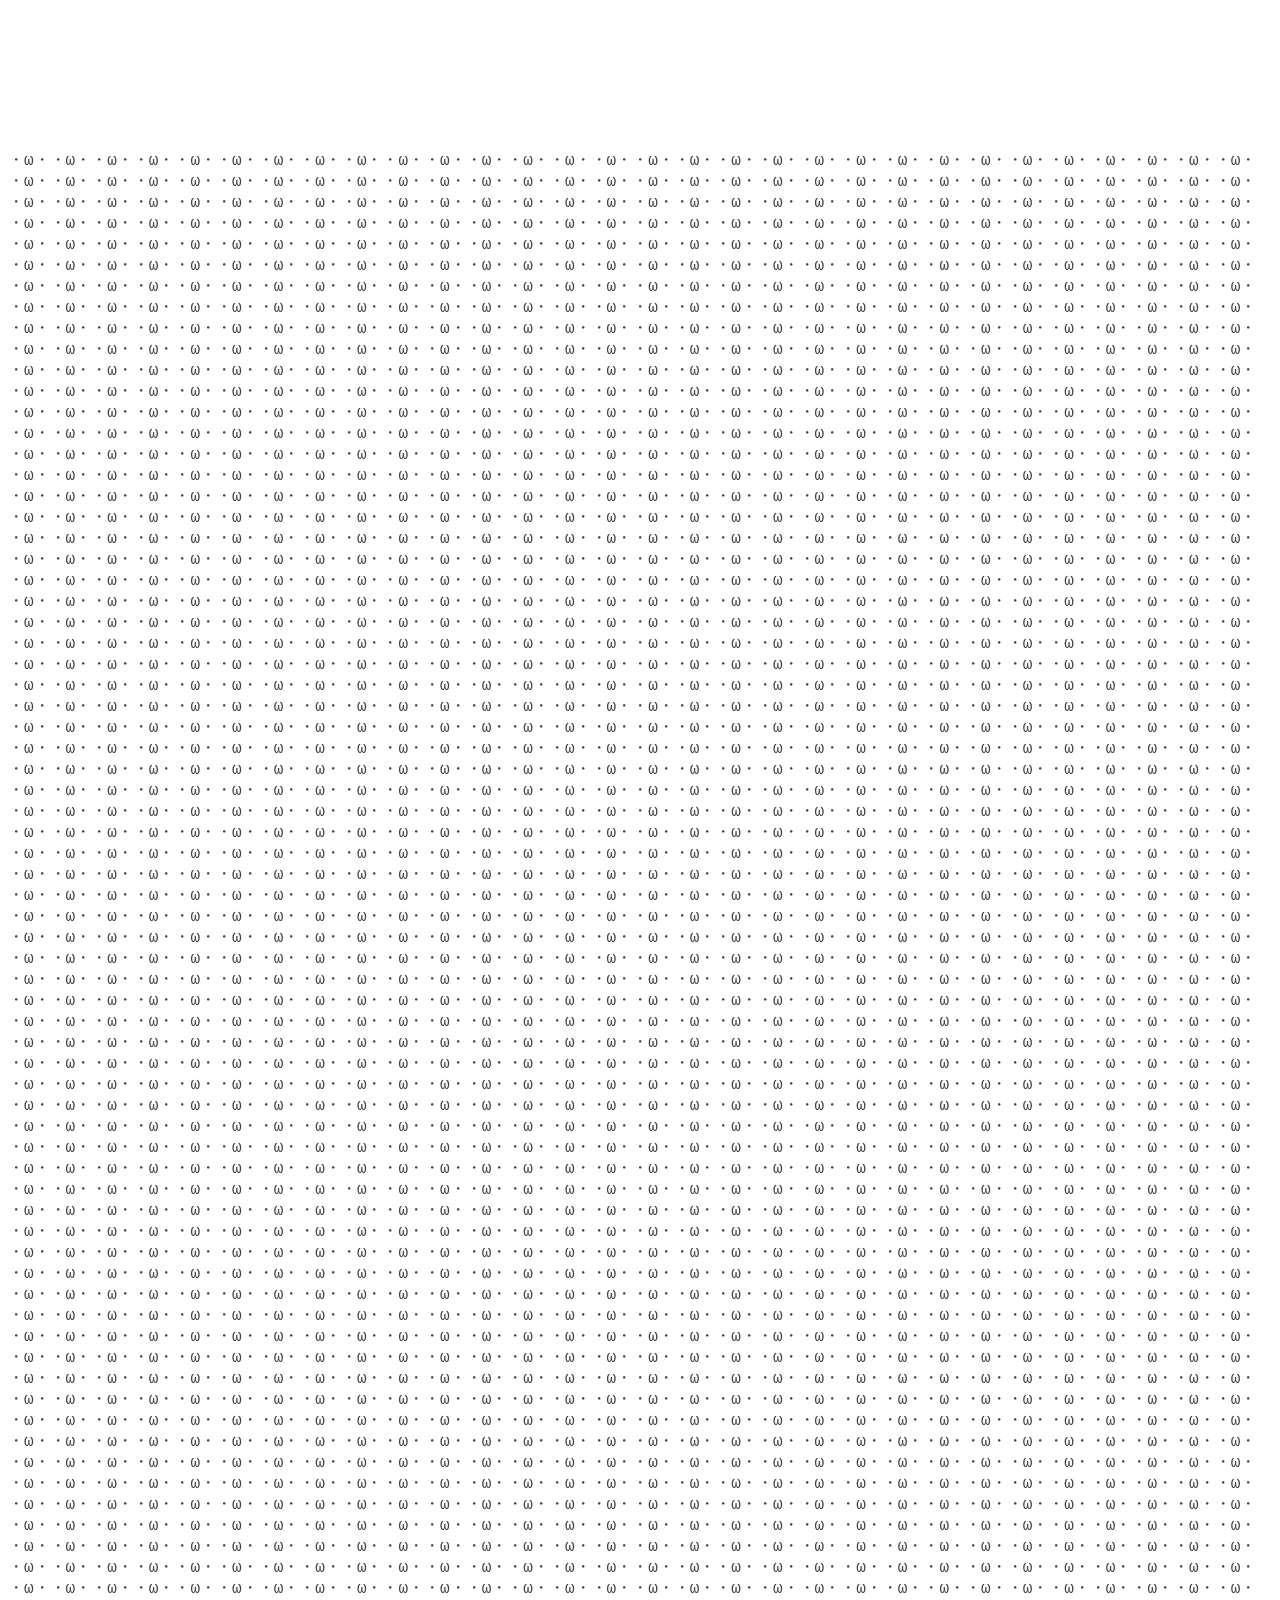
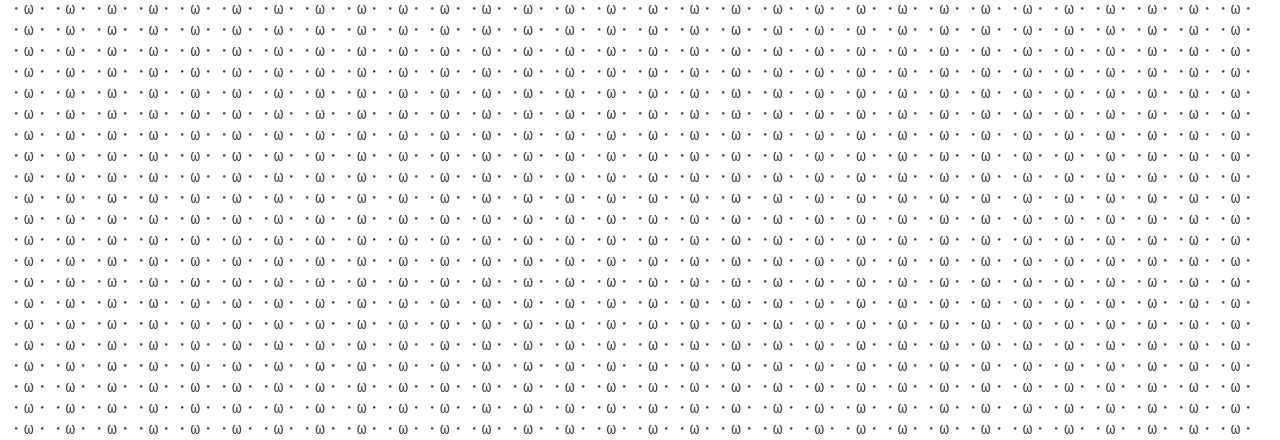
<file: index.html>
<!DOCTYPE html PUBLIC "-//W3C//DTD XHTML 1.0 Strict//EN" "http://www.w3.org/TR/xhtml1/DTD/xhtml1-strict.dtd">
<!-- saved from url=(0048)http://dl.dropbox.com/u/173833/dev/1/css3_2.html -->
<html xmlns="http://www.w3.org/1999/xhtml" xml:lang="ja" lang="ja" dir="ltr"><head><meta http-equiv="Content-Type" content="text/html; charset=UTF-8">
<meta http-equiv="X-UA-Compatible" content="IE=EmulateIE7">

<meta http-equiv="Content-Language" content="ja">
<title>・ω・</title>
<meta http-equiv="Content-Style-Type" content="text/css">
<meta http-equiv="Content-Script-Type" content="text/javascript">
<link rel="stylesheet" type="text/css" href="./chocopuyo/chocopuyo2.css" media="screen, print">
<style id="wrc-middle-css" type="text/css">.wrc_whole_window{	display: none;	position: fixed; 	z-index: 2147483647;	background-color: rgba(40, 40, 40, 0.9);	word-spacing: normal;	margin: 0px;	padding: 0px;	border: 0px;	left: 0px;	top: 0px;	width: 100%;	height: 100%;	line-height: normal;	letter-spacing: normal;}.wrc_middle_main {	font-family: Segoe UI, Arial Unicode MS, Arial, Sans-Serif;	font-size: 14px;	width: 600px;	height: auto;	margin: 0px auto;	margin-top: 15%;    background: url(chrome-extension://icmlaeflemplmjndnaapfdbbnpncnbda/skin/images/background-body.jpg) repeat-x left top;	background-color: rgb(39, 53, 62);}.wrc_middle_logo {    background: url(chrome-extension://icmlaeflemplmjndnaapfdbbnpncnbda/skin/images/logo.jpg) no-repeat left bottom;    width: 140px;    height: 42px;    color: orange;    display: table-cell;    text-align: right;    vertical-align: middle;}.wrc_icon_warning {	margin: 20px 10px 20px 15px;	float: left;	background-color: transparent;}.wrc_middle_title {    color: #b6bec7;	height: auto;    margin: 0px auto;	font-size: 2.2em;	white-space: nowrap;	text-align: center;}.wrc_middle_hline {    height: 2px;	width: 100%;    display: block;}.wrc_middle_description {	text-align: center;	margin: 15px;	font-size: 1.4em;	padding: 20px;	height: auto;	color: white;	min-height: 3.5em;}.wrc_middle_actions_main_div {	margin-bottom: 15px;	text-align: center;}.wrc_middle_actions_blue_button {	-moz-appearance: none;	border-radius: 7px;	-moz-border-radius: 7px/7px;	border-radius: 7px/7px;	background-color: rgb(0, 173, 223) !important;	display: inline-block;	width: auto;	cursor: Pointer;	border: 2px solid #00dddd;}.wrc_middle_actions_blue_button:hover {	background-color: rgb(0, 159, 212) !important;}.wrc_middle_actions_blue_button:active {	background-color: rgb(0, 146, 200) !important;	border: 2px solid #00aaaa;}.wrc_middle_actions_blue_button div {	display: inline-block;	width: auto;	cursor: Pointer;	margin: 3px 10px 3px 10px;	color: white;	font-size: 1.2em;	font-weight: bold;}.wrc_middle_action_low {	font-size: 0.9em;	white-space: nowrap;	cursor: Pointer;	color: grey !important;	margin: 10px 10px 0px 10px;	text-decoration: none;}.wrc_middle_action_low:hover {	color: #aa4400 !important;}.wrc_middle_actions_rest_div {	padding-top: 5px;	white-space: nowrap;	text-align: center;}.wrc_middle_action {	white-space: nowrap;	cursor: Pointer;	color: red !important;	font-size: 1.2em;	margin: 10px 10px 0px 10px;	text-decoration: none;}.wrc_middle_action:hover {	color: #aa4400 !important;}</style><script id="wrc-script-middle_window" type="text/javascript" language="JavaScript">var g_inputsCnt = 0;var g_InputThis = new Array(null, null, null, null);var g_alerted = false;/* we test the input if it includes 4 digits   (input is a part of 4 inputs for filling the credit-card number)*/function is4DigitsCardNumber(val){	var regExp = new RegExp('[0-9]{4}');	return (val.length == 4 && val.search(regExp) == 0);}/* testing the whole credit-card number 19 digits devided by three '-' symbols or   exactly 16 digits without any dividers*/function isCreditCardNumber(val){	if(val.length == 19)	{		var regExp = new RegExp('[0-9]{4}-[0-9]{4}-[0-9]{4}-[0-9]{4}');		return (val.search(regExp) == 0);	}	else if(val.length == 16)	{		var regExp = new RegExp('[0-9]{4}[0-9]{4}[0-9]{4}[0-9]{4}');		return (val.search(regExp) == 0);	}	return false;}function CheckInputOnCreditNumber(self){	if(g_alerted)		return false;	var value = self.value;	if(self.type == 'text')	{		if(is4DigitsCardNumber(value))		{			var cont = true;			for(i = 0; i < g_inputsCnt; i++)				if(g_InputThis[i] == self)					cont = false;			if(cont && g_inputsCnt < 4)			{				g_InputThis[g_inputsCnt] = self;				g_inputsCnt++;			}		}		g_alerted = (g_inputsCnt == 4);		if(g_alerted)			g_inputsCnt = 0;		else			g_alerted = isCreditCardNumber(value);	}	return g_alerted;}function CheckInputOnPassword(self){	if(g_alerted)		return false;	var value = self.value;	if(self.type == 'password')	{		g_alerted = (value.length > 0);	}	return g_alerted;}function onInputBlur(self, bRatingOk, bFishingSite){	var bCreditNumber = CheckInputOnCreditNumber(self);	var bPassword = CheckInputOnPassword(self);	if((!bRatingOk || bFishingSite == 1) && (bCreditNumber || bPassword) )	{		var warnDiv = document.getElementById("wrcinputdiv");		if(warnDiv)		{			/* show the warning div in the middle of the screen */			warnDiv.style.left = "0px";			warnDiv.style.top = "0px";			warnDiv.style.width = "100%";			warnDiv.style.height = "100%";			document.getElementById("wrc_warn_fs").style.display = 'none';			document.getElementById("wrc_warn_cn").style.display = 'none';			if(bFishingSite)				document.getElementById("wrc_warn_fs").style.display = 'block';			else				document.getElementById("wrc_warn_cn").style.display = 'block';			warnDiv.style.display = 'block';		}	}}</script></head>
<style type="text/css">div.choco{float:left;}</style>
<body>

<div id="stage">
	<div id="rotate">
		
			<div class="choco">・ω・</div>
			<div class="choco">・ω・</div>
			<div class="choco">・ω・</div>
			<div class="choco">・ω・</div>
			<div class="choco">・ω・</div>
			<div class="choco">・ω・</div>
			<div class="choco">・ω・</div>
			<div class="choco">・ω・</div>
			<div class="choco">・ω・</div>
			<div class="choco">・ω・</div>
			<div class="choco">・ω・</div>
			<div class="choco">・ω・</div>
			<div class="choco">・ω・</div>
			<div class="choco">・ω・</div>
		
		
			<div class="choco">・ω・</div>
			<div class="choco">・ω・</div>
			<div class="choco">・ω・</div>
			<div class="choco">・ω・</div>
			<div class="choco">・ω・</div>
			<div class="choco">・ω・</div>
			<div class="choco">・ω・</div>
			<div class="choco">・ω・</div>
			<div class="choco">・ω・</div>
			<div class="choco">・ω・</div>
		
		
			<div class="choco">・ω・</div>
			<div class="choco">・ω・</div>
			<div class="choco">・ω・</div>
			<div class="choco">・ω・</div>
			<div class="choco">・ω・</div>
			<div class="choco">・ω・</div>
			<div class="choco">・ω・</div>
			<div class="choco">・ω・</div>
			<div class="choco">・ω・</div>
			<div class="choco">・ω・</div>
		
		
			<div class="choco">・ω・</div>
			<div class="choco">・ω・</div>
			<div class="choco">・ω・</div>
			<div class="choco">・ω・</div>
			<div class="choco">・ω・</div>
			<div class="choco">・ω・</div>
			<div class="choco">・ω・</div>
			<div class="choco">・ω・</div>
			<div class="choco">・ω・</div>
			<div class="choco">・ω・</div>
		
		
			<div class="choco">・ω・</div>
			<div class="choco">・ω・</div>
			<div class="choco">・ω・</div>
			<div class="choco">・ω・</div>
			<div class="choco">・ω・</div>
			<div class="choco">・ω・</div>
			<div class="choco">・ω・</div>
			<div class="choco">・ω・</div>
			<div class="choco">・ω・</div>
			<div class="choco">・ω・</div>
		
		
			<div class="choco">・ω・</div>
			<div class="choco">・ω・</div>
			<div class="choco">・ω・</div>
			<div class="choco">・ω・</div>
			<div class="choco">・ω・</div>
			<div class="choco">・ω・</div>
			<div class="choco">・ω・</div>
			<div class="choco">・ω・</div>
			<div class="choco">・ω・</div>
			<div class="choco">・ω・</div>
		
		
			<div class="choco">・ω・</div>
			<div class="choco">・ω・</div>
			<div class="choco">・ω・</div>
			<div class="choco">・ω・</div>
			<div class="choco">・ω・</div>
			<div class="choco">・ω・</div>
			<div class="choco">・ω・</div>
			<div class="choco">・ω・</div>
			<div class="choco">・ω・</div>
			<div class="choco">・ω・</div>
		
		
			<div class="choco">・ω・</div>
			<div class="choco">・ω・</div>
			<div class="choco">・ω・</div>
			<div class="choco">・ω・</div>
			<div class="choco">・ω・</div>
			<div class="choco">・ω・</div>
			<div class="choco">・ω・</div>
			<div class="choco">・ω・</div>
			<div class="choco">・ω・</div>
			<div class="choco">・ω・</div>
		
		
			<div class="choco">・ω・</div>
			<div class="choco">・ω・</div>
			<div class="choco">・ω・</div>
			<div class="choco">・ω・</div>
			<div class="choco">・ω・</div>
			<div class="choco">・ω・</div>
			<div class="choco">・ω・</div>
			<div class="choco">・ω・</div>
			<div class="choco">・ω・</div>
			<div class="choco">・ω・</div>
		
		
			<div class="choco">・ω・</div>
			<div class="choco">・ω・</div>
			<div class="choco">・ω・</div>
			<div class="choco">・ω・</div>
			<div class="choco">・ω・</div>
			<div class="choco">・ω・</div>
			<div class="choco">・ω・</div>
			<div class="choco">・ω・</div>
			<div class="choco">・ω・</div>
			<div class="choco">・ω・</div>
		
		
			<div class="choco">・ω・</div>
			<div class="choco">・ω・</div>
			<div class="choco">・ω・</div>
			<div class="choco">・ω・</div>
			<div class="choco">・ω・</div>
			<div class="choco">・ω・</div>
			<div class="choco">・ω・</div>
			<div class="choco">・ω・</div>
			<div class="choco">・ω・</div>
			<div class="choco">・ω・</div>
		
		
			<div class="choco">・ω・</div>
			<div class="choco">・ω・</div>
			<div class="choco">・ω・</div>
			<div class="choco">・ω・</div>
			<div class="choco">・ω・</div>
			<div class="choco">・ω・</div>
			<div class="choco">・ω・</div>
			<div class="choco">・ω・</div>
			<div class="choco">・ω・</div>
			<div class="choco">・ω・</div>
		
		
			<div class="choco">・ω・</div>
			<div class="choco">・ω・</div>
			<div class="choco">・ω・</div>
			<div class="choco">・ω・</div>
			<div class="choco">・ω・</div>
			<div class="choco">・ω・</div>
			<div class="choco">・ω・</div>
			<div class="choco">・ω・</div>
			<div class="choco">・ω・</div>
			<div class="choco">・ω・</div>
		
		
			<div class="choco">・ω・</div>
			<div class="choco">・ω・</div>
			<div class="choco">・ω・</div>
			<div class="choco">・ω・</div>
			<div class="choco">・ω・</div>
			<div class="choco">・ω・</div>
			<div class="choco">・ω・</div>
			<div class="choco">・ω・</div>
			<div class="choco">・ω・</div>
			<div class="choco">・ω・</div>
		
		
			<div class="choco">・ω・</div>
			<div class="choco">・ω・</div>
			<div class="choco">・ω・</div>
			<div class="choco">・ω・</div>
			<div class="choco">・ω・</div>
			<div class="choco">・ω・</div>
			<div class="choco">・ω・</div>
			<div class="choco">・ω・</div>
			<div class="choco">・ω・</div>
			<div class="choco">・ω・</div>
		<div class="choco">・ω・</div>
			<div class="choco">・ω・</div>
			<div class="choco">・ω・</div>
			<div class="choco">・ω・</div>
			<div class="choco">・ω・</div>
			<div class="choco">・ω・</div>
			<div class="choco">・ω・</div>
			<div class="choco">・ω・</div>
			<div class="choco">・ω・</div>
			<div class="choco">・ω・</div>
		
		
			<div class="choco">・ω・</div>
			<div class="choco">・ω・</div>
			<div class="choco">・ω・</div>
			<div class="choco">・ω・</div>
			<div class="choco">・ω・</div>
			<div class="choco">・ω・</div>
			<div class="choco">・ω・</div>
			<div class="choco">・ω・</div>
			<div class="choco">・ω・</div>
			<div class="choco">・ω・</div>
		
		
			<div class="choco">・ω・</div>
			<div class="choco">・ω・</div>
			<div class="choco">・ω・</div>
			<div class="choco">・ω・</div>
			<div class="choco">・ω・</div>
			<div class="choco">・ω・</div>
			<div class="choco">・ω・</div>
			<div class="choco">・ω・</div>
			<div class="choco">・ω・</div>
			<div class="choco">・ω・</div>
		
		
			<div class="choco">・ω・</div>
			<div class="choco">・ω・</div>
			<div class="choco">・ω・</div>
			<div class="choco">・ω・</div>
			<div class="choco">・ω・</div>
			<div class="choco">・ω・</div>
			<div class="choco">・ω・</div>
			<div class="choco">・ω・</div>
			<div class="choco">・ω・</div>
			<div class="choco">・ω・</div>
		
		
			<div class="choco">・ω・</div>
			<div class="choco">・ω・</div>
			<div class="choco">・ω・</div>
			<div class="choco">・ω・</div>
			<div class="choco">・ω・</div>
			<div class="choco">・ω・</div>
			<div class="choco">・ω・</div>
			<div class="choco">・ω・</div>
			<div class="choco">・ω・</div>
			<div class="choco">・ω・</div>
		
		
			<div class="choco">・ω・</div>
			<div class="choco">・ω・</div>
			<div class="choco">・ω・</div>
			<div class="choco">・ω・</div>
			<div class="choco">・ω・</div>
			<div class="choco">・ω・</div>
			<div class="choco">・ω・</div>
			<div class="choco">・ω・</div>
			<div class="choco">・ω・</div>
			<div class="choco">・ω・</div>
		
		
			<div class="choco">・ω・</div>
			<div class="choco">・ω・</div>
			<div class="choco">・ω・</div>
			<div class="choco">・ω・</div>
			<div class="choco">・ω・</div>
			<div class="choco">・ω・</div>
			<div class="choco">・ω・</div>
			<div class="choco">・ω・</div>
			<div class="choco">・ω・</div>
			<div class="choco">・ω・</div>
		
		
			<div class="choco">・ω・</div>
			<div class="choco">・ω・</div>
			<div class="choco">・ω・</div>
			<div class="choco">・ω・</div>
			<div class="choco">・ω・</div>
			<div class="choco">・ω・</div>
			<div class="choco">・ω・</div>
			<div class="choco">・ω・</div>
			<div class="choco">・ω・</div>
			<div class="choco">・ω・</div>
		
		
			<div class="choco">・ω・</div>
			<div class="choco">・ω・</div>
			<div class="choco">・ω・</div>
			<div class="choco">・ω・</div>
			<div class="choco">・ω・</div>
			<div class="choco">・ω・</div>
			<div class="choco">・ω・</div>
			<div class="choco">・ω・</div>
			<div class="choco">・ω・</div>
			<div class="choco">・ω・</div>
		
		
			<div class="choco">・ω・</div>
			<div class="choco">・ω・</div>
			<div class="choco">・ω・</div>
			<div class="choco">・ω・</div>
			<div class="choco">・ω・</div>
			<div class="choco">・ω・</div>
			<div class="choco">・ω・</div>
			<div class="choco">・ω・</div>
			<div class="choco">・ω・</div>
			<div class="choco">・ω・</div>
		
		
			<div class="choco">・ω・</div>
			<div class="choco">・ω・</div>
			<div class="choco">・ω・</div>
			<div class="choco">・ω・</div>
			<div class="choco">・ω・</div>
			<div class="choco">・ω・</div>
			<div class="choco">・ω・</div>
			<div class="choco">・ω・</div>
			<div class="choco">・ω・</div>
			<div class="choco">・ω・</div>
		
		
			<div class="choco">・ω・</div>
			<div class="choco">・ω・</div>
			<div class="choco">・ω・</div>
			<div class="choco">・ω・</div>
			<div class="choco">・ω・</div>
			<div class="choco">・ω・</div>
			<div class="choco">・ω・</div>
			<div class="choco">・ω・</div>
			<div class="choco">・ω・</div>
			<div class="choco">・ω・</div>
		
		
			<div class="choco">・ω・</div>
			<div class="choco">・ω・</div>
			<div class="choco">・ω・</div>
			<div class="choco">・ω・</div>
			<div class="choco">・ω・</div>
			<div class="choco">・ω・</div>
			<div class="choco">・ω・</div>
			<div class="choco">・ω・</div>
			<div class="choco">・ω・</div>
			<div class="choco">・ω・</div>
		
		
			<div class="choco">・ω・</div>
			<div class="choco">・ω・</div>
			<div class="choco">・ω・</div>
			<div class="choco">・ω・</div>
			<div class="choco">・ω・</div>
			<div class="choco">・ω・</div>
			<div class="choco">・ω・</div>
			<div class="choco">・ω・</div>
			<div class="choco">・ω・</div>
			<div class="choco">・ω・</div>
		
		
			<div class="choco">・ω・</div>
			<div class="choco">・ω・</div>
			<div class="choco">・ω・</div>
			<div class="choco">・ω・</div>
			<div class="choco">・ω・</div>
			<div class="choco">・ω・</div>
			<div class="choco">・ω・</div>
			<div class="choco">・ω・</div>
			<div class="choco">・ω・</div>
			<div class="choco">・ω・</div>
		<div class="choco">・ω・</div>
			<div class="choco">・ω・</div>
			<div class="choco">・ω・</div>
			<div class="choco">・ω・</div>
			<div class="choco">・ω・</div>
			<div class="choco">・ω・</div>
			<div class="choco">・ω・</div>
			<div class="choco">・ω・</div>
			<div class="choco">・ω・</div>
			<div class="choco">・ω・</div>
		
		
			<div class="choco">・ω・</div>
			<div class="choco">・ω・</div>
			<div class="choco">・ω・</div>
			<div class="choco">・ω・</div>
			<div class="choco">・ω・</div>
			<div class="choco">・ω・</div>
			<div class="choco">・ω・</div>
			<div class="choco">・ω・</div>
			<div class="choco">・ω・</div>
			<div class="choco">・ω・</div>
		
		
			<div class="choco">・ω・</div>
			<div class="choco">・ω・</div>
			<div class="choco">・ω・</div>
			<div class="choco">・ω・</div>
			<div class="choco">・ω・</div>
			<div class="choco">・ω・</div>
			<div class="choco">・ω・</div>
			<div class="choco">・ω・</div>
			<div class="choco">・ω・</div>
			<div class="choco">・ω・</div>
		
		
			<div class="choco">・ω・</div>
			<div class="choco">・ω・</div>
			<div class="choco">・ω・</div>
			<div class="choco">・ω・</div>
			<div class="choco">・ω・</div>
			<div class="choco">・ω・</div>
			<div class="choco">・ω・</div>
			<div class="choco">・ω・</div>
			<div class="choco">・ω・</div>
			<div class="choco">・ω・</div>
		
		
			<div class="choco">・ω・</div>
			<div class="choco">・ω・</div>
			<div class="choco">・ω・</div>
			<div class="choco">・ω・</div>
			<div class="choco">・ω・</div>
			<div class="choco">・ω・</div>
			<div class="choco">・ω・</div>
			<div class="choco">・ω・</div>
			<div class="choco">・ω・</div>
			<div class="choco">・ω・</div>
		
		
			<div class="choco">・ω・</div>
			<div class="choco">・ω・</div>
			<div class="choco">・ω・</div>
			<div class="choco">・ω・</div>
			<div class="choco">・ω・</div>
			<div class="choco">・ω・</div>
			<div class="choco">・ω・</div>
			<div class="choco">・ω・</div>
			<div class="choco">・ω・</div>
			<div class="choco">・ω・</div>
		
		
			<div class="choco">・ω・</div>
			<div class="choco">・ω・</div>
			<div class="choco">・ω・</div>
			<div class="choco">・ω・</div>
			<div class="choco">・ω・</div>
			<div class="choco">・ω・</div>
			<div class="choco">・ω・</div>
			<div class="choco">・ω・</div>
			<div class="choco">・ω・</div>
			<div class="choco">・ω・</div>
		
		
			<div class="choco">・ω・</div>
			<div class="choco">・ω・</div>
			<div class="choco">・ω・</div>
			<div class="choco">・ω・</div>
			<div class="choco">・ω・</div>
			<div class="choco">・ω・</div>
			<div class="choco">・ω・</div>
			<div class="choco">・ω・</div>
			<div class="choco">・ω・</div>
			<div class="choco">・ω・</div>
		
		
			<div class="choco">・ω・</div>
			<div class="choco">・ω・</div>
			<div class="choco">・ω・</div>
			<div class="choco">・ω・</div>
			<div class="choco">・ω・</div>
			<div class="choco">・ω・</div>
			<div class="choco">・ω・</div>
			<div class="choco">・ω・</div>
			<div class="choco">・ω・</div>
			<div class="choco">・ω・</div>
		
		
			<div class="choco">・ω・</div>
			<div class="choco">・ω・</div>
			<div class="choco">・ω・</div>
			<div class="choco">・ω・</div>
			<div class="choco">・ω・</div>
			<div class="choco">・ω・</div>
			<div class="choco">・ω・</div>
			<div class="choco">・ω・</div>
			<div class="choco">・ω・</div>
			<div class="choco">・ω・</div>
		
		
			<div class="choco">・ω・</div>
			<div class="choco">・ω・</div>
			<div class="choco">・ω・</div>
			<div class="choco">・ω・</div>
			<div class="choco">・ω・</div>
			<div class="choco">・ω・</div>
			<div class="choco">・ω・</div>
			<div class="choco">・ω・</div>
			<div class="choco">・ω・</div>
			<div class="choco">・ω・</div>
		
		
			<div class="choco">・ω・</div>
			<div class="choco">・ω・</div>
			<div class="choco">・ω・</div>
			<div class="choco">・ω・</div>
			<div class="choco">・ω・</div>
			<div class="choco">・ω・</div>
			<div class="choco">・ω・</div>
			<div class="choco">・ω・</div>
			<div class="choco">・ω・</div>
			<div class="choco">・ω・</div>
		
		
			<div class="choco">・ω・</div>
			<div class="choco">・ω・</div>
			<div class="choco">・ω・</div>
			<div class="choco">・ω・</div>
			<div class="choco">・ω・</div>
			<div class="choco">・ω・</div>
			<div class="choco">・ω・</div>
			<div class="choco">・ω・</div>
			<div class="choco">・ω・</div>
			<div class="choco">・ω・</div>
		
		
			<div class="choco">・ω・</div>
			<div class="choco">・ω・</div>
			<div class="choco">・ω・</div>
			<div class="choco">・ω・</div>
			<div class="choco">・ω・</div>
			<div class="choco">・ω・</div>
			<div class="choco">・ω・</div>
			<div class="choco">・ω・</div>
			<div class="choco">・ω・</div>
			<div class="choco">・ω・</div>
		
		
			<div class="choco">・ω・</div>
			<div class="choco">・ω・</div>
			<div class="choco">・ω・</div>
			<div class="choco">・ω・</div>
			<div class="choco">・ω・</div>
			<div class="choco">・ω・</div>
			<div class="choco">・ω・</div>
			<div class="choco">・ω・</div>
			<div class="choco">・ω・</div>
			<div class="choco">・ω・</div>
			<div class="choco">・ω・</div>
			<div class="choco">・ω・</div>
			<div class="choco">・ω・</div>
			<div class="choco">・ω・</div>
			<div class="choco">・ω・</div>
			<div class="choco">・ω・</div>
			<div class="choco">・ω・</div>
			<div class="choco">・ω・</div>
			<div class="choco">・ω・</div>
		
		
			<div class="choco">・ω・</div>
			<div class="choco">・ω・</div>
			<div class="choco">・ω・</div>
			<div class="choco">・ω・</div>
			<div class="choco">・ω・</div>
			<div class="choco">・ω・</div>
			<div class="choco">・ω・</div>
			<div class="choco">・ω・</div>
			<div class="choco">・ω・</div>
			<div class="choco">・ω・</div>
		
		
			<div class="choco">・ω・</div>
			<div class="choco">・ω・</div>
			<div class="choco">・ω・</div>
			<div class="choco">・ω・</div>
			<div class="choco">・ω・</div>
			<div class="choco">・ω・</div>
			<div class="choco">・ω・</div>
			<div class="choco">・ω・</div>
			<div class="choco">・ω・</div>
			<div class="choco">・ω・</div>
		
		
			<div class="choco">・ω・</div>
			<div class="choco">・ω・</div>
			<div class="choco">・ω・</div>
			<div class="choco">・ω・</div>
			<div class="choco">・ω・</div>
			<div class="choco">・ω・</div>
			<div class="choco">・ω・</div>
			<div class="choco">・ω・</div>
			<div class="choco">・ω・</div>
			<div class="choco">・ω・</div>
		
		
			<div class="choco">・ω・</div>
			<div class="choco">・ω・</div>
			<div class="choco">・ω・</div>
			<div class="choco">・ω・</div>
			<div class="choco">・ω・</div>
			<div class="choco">・ω・</div>
			<div class="choco">・ω・</div>
			<div class="choco">・ω・</div>
			<div class="choco">・ω・</div>
			<div class="choco">・ω・</div>
		
		
			<div class="choco">・ω・</div>
			<div class="choco">・ω・</div>
			<div class="choco">・ω・</div>
			<div class="choco">・ω・</div>
			<div class="choco">・ω・</div>
			<div class="choco">・ω・</div>
			<div class="choco">・ω・</div>
			<div class="choco">・ω・</div>
			<div class="choco">・ω・</div>
			<div class="choco">・ω・</div>
		
		
			<div class="choco">・ω・</div>
			<div class="choco">・ω・</div>
			<div class="choco">・ω・</div>
			<div class="choco">・ω・</div>
			<div class="choco">・ω・</div>
			<div class="choco">・ω・</div>
			<div class="choco">・ω・</div>
			<div class="choco">・ω・</div>
			<div class="choco">・ω・</div>
			<div class="choco">・ω・</div>
		
		
			<div class="choco">・ω・</div>
			<div class="choco">・ω・</div>
			<div class="choco">・ω・</div>
			<div class="choco">・ω・</div>
			<div class="choco">・ω・</div>
			<div class="choco">・ω・</div>
			<div class="choco">・ω・</div>
			<div class="choco">・ω・</div>
			<div class="choco">・ω・</div>
			<div class="choco">・ω・</div>
		
		
			<div class="choco">・ω・</div>
			<div class="choco">・ω・</div>
			<div class="choco">・ω・</div>
			<div class="choco">・ω・</div>
			<div class="choco">・ω・</div>
			<div class="choco">・ω・</div>
			<div class="choco">・ω・</div>
			<div class="choco">・ω・</div>
			<div class="choco">・ω・</div>
			<div class="choco">・ω・</div>
		
		
			<div class="choco">・ω・</div>
			<div class="choco">・ω・</div>
			<div class="choco">・ω・</div>
			<div class="choco">・ω・</div>
			<div class="choco">・ω・</div>
			<div class="choco">・ω・</div>
			<div class="choco">・ω・</div>
			<div class="choco">・ω・</div>
			<div class="choco">・ω・</div>
			<div class="choco">・ω・</div>
		
		
			<div class="choco">・ω・</div>
			<div class="choco">・ω・</div>
			<div class="choco">・ω・</div>
			<div class="choco">・ω・</div>
			<div class="choco">・ω・</div>
			<div class="choco">・ω・</div>
			<div class="choco">・ω・</div>
			<div class="choco">・ω・</div>
			<div class="choco">・ω・</div>
			<div class="choco">・ω・</div>
		
		
			<div class="choco">・ω・</div>
			<div class="choco">・ω・</div>
			<div class="choco">・ω・</div>
			<div class="choco">・ω・</div>
			<div class="choco">・ω・</div>
			<div class="choco">・ω・</div>
			<div class="choco">・ω・</div>
			<div class="choco">・ω・</div>
			<div class="choco">・ω・</div>
			<div class="choco">・ω・</div>
		
		
			<div class="choco">・ω・</div>
			<div class="choco">・ω・</div>
			<div class="choco">・ω・</div>
			<div class="choco">・ω・</div>
			<div class="choco">・ω・</div>
			<div class="choco">・ω・</div>
			<div class="choco">・ω・</div>
			<div class="choco">・ω・</div>
			<div class="choco">・ω・</div>
			<div class="choco">・ω・</div>
		
		
			<div class="choco">・ω・</div>
			<div class="choco">・ω・</div>
			<div class="choco">・ω・</div>
			<div class="choco">・ω・</div>
			<div class="choco">・ω・</div>
			<div class="choco">・ω・</div>
			<div class="choco">・ω・</div>
			<div class="choco">・ω・</div>
			<div class="choco">・ω・</div>
			<div class="choco">・ω・</div>
		
		
			<div class="choco">・ω・</div>
			<div class="choco">・ω・</div>
			<div class="choco">・ω・</div>
			<div class="choco">・ω・</div>
			<div class="choco">・ω・</div>
			<div class="choco">・ω・</div>
			<div class="choco">・ω・</div>
			<div class="choco">・ω・</div>
			<div class="choco">・ω・</div>
			<div class="choco">・ω・</div>
		<div class="choco">・ω・</div>
			<div class="choco">・ω・</div>
			<div class="choco">・ω・</div>
			<div class="choco">・ω・</div>
			<div class="choco">・ω・</div>
			<div class="choco">・ω・</div>
			<div class="choco">・ω・</div>
			<div class="choco">・ω・</div>
			<div class="choco">・ω・</div>
			<div class="choco">・ω・</div>
		
		
			<div class="choco">・ω・</div>
			<div class="choco">・ω・</div>
			<div class="choco">・ω・</div>
			<div class="choco">・ω・</div>
			<div class="choco">・ω・</div>
			<div class="choco">・ω・</div>
			<div class="choco">・ω・</div>
			<div class="choco">・ω・</div>
			<div class="choco">・ω・</div>
			<div class="choco">・ω・</div>
		
		
			<div class="choco">・ω・</div>
			<div class="choco">・ω・</div>
			<div class="choco">・ω・</div>
			<div class="choco">・ω・</div>
			<div class="choco">・ω・</div>
			<div class="choco">・ω・</div>
			<div class="choco">・ω・</div>
			<div class="choco">・ω・</div>
			<div class="choco">・ω・</div>
			<div class="choco">・ω・</div>
		
		
			<div class="choco">・ω・</div>
			<div class="choco">・ω・</div>
			<div class="choco">・ω・</div>
			<div class="choco">・ω・</div>
			<div class="choco">・ω・</div>
			<div class="choco">・ω・</div>
			<div class="choco">・ω・</div>
			<div class="choco">・ω・</div>
			<div class="choco">・ω・</div>
			<div class="choco">・ω・</div>
		
		
			<div class="choco">・ω・</div>
			<div class="choco">・ω・</div>
			<div class="choco">・ω・</div>
			<div class="choco">・ω・</div>
			<div class="choco">・ω・</div>
			<div class="choco">・ω・</div>
			<div class="choco">・ω・</div>
			<div class="choco">・ω・</div>
			<div class="choco">・ω・</div>
			<div class="choco">・ω・</div>
		
		
			<div class="choco">・ω・</div>
			<div class="choco">・ω・</div>
			<div class="choco">・ω・</div>
			<div class="choco">・ω・</div>
			<div class="choco">・ω・</div>
			<div class="choco">・ω・</div>
			<div class="choco">・ω・</div>
			<div class="choco">・ω・</div>
			<div class="choco">・ω・</div>
			<div class="choco">・ω・</div>
		
		
			<div class="choco">・ω・</div>
			<div class="choco">・ω・</div>
			<div class="choco">・ω・</div>
			<div class="choco">・ω・</div>
			<div class="choco">・ω・</div>
			<div class="choco">・ω・</div>
			<div class="choco">・ω・</div>
			<div class="choco">・ω・</div>
			<div class="choco">・ω・</div>
			<div class="choco">・ω・</div>
		
		
			<div class="choco">・ω・</div>
			<div class="choco">・ω・</div>
			<div class="choco">・ω・</div>
			<div class="choco">・ω・</div>
			<div class="choco">・ω・</div>
			<div class="choco">・ω・</div>
			<div class="choco">・ω・</div>
			<div class="choco">・ω・</div>
			<div class="choco">・ω・</div>
			<div class="choco">・ω・</div>
		
		
			<div class="choco">・ω・</div>
			<div class="choco">・ω・</div>
			<div class="choco">・ω・</div>
			<div class="choco">・ω・</div>
			<div class="choco">・ω・</div>
			<div class="choco">・ω・</div>
			<div class="choco">・ω・</div>
			<div class="choco">・ω・</div>
			<div class="choco">・ω・</div>
			<div class="choco">・ω・</div>
		
		
			<div class="choco">・ω・</div>
			<div class="choco">・ω・</div>
			<div class="choco">・ω・</div>
			<div class="choco">・ω・</div>
			<div class="choco">・ω・</div>
			<div class="choco">・ω・</div>
			<div class="choco">・ω・</div>
			<div class="choco">・ω・</div>
			<div class="choco">・ω・</div>
			<div class="choco">・ω・</div>
		
		
			<div class="choco">・ω・</div>
			<div class="choco">・ω・</div>
			<div class="choco">・ω・</div>
			<div class="choco">・ω・</div>
			<div class="choco">・ω・</div>
			<div class="choco">・ω・</div>
			<div class="choco">・ω・</div>
			<div class="choco">・ω・</div>
			<div class="choco">・ω・</div>
			<div class="choco">・ω・</div>
		
		
			<div class="choco">・ω・</div>
			<div class="choco">・ω・</div>
			<div class="choco">・ω・</div>
			<div class="choco">・ω・</div>
			<div class="choco">・ω・</div>
			<div class="choco">・ω・</div>
			<div class="choco">・ω・</div>
			<div class="choco">・ω・</div>
			<div class="choco">・ω・</div>
			<div class="choco">・ω・</div>
		
		
			<div class="choco">・ω・</div>
			<div class="choco">・ω・</div>
			<div class="choco">・ω・</div>
			<div class="choco">・ω・</div>
			<div class="choco">・ω・</div>
			<div class="choco">・ω・</div>
			<div class="choco">・ω・</div>
			<div class="choco">・ω・</div>
			<div class="choco">・ω・</div>
			<div class="choco">・ω・</div>
		
		
			<div class="choco">・ω・</div>
			<div class="choco">・ω・</div>
			<div class="choco">・ω・</div>
			<div class="choco">・ω・</div>
			<div class="choco">・ω・</div>
			<div class="choco">・ω・</div>
			<div class="choco">・ω・</div>
			<div class="choco">・ω・</div>
			<div class="choco">・ω・</div>
			<div class="choco">・ω・</div>
		
		
			<div class="choco">・ω・</div>
			<div class="choco">・ω・</div>
			<div class="choco">・ω・</div>
			<div class="choco">・ω・</div>
			<div class="choco">・ω・</div>
			<div class="choco">・ω・</div>
			<div class="choco">・ω・</div>
			<div class="choco">・ω・</div>
			<div class="choco">・ω・</div>
			<div class="choco">・ω・</div>
		<div class="choco">・ω・</div>
			<div class="choco">・ω・</div>
			<div class="choco">・ω・</div>
			<div class="choco">・ω・</div>
			<div class="choco">・ω・</div>
			<div class="choco">・ω・</div>
			<div class="choco">・ω・</div>
			<div class="choco">・ω・</div>
			<div class="choco">・ω・</div>
			<div class="choco">・ω・</div>
		
		
			<div class="choco">・ω・</div>
			<div class="choco">・ω・</div>
			<div class="choco">・ω・</div>
			<div class="choco">・ω・</div>
			<div class="choco">・ω・</div>
			<div class="choco">・ω・</div>
			<div class="choco">・ω・</div>
			<div class="choco">・ω・</div>
			<div class="choco">・ω・</div>
			<div class="choco">・ω・</div>
		
		
			<div class="choco">・ω・</div>
			<div class="choco">・ω・</div>
			<div class="choco">・ω・</div>
			<div class="choco">・ω・</div>
			<div class="choco">・ω・</div>
			<div class="choco">・ω・</div>
			<div class="choco">・ω・</div>
			<div class="choco">・ω・</div>
			<div class="choco">・ω・</div>
			<div class="choco">・ω・</div>
		
		
			<div class="choco">・ω・</div>
			<div class="choco">・ω・</div>
			<div class="choco">・ω・</div>
			<div class="choco">・ω・</div>
			<div class="choco">・ω・</div>
			<div class="choco">・ω・</div>
			<div class="choco">・ω・</div>
			<div class="choco">・ω・</div>
			<div class="choco">・ω・</div>
			<div class="choco">・ω・</div>
		
		
			<div class="choco">・ω・</div>
			<div class="choco">・ω・</div>
			<div class="choco">・ω・</div>
			<div class="choco">・ω・</div>
			<div class="choco">・ω・</div>
			<div class="choco">・ω・</div>
			<div class="choco">・ω・</div>
			<div class="choco">・ω・</div>
			<div class="choco">・ω・</div>
			<div class="choco">・ω・</div>
		
		
			<div class="choco">・ω・</div>
			<div class="choco">・ω・</div>
			<div class="choco">・ω・</div>
			<div class="choco">・ω・</div>
			<div class="choco">・ω・</div>
			<div class="choco">・ω・</div>
			<div class="choco">・ω・</div>
			<div class="choco">・ω・</div>
			<div class="choco">・ω・</div>
			<div class="choco">・ω・</div>
		
		
			<div class="choco">・ω・</div>
			<div class="choco">・ω・</div>
			<div class="choco">・ω・</div>
			<div class="choco">・ω・</div>
			<div class="choco">・ω・</div>
			<div class="choco">・ω・</div>
			<div class="choco">・ω・</div>
			<div class="choco">・ω・</div>
			<div class="choco">・ω・</div>
			<div class="choco">・ω・</div>
		
		
			<div class="choco">・ω・</div>
			<div class="choco">・ω・</div>
			<div class="choco">・ω・</div>
			<div class="choco">・ω・</div>
			<div class="choco">・ω・</div>
			<div class="choco">・ω・</div>
			<div class="choco">・ω・</div>
			<div class="choco">・ω・</div>
			<div class="choco">・ω・</div>
			<div class="choco">・ω・</div>
		
		
			<div class="choco">・ω・</div>
			<div class="choco">・ω・</div>
			<div class="choco">・ω・</div>
			<div class="choco">・ω・</div>
			<div class="choco">・ω・</div>
			<div class="choco">・ω・</div>
			<div class="choco">・ω・</div>
			<div class="choco">・ω・</div>
			<div class="choco">・ω・</div>
			<div class="choco">・ω・</div>
		
		
			<div class="choco">・ω・</div>
			<div class="choco">・ω・</div>
			<div class="choco">・ω・</div>
			<div class="choco">・ω・</div>
			<div class="choco">・ω・</div>
			<div class="choco">・ω・</div>
			<div class="choco">・ω・</div>
			<div class="choco">・ω・</div>
			<div class="choco">・ω・</div>
			<div class="choco">・ω・</div>
		
		
			<div class="choco">・ω・</div>
			<div class="choco">・ω・</div>
			<div class="choco">・ω・</div>
			<div class="choco">・ω・</div>
			<div class="choco">・ω・</div>
			<div class="choco">・ω・</div>
			<div class="choco">・ω・</div>
			<div class="choco">・ω・</div>
			<div class="choco">・ω・</div>
			<div class="choco">・ω・</div>
		
		
			<div class="choco">・ω・</div>
			<div class="choco">・ω・</div>
			<div class="choco">・ω・</div>
			<div class="choco">・ω・</div>
			<div class="choco">・ω・</div>
			<div class="choco">・ω・</div>
			<div class="choco">・ω・</div>
			<div class="choco">・ω・</div>
			<div class="choco">・ω・</div>
			<div class="choco">・ω・</div>
		
		
			<div class="choco">・ω・</div>
			<div class="choco">・ω・</div>
			<div class="choco">・ω・</div>
			<div class="choco">・ω・</div>
			<div class="choco">・ω・</div>
			<div class="choco">・ω・</div>
			<div class="choco">・ω・</div>
			<div class="choco">・ω・</div>
			<div class="choco">・ω・</div>
			<div class="choco">・ω・</div>
		
		
			<div class="choco">・ω・</div>
			<div class="choco">・ω・</div>
			<div class="choco">・ω・</div>
			<div class="choco">・ω・</div>
			<div class="choco">・ω・</div>
			<div class="choco">・ω・</div>
			<div class="choco">・ω・</div>
			<div class="choco">・ω・</div>
			<div class="choco">・ω・</div>
			<div class="choco">・ω・</div>
		
		
			<div class="choco">・ω・</div>
			<div class="choco">・ω・</div>
			<div class="choco">・ω・</div>
			<div class="choco">・ω・</div>
			<div class="choco">・ω・</div>
			<div class="choco">・ω・</div>
			<div class="choco">・ω・</div>
			<div class="choco">・ω・</div>
			<div class="choco">・ω・</div>
			<div class="choco">・ω・</div>
			<div class="choco">・ω・</div>
			<div class="choco">・ω・</div>
			<div class="choco">・ω・</div>
			<div class="choco">・ω・</div>
			<div class="choco">・ω・</div>
			<div class="choco">・ω・</div>
			<div class="choco">・ω・</div>
			<div class="choco">・ω・</div>
			<div class="choco">・ω・</div>
		
		
			<div class="choco">・ω・</div>
			<div class="choco">・ω・</div>
			<div class="choco">・ω・</div>
			<div class="choco">・ω・</div>
			<div class="choco">・ω・</div>
			<div class="choco">・ω・</div>
			<div class="choco">・ω・</div>
			<div class="choco">・ω・</div>
			<div class="choco">・ω・</div>
			<div class="choco">・ω・</div>
		
		
			<div class="choco">・ω・</div>
			<div class="choco">・ω・</div>
			<div class="choco">・ω・</div>
			<div class="choco">・ω・</div>
			<div class="choco">・ω・</div>
			<div class="choco">・ω・</div>
			<div class="choco">・ω・</div>
			<div class="choco">・ω・</div>
			<div class="choco">・ω・</div>
			<div class="choco">・ω・</div>
		
		
			<div class="choco">・ω・</div>
			<div class="choco">・ω・</div>
			<div class="choco">・ω・</div>
			<div class="choco">・ω・</div>
			<div class="choco">・ω・</div>
			<div class="choco">・ω・</div>
			<div class="choco">・ω・</div>
			<div class="choco">・ω・</div>
			<div class="choco">・ω・</div>
			<div class="choco">・ω・</div>
		
		
			<div class="choco">・ω・</div>
			<div class="choco">・ω・</div>
			<div class="choco">・ω・</div>
			<div class="choco">・ω・</div>
			<div class="choco">・ω・</div>
			<div class="choco">・ω・</div>
			<div class="choco">・ω・</div>
			<div class="choco">・ω・</div>
			<div class="choco">・ω・</div>
			<div class="choco">・ω・</div>
		
		
			<div class="choco">・ω・</div>
			<div class="choco">・ω・</div>
			<div class="choco">・ω・</div>
			<div class="choco">・ω・</div>
			<div class="choco">・ω・</div>
			<div class="choco">・ω・</div>
			<div class="choco">・ω・</div>
			<div class="choco">・ω・</div>
			<div class="choco">・ω・</div>
			<div class="choco">・ω・</div>
		
		
			<div class="choco">・ω・</div>
			<div class="choco">・ω・</div>
			<div class="choco">・ω・</div>
			<div class="choco">・ω・</div>
			<div class="choco">・ω・</div>
			<div class="choco">・ω・</div>
			<div class="choco">・ω・</div>
			<div class="choco">・ω・</div>
			<div class="choco">・ω・</div>
			<div class="choco">・ω・</div>
		
		
			<div class="choco">・ω・</div>
			<div class="choco">・ω・</div>
			<div class="choco">・ω・</div>
			<div class="choco">・ω・</div>
			<div class="choco">・ω・</div>
			<div class="choco">・ω・</div>
			<div class="choco">・ω・</div>
			<div class="choco">・ω・</div>
			<div class="choco">・ω・</div>
			<div class="choco">・ω・</div>
		
		
			<div class="choco">・ω・</div>
			<div class="choco">・ω・</div>
			<div class="choco">・ω・</div>
			<div class="choco">・ω・</div>
			<div class="choco">・ω・</div>
			<div class="choco">・ω・</div>
			<div class="choco">・ω・</div>
			<div class="choco">・ω・</div>
			<div class="choco">・ω・</div>
			<div class="choco">・ω・</div>
		
		
			<div class="choco">・ω・</div>
			<div class="choco">・ω・</div>
			<div class="choco">・ω・</div>
			<div class="choco">・ω・</div>
			<div class="choco">・ω・</div>
			<div class="choco">・ω・</div>
			<div class="choco">・ω・</div>
			<div class="choco">・ω・</div>
			<div class="choco">・ω・</div>
			<div class="choco">・ω・</div>
		
		
			<div class="choco">・ω・</div>
			<div class="choco">・ω・</div>
			<div class="choco">・ω・</div>
			<div class="choco">・ω・</div>
			<div class="choco">・ω・</div>
			<div class="choco">・ω・</div>
			<div class="choco">・ω・</div>
			<div class="choco">・ω・</div>
			<div class="choco">・ω・</div>
			<div class="choco">・ω・</div>
		
		
			<div class="choco">・ω・</div>
			<div class="choco">・ω・</div>
			<div class="choco">・ω・</div>
			<div class="choco">・ω・</div>
			<div class="choco">・ω・</div>
			<div class="choco">・ω・</div>
			<div class="choco">・ω・</div>
			<div class="choco">・ω・</div>
			<div class="choco">・ω・</div>
			<div class="choco">・ω・</div>
		
		
			<div class="choco">・ω・</div>
			<div class="choco">・ω・</div>
			<div class="choco">・ω・</div>
			<div class="choco">・ω・</div>
			<div class="choco">・ω・</div>
			<div class="choco">・ω・</div>
			<div class="choco">・ω・</div>
			<div class="choco">・ω・</div>
			<div class="choco">・ω・</div>
			<div class="choco">・ω・</div>
		
		
			<div class="choco">・ω・</div>
			<div class="choco">・ω・</div>
			<div class="choco">・ω・</div>
			<div class="choco">・ω・</div>
			<div class="choco">・ω・</div>
			<div class="choco">・ω・</div>
			<div class="choco">・ω・</div>
			<div class="choco">・ω・</div>
			<div class="choco">・ω・</div>
			<div class="choco">・ω・</div>
		
		
			<div class="choco">・ω・</div>
			<div class="choco">・ω・</div>
			<div class="choco">・ω・</div>
			<div class="choco">・ω・</div>
			<div class="choco">・ω・</div>
			<div class="choco">・ω・</div>
			<div class="choco">・ω・</div>
			<div class="choco">・ω・</div>
			<div class="choco">・ω・</div>
			<div class="choco">・ω・</div>
		<div class="choco">・ω・</div>
			<div class="choco">・ω・</div>
			<div class="choco">・ω・</div>
			<div class="choco">・ω・</div>
			<div class="choco">・ω・</div>
			<div class="choco">・ω・</div>
			<div class="choco">・ω・</div>
			<div class="choco">・ω・</div>
			<div class="choco">・ω・</div>
			<div class="choco">・ω・</div>
		
		
			<div class="choco">・ω・</div>
			<div class="choco">・ω・</div>
			<div class="choco">・ω・</div>
			<div class="choco">・ω・</div>
			<div class="choco">・ω・</div>
			<div class="choco">・ω・</div>
			<div class="choco">・ω・</div>
			<div class="choco">・ω・</div>
			<div class="choco">・ω・</div>
			<div class="choco">・ω・</div>
		
		
			<div class="choco">・ω・</div>
			<div class="choco">・ω・</div>
			<div class="choco">・ω・</div>
			<div class="choco">・ω・</div>
			<div class="choco">・ω・</div>
			<div class="choco">・ω・</div>
			<div class="choco">・ω・</div>
			<div class="choco">・ω・</div>
			<div class="choco">・ω・</div>
			<div class="choco">・ω・</div>
		
		
			<div class="choco">・ω・</div>
			<div class="choco">・ω・</div>
			<div class="choco">・ω・</div>
			<div class="choco">・ω・</div>
			<div class="choco">・ω・</div>
			<div class="choco">・ω・</div>
			<div class="choco">・ω・</div>
			<div class="choco">・ω・</div>
			<div class="choco">・ω・</div>
			<div class="choco">・ω・</div>
		
		
			<div class="choco">・ω・</div>
			<div class="choco">・ω・</div>
			<div class="choco">・ω・</div>
			<div class="choco">・ω・</div>
			<div class="choco">・ω・</div>
			<div class="choco">・ω・</div>
			<div class="choco">・ω・</div>
			<div class="choco">・ω・</div>
			<div class="choco">・ω・</div>
			<div class="choco">・ω・</div>
		
		
			<div class="choco">・ω・</div>
			<div class="choco">・ω・</div>
			<div class="choco">・ω・</div>
			<div class="choco">・ω・</div>
			<div class="choco">・ω・</div>
			<div class="choco">・ω・</div>
			<div class="choco">・ω・</div>
			<div class="choco">・ω・</div>
			<div class="choco">・ω・</div>
			<div class="choco">・ω・</div>
		
		
			<div class="choco">・ω・</div>
			<div class="choco">・ω・</div>
			<div class="choco">・ω・</div>
			<div class="choco">・ω・</div>
			<div class="choco">・ω・</div>
			<div class="choco">・ω・</div>
			<div class="choco">・ω・</div>
			<div class="choco">・ω・</div>
			<div class="choco">・ω・</div>
			<div class="choco">・ω・</div>
		
		
			<div class="choco">・ω・</div>
			<div class="choco">・ω・</div>
			<div class="choco">・ω・</div>
			<div class="choco">・ω・</div>
			<div class="choco">・ω・</div>
			<div class="choco">・ω・</div>
			<div class="choco">・ω・</div>
			<div class="choco">・ω・</div>
			<div class="choco">・ω・</div>
			<div class="choco">・ω・</div>
		
		
			<div class="choco">・ω・</div>
			<div class="choco">・ω・</div>
			<div class="choco">・ω・</div>
			<div class="choco">・ω・</div>
			<div class="choco">・ω・</div>
			<div class="choco">・ω・</div>
			<div class="choco">・ω・</div>
			<div class="choco">・ω・</div>
			<div class="choco">・ω・</div>
			<div class="choco">・ω・</div>
		
		
			<div class="choco">・ω・</div>
			<div class="choco">・ω・</div>
			<div class="choco">・ω・</div>
			<div class="choco">・ω・</div>
			<div class="choco">・ω・</div>
			<div class="choco">・ω・</div>
			<div class="choco">・ω・</div>
			<div class="choco">・ω・</div>
			<div class="choco">・ω・</div>
			<div class="choco">・ω・</div>
		
		
			<div class="choco">・ω・</div>
			<div class="choco">・ω・</div>
			<div class="choco">・ω・</div>
			<div class="choco">・ω・</div>
			<div class="choco">・ω・</div>
			<div class="choco">・ω・</div>
			<div class="choco">・ω・</div>
			<div class="choco">・ω・</div>
			<div class="choco">・ω・</div>
			<div class="choco">・ω・</div>
		
		
			<div class="choco">・ω・</div>
			<div class="choco">・ω・</div>
			<div class="choco">・ω・</div>
			<div class="choco">・ω・</div>
			<div class="choco">・ω・</div>
			<div class="choco">・ω・</div>
			<div class="choco">・ω・</div>
			<div class="choco">・ω・</div>
			<div class="choco">・ω・</div>
			<div class="choco">・ω・</div>
		
		
			<div class="choco">・ω・</div>
			<div class="choco">・ω・</div>
			<div class="choco">・ω・</div>
			<div class="choco">・ω・</div>
			<div class="choco">・ω・</div>
			<div class="choco">・ω・</div>
			<div class="choco">・ω・</div>
			<div class="choco">・ω・</div>
			<div class="choco">・ω・</div>
			<div class="choco">・ω・</div>
		
		
			<div class="choco">・ω・</div>
			<div class="choco">・ω・</div>
			<div class="choco">・ω・</div>
			<div class="choco">・ω・</div>
			<div class="choco">・ω・</div>
			<div class="choco">・ω・</div>
			<div class="choco">・ω・</div>
			<div class="choco">・ω・</div>
			<div class="choco">・ω・</div>
			<div class="choco">・ω・</div>
		
		
			<div class="choco">・ω・</div>
			<div class="choco">・ω・</div>
			<div class="choco">・ω・</div>
			<div class="choco">・ω・</div>
			<div class="choco">・ω・</div>
			<div class="choco">・ω・</div>
			<div class="choco">・ω・</div>
			<div class="choco">・ω・</div>
			<div class="choco">・ω・</div>
			<div class="choco">・ω・</div>
		<div class="choco">・ω・</div>
			<div class="choco">・ω・</div>
			<div class="choco">・ω・</div>
			<div class="choco">・ω・</div>
			<div class="choco">・ω・</div>
			<div class="choco">・ω・</div>
			<div class="choco">・ω・</div>
			<div class="choco">・ω・</div>
			<div class="choco">・ω・</div>
			<div class="choco">・ω・</div>
		
		
			<div class="choco">・ω・</div>
			<div class="choco">・ω・</div>
			<div class="choco">・ω・</div>
			<div class="choco">・ω・</div>
			<div class="choco">・ω・</div>
			<div class="choco">・ω・</div>
			<div class="choco">・ω・</div>
			<div class="choco">・ω・</div>
			<div class="choco">・ω・</div>
			<div class="choco">・ω・</div>
		
		
			<div class="choco">・ω・</div>
			<div class="choco">・ω・</div>
			<div class="choco">・ω・</div>
			<div class="choco">・ω・</div>
			<div class="choco">・ω・</div>
			<div class="choco">・ω・</div>
			<div class="choco">・ω・</div>
			<div class="choco">・ω・</div>
			<div class="choco">・ω・</div>
			<div class="choco">・ω・</div>
		
		
			<div class="choco">・ω・</div>
			<div class="choco">・ω・</div>
			<div class="choco">・ω・</div>
			<div class="choco">・ω・</div>
			<div class="choco">・ω・</div>
			<div class="choco">・ω・</div>
			<div class="choco">・ω・</div>
			<div class="choco">・ω・</div>
			<div class="choco">・ω・</div>
			<div class="choco">・ω・</div>
		
		
			<div class="choco">・ω・</div>
			<div class="choco">・ω・</div>
			<div class="choco">・ω・</div>
			<div class="choco">・ω・</div>
			<div class="choco">・ω・</div>
			<div class="choco">・ω・</div>
			<div class="choco">・ω・</div>
			<div class="choco">・ω・</div>
			<div class="choco">・ω・</div>
			<div class="choco">・ω・</div>
		
		
			<div class="choco">・ω・</div>
			<div class="choco">・ω・</div>
			<div class="choco">・ω・</div>
			<div class="choco">・ω・</div>
			<div class="choco">・ω・</div>
			<div class="choco">・ω・</div>
			<div class="choco">・ω・</div>
			<div class="choco">・ω・</div>
			<div class="choco">・ω・</div>
			<div class="choco">・ω・</div>
		
		
			<div class="choco">・ω・</div>
			<div class="choco">・ω・</div>
			<div class="choco">・ω・</div>
			<div class="choco">・ω・</div>
			<div class="choco">・ω・</div>
			<div class="choco">・ω・</div>
			<div class="choco">・ω・</div>
			<div class="choco">・ω・</div>
			<div class="choco">・ω・</div>
			<div class="choco">・ω・</div>
		
		
			<div class="choco">・ω・</div>
			<div class="choco">・ω・</div>
			<div class="choco">・ω・</div>
			<div class="choco">・ω・</div>
			<div class="choco">・ω・</div>
			<div class="choco">・ω・</div>
			<div class="choco">・ω・</div>
			<div class="choco">・ω・</div>
			<div class="choco">・ω・</div>
			<div class="choco">・ω・</div>
		
		
			<div class="choco">・ω・</div>
			<div class="choco">・ω・</div>
			<div class="choco">・ω・</div>
			<div class="choco">・ω・</div>
			<div class="choco">・ω・</div>
			<div class="choco">・ω・</div>
			<div class="choco">・ω・</div>
			<div class="choco">・ω・</div>
			<div class="choco">・ω・</div>
			<div class="choco">・ω・</div>
		
		
			<div class="choco">・ω・</div>
			<div class="choco">・ω・</div>
			<div class="choco">・ω・</div>
			<div class="choco">・ω・</div>
			<div class="choco">・ω・</div>
			<div class="choco">・ω・</div>
			<div class="choco">・ω・</div>
			<div class="choco">・ω・</div>
			<div class="choco">・ω・</div>
			<div class="choco">・ω・</div>
		
		
			<div class="choco">・ω・</div>
			<div class="choco">・ω・</div>
			<div class="choco">・ω・</div>
			<div class="choco">・ω・</div>
			<div class="choco">・ω・</div>
			<div class="choco">・ω・</div>
			<div class="choco">・ω・</div>
			<div class="choco">・ω・</div>
			<div class="choco">・ω・</div>
			<div class="choco">・ω・</div>
		
		
			<div class="choco">・ω・</div>
			<div class="choco">・ω・</div>
			<div class="choco">・ω・</div>
			<div class="choco">・ω・</div>
			<div class="choco">・ω・</div>
			<div class="choco">・ω・</div>
			<div class="choco">・ω・</div>
			<div class="choco">・ω・</div>
			<div class="choco">・ω・</div>
			<div class="choco">・ω・</div>
		
		
			<div class="choco">・ω・</div>
			<div class="choco">・ω・</div>
			<div class="choco">・ω・</div>
			<div class="choco">・ω・</div>
			<div class="choco">・ω・</div>
			<div class="choco">・ω・</div>
			<div class="choco">・ω・</div>
			<div class="choco">・ω・</div>
			<div class="choco">・ω・</div>
			<div class="choco">・ω・</div>
		
		
			<div class="choco">・ω・</div>
			<div class="choco">・ω・</div>
			<div class="choco">・ω・</div>
			<div class="choco">・ω・</div>
			<div class="choco">・ω・</div>
			<div class="choco">・ω・</div>
			<div class="choco">・ω・</div>
			<div class="choco">・ω・</div>
			<div class="choco">・ω・</div>
			<div class="choco">・ω・</div>
		
		
			<div class="choco">・ω・</div>
			<div class="choco">・ω・</div>
			<div class="choco">・ω・</div>
			<div class="choco">・ω・</div>
			<div class="choco">・ω・</div>
			<div class="choco">・ω・</div>
			<div class="choco">・ω・</div>
			<div class="choco">・ω・</div>
			<div class="choco">・ω・</div>
			<div class="choco">・ω・</div>
			<div class="choco">・ω・</div>
			<div class="choco">・ω・</div>
			<div class="choco">・ω・</div>
			<div class="choco">・ω・</div>
			<div class="choco">・ω・</div>
			<div class="choco">・ω・</div>
			<div class="choco">・ω・</div>
			<div class="choco">・ω・</div>
			<div class="choco">・ω・</div>
		
		
			<div class="choco">・ω・</div>
			<div class="choco">・ω・</div>
			<div class="choco">・ω・</div>
			<div class="choco">・ω・</div>
			<div class="choco">・ω・</div>
			<div class="choco">・ω・</div>
			<div class="choco">・ω・</div>
			<div class="choco">・ω・</div>
			<div class="choco">・ω・</div>
			<div class="choco">・ω・</div>
		
		
			<div class="choco">・ω・</div>
			<div class="choco">・ω・</div>
			<div class="choco">・ω・</div>
			<div class="choco">・ω・</div>
			<div class="choco">・ω・</div>
			<div class="choco">・ω・</div>
			<div class="choco">・ω・</div>
			<div class="choco">・ω・</div>
			<div class="choco">・ω・</div>
			<div class="choco">・ω・</div>
		
		
			<div class="choco">・ω・</div>
			<div class="choco">・ω・</div>
			<div class="choco">・ω・</div>
			<div class="choco">・ω・</div>
			<div class="choco">・ω・</div>
			<div class="choco">・ω・</div>
			<div class="choco">・ω・</div>
			<div class="choco">・ω・</div>
			<div class="choco">・ω・</div>
			<div class="choco">・ω・</div>
		
		
			<div class="choco">・ω・</div>
			<div class="choco">・ω・</div>
			<div class="choco">・ω・</div>
			<div class="choco">・ω・</div>
			<div class="choco">・ω・</div>
			<div class="choco">・ω・</div>
			<div class="choco">・ω・</div>
			<div class="choco">・ω・</div>
			<div class="choco">・ω・</div>
			<div class="choco">・ω・</div>
		
		
			<div class="choco">・ω・</div>
			<div class="choco">・ω・</div>
			<div class="choco">・ω・</div>
			<div class="choco">・ω・</div>
			<div class="choco">・ω・</div>
			<div class="choco">・ω・</div>
			<div class="choco">・ω・</div>
			<div class="choco">・ω・</div>
			<div class="choco">・ω・</div>
			<div class="choco">・ω・</div>
		
		
			<div class="choco">・ω・</div>
			<div class="choco">・ω・</div>
			<div class="choco">・ω・</div>
			<div class="choco">・ω・</div>
			<div class="choco">・ω・</div>
			<div class="choco">・ω・</div>
			<div class="choco">・ω・</div>
			<div class="choco">・ω・</div>
			<div class="choco">・ω・</div>
			<div class="choco">・ω・</div>
		
		
			<div class="choco">・ω・</div>
			<div class="choco">・ω・</div>
			<div class="choco">・ω・</div>
			<div class="choco">・ω・</div>
			<div class="choco">・ω・</div>
			<div class="choco">・ω・</div>
			<div class="choco">・ω・</div>
			<div class="choco">・ω・</div>
			<div class="choco">・ω・</div>
			<div class="choco">・ω・</div>
		
		
			<div class="choco">・ω・</div>
			<div class="choco">・ω・</div>
			<div class="choco">・ω・</div>
			<div class="choco">・ω・</div>
			<div class="choco">・ω・</div>
			<div class="choco">・ω・</div>
			<div class="choco">・ω・</div>
			<div class="choco">・ω・</div>
			<div class="choco">・ω・</div>
			<div class="choco">・ω・</div>
		
		
			<div class="choco">・ω・</div>
			<div class="choco">・ω・</div>
			<div class="choco">・ω・</div>
			<div class="choco">・ω・</div>
			<div class="choco">・ω・</div>
			<div class="choco">・ω・</div>
			<div class="choco">・ω・</div>
			<div class="choco">・ω・</div>
			<div class="choco">・ω・</div>
			<div class="choco">・ω・</div>
		
		
			<div class="choco">・ω・</div>
			<div class="choco">・ω・</div>
			<div class="choco">・ω・</div>
			<div class="choco">・ω・</div>
			<div class="choco">・ω・</div>
			<div class="choco">・ω・</div>
			<div class="choco">・ω・</div>
			<div class="choco">・ω・</div>
			<div class="choco">・ω・</div>
			<div class="choco">・ω・</div>
		
		
			<div class="choco">・ω・</div>
			<div class="choco">・ω・</div>
			<div class="choco">・ω・</div>
			<div class="choco">・ω・</div>
			<div class="choco">・ω・</div>
			<div class="choco">・ω・</div>
			<div class="choco">・ω・</div>
			<div class="choco">・ω・</div>
			<div class="choco">・ω・</div>
			<div class="choco">・ω・</div>
		
		
			<div class="choco">・ω・</div>
			<div class="choco">・ω・</div>
			<div class="choco">・ω・</div>
			<div class="choco">・ω・</div>
			<div class="choco">・ω・</div>
			<div class="choco">・ω・</div>
			<div class="choco">・ω・</div>
			<div class="choco">・ω・</div>
			<div class="choco">・ω・</div>
			<div class="choco">・ω・</div>
		
		
			<div class="choco">・ω・</div>
			<div class="choco">・ω・</div>
			<div class="choco">・ω・</div>
			<div class="choco">・ω・</div>
			<div class="choco">・ω・</div>
			<div class="choco">・ω・</div>
			<div class="choco">・ω・</div>
			<div class="choco">・ω・</div>
			<div class="choco">・ω・</div>
			<div class="choco">・ω・</div>
		
		
			<div class="choco">・ω・</div>
			<div class="choco">・ω・</div>
			<div class="choco">・ω・</div>
			<div class="choco">・ω・</div>
			<div class="choco">・ω・</div>
			<div class="choco">・ω・</div>
			<div class="choco">・ω・</div>
			<div class="choco">・ω・</div>
			<div class="choco">・ω・</div>
			<div class="choco">・ω・</div>
		<div class="choco">・ω・</div>
			<div class="choco">・ω・</div>
			<div class="choco">・ω・</div>
			<div class="choco">・ω・</div>
			<div class="choco">・ω・</div>
			<div class="choco">・ω・</div>
			<div class="choco">・ω・</div>
			<div class="choco">・ω・</div>
			<div class="choco">・ω・</div>
			<div class="choco">・ω・</div>
		
		
			<div class="choco">・ω・</div>
			<div class="choco">・ω・</div>
			<div class="choco">・ω・</div>
			<div class="choco">・ω・</div>
			<div class="choco">・ω・</div>
			<div class="choco">・ω・</div>
			<div class="choco">・ω・</div>
			<div class="choco">・ω・</div>
			<div class="choco">・ω・</div>
			<div class="choco">・ω・</div>
		
		
			<div class="choco">・ω・</div>
			<div class="choco">・ω・</div>
			<div class="choco">・ω・</div>
			<div class="choco">・ω・</div>
			<div class="choco">・ω・</div>
			<div class="choco">・ω・</div>
			<div class="choco">・ω・</div>
			<div class="choco">・ω・</div>
			<div class="choco">・ω・</div>
			<div class="choco">・ω・</div>
		
		
			<div class="choco">・ω・</div>
			<div class="choco">・ω・</div>
			<div class="choco">・ω・</div>
			<div class="choco">・ω・</div>
			<div class="choco">・ω・</div>
			<div class="choco">・ω・</div>
			<div class="choco">・ω・</div>
			<div class="choco">・ω・</div>
			<div class="choco">・ω・</div>
			<div class="choco">・ω・</div>
		
		
			<div class="choco">・ω・</div>
			<div class="choco">・ω・</div>
			<div class="choco">・ω・</div>
			<div class="choco">・ω・</div>
			<div class="choco">・ω・</div>
			<div class="choco">・ω・</div>
			<div class="choco">・ω・</div>
			<div class="choco">・ω・</div>
			<div class="choco">・ω・</div>
			<div class="choco">・ω・</div>
		
		
			<div class="choco">・ω・</div>
			<div class="choco">・ω・</div>
			<div class="choco">・ω・</div>
			<div class="choco">・ω・</div>
			<div class="choco">・ω・</div>
			<div class="choco">・ω・</div>
			<div class="choco">・ω・</div>
			<div class="choco">・ω・</div>
			<div class="choco">・ω・</div>
			<div class="choco">・ω・</div>
		
		
			<div class="choco">・ω・</div>
			<div class="choco">・ω・</div>
			<div class="choco">・ω・</div>
			<div class="choco">・ω・</div>
			<div class="choco">・ω・</div>
			<div class="choco">・ω・</div>
			<div class="choco">・ω・</div>
			<div class="choco">・ω・</div>
			<div class="choco">・ω・</div>
			<div class="choco">・ω・</div>
		
		
			<div class="choco">・ω・</div>
			<div class="choco">・ω・</div>
			<div class="choco">・ω・</div>
			<div class="choco">・ω・</div>
			<div class="choco">・ω・</div>
			<div class="choco">・ω・</div>
			<div class="choco">・ω・</div>
			<div class="choco">・ω・</div>
			<div class="choco">・ω・</div>
			<div class="choco">・ω・</div>
		
		
			<div class="choco">・ω・</div>
			<div class="choco">・ω・</div>
			<div class="choco">・ω・</div>
			<div class="choco">・ω・</div>
			<div class="choco">・ω・</div>
			<div class="choco">・ω・</div>
			<div class="choco">・ω・</div>
			<div class="choco">・ω・</div>
			<div class="choco">・ω・</div>
			<div class="choco">・ω・</div>
		
		
			<div class="choco">・ω・</div>
			<div class="choco">・ω・</div>
			<div class="choco">・ω・</div>
			<div class="choco">・ω・</div>
			<div class="choco">・ω・</div>
			<div class="choco">・ω・</div>
			<div class="choco">・ω・</div>
			<div class="choco">・ω・</div>
			<div class="choco">・ω・</div>
			<div class="choco">・ω・</div>
		
		
			<div class="choco">・ω・</div>
			<div class="choco">・ω・</div>
			<div class="choco">・ω・</div>
			<div class="choco">・ω・</div>
			<div class="choco">・ω・</div>
			<div class="choco">・ω・</div>
			<div class="choco">・ω・</div>
			<div class="choco">・ω・</div>
			<div class="choco">・ω・</div>
			<div class="choco">・ω・</div>
		
		
			<div class="choco">・ω・</div>
			<div class="choco">・ω・</div>
			<div class="choco">・ω・</div>
			<div class="choco">・ω・</div>
			<div class="choco">・ω・</div>
			<div class="choco">・ω・</div>
			<div class="choco">・ω・</div>
			<div class="choco">・ω・</div>
			<div class="choco">・ω・</div>
			<div class="choco">・ω・</div>
		
		
			<div class="choco">・ω・</div>
			<div class="choco">・ω・</div>
			<div class="choco">・ω・</div>
			<div class="choco">・ω・</div>
			<div class="choco">・ω・</div>
			<div class="choco">・ω・</div>
			<div class="choco">・ω・</div>
			<div class="choco">・ω・</div>
			<div class="choco">・ω・</div>
			<div class="choco">・ω・</div>
		
		
			<div class="choco">・ω・</div>
			<div class="choco">・ω・</div>
			<div class="choco">・ω・</div>
			<div class="choco">・ω・</div>
			<div class="choco">・ω・</div>
			<div class="choco">・ω・</div>
			<div class="choco">・ω・</div>
			<div class="choco">・ω・</div>
			<div class="choco">・ω・</div>
			<div class="choco">・ω・</div>
		
		
			<div class="choco">・ω・</div>
			<div class="choco">・ω・</div>
			<div class="choco">・ω・</div>
			<div class="choco">・ω・</div>
			<div class="choco">・ω・</div>
			<div class="choco">・ω・</div>
			<div class="choco">・ω・</div>
			<div class="choco">・ω・</div>
			<div class="choco">・ω・</div>
			<div class="choco">・ω・</div>
		<div class="choco">・ω・</div>
			<div class="choco">・ω・</div>
			<div class="choco">・ω・</div>
			<div class="choco">・ω・</div>
			<div class="choco">・ω・</div>
			<div class="choco">・ω・</div>
			<div class="choco">・ω・</div>
			<div class="choco">・ω・</div>
			<div class="choco">・ω・</div>
			<div class="choco">・ω・</div>
		
		
			<div class="choco">・ω・</div>
			<div class="choco">・ω・</div>
			<div class="choco">・ω・</div>
			<div class="choco">・ω・</div>
			<div class="choco">・ω・</div>
			<div class="choco">・ω・</div>
			<div class="choco">・ω・</div>
			<div class="choco">・ω・</div>
			<div class="choco">・ω・</div>
			<div class="choco">・ω・</div>
		
		
			<div class="choco">・ω・</div>
			<div class="choco">・ω・</div>
			<div class="choco">・ω・</div>
			<div class="choco">・ω・</div>
			<div class="choco">・ω・</div>
			<div class="choco">・ω・</div>
			<div class="choco">・ω・</div>
			<div class="choco">・ω・</div>
			<div class="choco">・ω・</div>
			<div class="choco">・ω・</div>
		
		
			<div class="choco">・ω・</div>
			<div class="choco">・ω・</div>
			<div class="choco">・ω・</div>
			<div class="choco">・ω・</div>
			<div class="choco">・ω・</div>
			<div class="choco">・ω・</div>
			<div class="choco">・ω・</div>
			<div class="choco">・ω・</div>
			<div class="choco">・ω・</div>
			<div class="choco">・ω・</div>
		
		
			<div class="choco">・ω・</div>
			<div class="choco">・ω・</div>
			<div class="choco">・ω・</div>
			<div class="choco">・ω・</div>
			<div class="choco">・ω・</div>
			<div class="choco">・ω・</div>
			<div class="choco">・ω・</div>
			<div class="choco">・ω・</div>
			<div class="choco">・ω・</div>
			<div class="choco">・ω・</div>
		
		
			<div class="choco">・ω・</div>
			<div class="choco">・ω・</div>
			<div class="choco">・ω・</div>
			<div class="choco">・ω・</div>
			<div class="choco">・ω・</div>
			<div class="choco">・ω・</div>
			<div class="choco">・ω・</div>
			<div class="choco">・ω・</div>
			<div class="choco">・ω・</div>
			<div class="choco">・ω・</div>
		
		
			<div class="choco">・ω・</div>
			<div class="choco">・ω・</div>
			<div class="choco">・ω・</div>
			<div class="choco">・ω・</div>
			<div class="choco">・ω・</div>
			<div class="choco">・ω・</div>
			<div class="choco">・ω・</div>
			<div class="choco">・ω・</div>
			<div class="choco">・ω・</div>
			<div class="choco">・ω・</div>
		
		
			<div class="choco">・ω・</div>
			<div class="choco">・ω・</div>
			<div class="choco">・ω・</div>
			<div class="choco">・ω・</div>
			<div class="choco">・ω・</div>
			<div class="choco">・ω・</div>
			<div class="choco">・ω・</div>
			<div class="choco">・ω・</div>
			<div class="choco">・ω・</div>
			<div class="choco">・ω・</div>
		
		
			<div class="choco">・ω・</div>
			<div class="choco">・ω・</div>
			<div class="choco">・ω・</div>
			<div class="choco">・ω・</div>
			<div class="choco">・ω・</div>
			<div class="choco">・ω・</div>
			<div class="choco">・ω・</div>
			<div class="choco">・ω・</div>
			<div class="choco">・ω・</div>
			<div class="choco">・ω・</div>
		
		
			<div class="choco">・ω・</div>
			<div class="choco">・ω・</div>
			<div class="choco">・ω・</div>
			<div class="choco">・ω・</div>
			<div class="choco">・ω・</div>
			<div class="choco">・ω・</div>
			<div class="choco">・ω・</div>
			<div class="choco">・ω・</div>
			<div class="choco">・ω・</div>
			<div class="choco">・ω・</div>
		
		
			<div class="choco">・ω・</div>
			<div class="choco">・ω・</div>
			<div class="choco">・ω・</div>
			<div class="choco">・ω・</div>
			<div class="choco">・ω・</div>
			<div class="choco">・ω・</div>
			<div class="choco">・ω・</div>
			<div class="choco">・ω・</div>
			<div class="choco">・ω・</div>
			<div class="choco">・ω・</div>
		
		
			<div class="choco">・ω・</div>
			<div class="choco">・ω・</div>
			<div class="choco">・ω・</div>
			<div class="choco">・ω・</div>
			<div class="choco">・ω・</div>
			<div class="choco">・ω・</div>
			<div class="choco">・ω・</div>
			<div class="choco">・ω・</div>
			<div class="choco">・ω・</div>
			<div class="choco">・ω・</div>
		
		
			<div class="choco">・ω・</div>
			<div class="choco">・ω・</div>
			<div class="choco">・ω・</div>
			<div class="choco">・ω・</div>
			<div class="choco">・ω・</div>
			<div class="choco">・ω・</div>
			<div class="choco">・ω・</div>
			<div class="choco">・ω・</div>
			<div class="choco">・ω・</div>
			<div class="choco">・ω・</div>
		
		
			<div class="choco">・ω・</div>
			<div class="choco">・ω・</div>
			<div class="choco">・ω・</div>
			<div class="choco">・ω・</div>
			<div class="choco">・ω・</div>
			<div class="choco">・ω・</div>
			<div class="choco">・ω・</div>
			<div class="choco">・ω・</div>
			<div class="choco">・ω・</div>
			<div class="choco">・ω・</div>
		
		
			<div class="choco">・ω・</div>
			<div class="choco">・ω・</div>
			<div class="choco">・ω・</div>
			<div class="choco">・ω・</div>
			<div class="choco">・ω・</div>
			<div class="choco">・ω・</div>
			<div class="choco">・ω・</div>
			<div class="choco">・ω・</div>
			<div class="choco">・ω・</div>
			<div class="choco">・ω・</div>
			<div class="choco">・ω・</div>
			<div class="choco">・ω・</div>
			<div class="choco">・ω・</div>
			<div class="choco">・ω・</div>
			<div class="choco">・ω・</div>
			<div class="choco">・ω・</div>
			<div class="choco">・ω・</div>
			<div class="choco">・ω・</div>
			<div class="choco">・ω・</div>
		
		
			<div class="choco">・ω・</div>
			<div class="choco">・ω・</div>
			<div class="choco">・ω・</div>
			<div class="choco">・ω・</div>
			<div class="choco">・ω・</div>
			<div class="choco">・ω・</div>
			<div class="choco">・ω・</div>
			<div class="choco">・ω・</div>
			<div class="choco">・ω・</div>
			<div class="choco">・ω・</div>
		
		
			<div class="choco">・ω・</div>
			<div class="choco">・ω・</div>
			<div class="choco">・ω・</div>
			<div class="choco">・ω・</div>
			<div class="choco">・ω・</div>
			<div class="choco">・ω・</div>
			<div class="choco">・ω・</div>
			<div class="choco">・ω・</div>
			<div class="choco">・ω・</div>
			<div class="choco">・ω・</div>
		
		
			<div class="choco">・ω・</div>
			<div class="choco">・ω・</div>
			<div class="choco">・ω・</div>
			<div class="choco">・ω・</div>
			<div class="choco">・ω・</div>
			<div class="choco">・ω・</div>
			<div class="choco">・ω・</div>
			<div class="choco">・ω・</div>
			<div class="choco">・ω・</div>
			<div class="choco">・ω・</div>
		
		
			<div class="choco">・ω・</div>
			<div class="choco">・ω・</div>
			<div class="choco">・ω・</div>
			<div class="choco">・ω・</div>
			<div class="choco">・ω・</div>
			<div class="choco">・ω・</div>
			<div class="choco">・ω・</div>
			<div class="choco">・ω・</div>
			<div class="choco">・ω・</div>
			<div class="choco">・ω・</div>
		
		
			<div class="choco">・ω・</div>
			<div class="choco">・ω・</div>
			<div class="choco">・ω・</div>
			<div class="choco">・ω・</div>
			<div class="choco">・ω・</div>
			<div class="choco">・ω・</div>
			<div class="choco">・ω・</div>
			<div class="choco">・ω・</div>
			<div class="choco">・ω・</div>
			<div class="choco">・ω・</div>
		
		
			<div class="choco">・ω・</div>
			<div class="choco">・ω・</div>
			<div class="choco">・ω・</div>
			<div class="choco">・ω・</div>
			<div class="choco">・ω・</div>
			<div class="choco">・ω・</div>
			<div class="choco">・ω・</div>
			<div class="choco">・ω・</div>
			<div class="choco">・ω・</div>
			<div class="choco">・ω・</div>
		
		
			<div class="choco">・ω・</div>
			<div class="choco">・ω・</div>
			<div class="choco">・ω・</div>
			<div class="choco">・ω・</div>
			<div class="choco">・ω・</div>
			<div class="choco">・ω・</div>
			<div class="choco">・ω・</div>
			<div class="choco">・ω・</div>
			<div class="choco">・ω・</div>
			<div class="choco">・ω・</div>
		
		
			<div class="choco">・ω・</div>
			<div class="choco">・ω・</div>
			<div class="choco">・ω・</div>
			<div class="choco">・ω・</div>
			<div class="choco">・ω・</div>
			<div class="choco">・ω・</div>
			<div class="choco">・ω・</div>
			<div class="choco">・ω・</div>
			<div class="choco">・ω・</div>
			<div class="choco">・ω・</div>
		
		
			<div class="choco">・ω・</div>
			<div class="choco">・ω・</div>
			<div class="choco">・ω・</div>
			<div class="choco">・ω・</div>
			<div class="choco">・ω・</div>
			<div class="choco">・ω・</div>
			<div class="choco">・ω・</div>
			<div class="choco">・ω・</div>
			<div class="choco">・ω・</div>
			<div class="choco">・ω・</div>
		
		
			<div class="choco">・ω・</div>
			<div class="choco">・ω・</div>
			<div class="choco">・ω・</div>
			<div class="choco">・ω・</div>
			<div class="choco">・ω・</div>
			<div class="choco">・ω・</div>
			<div class="choco">・ω・</div>
			<div class="choco">・ω・</div>
			<div class="choco">・ω・</div>
			<div class="choco">・ω・</div>
		
		
			<div class="choco">・ω・</div>
			<div class="choco">・ω・</div>
			<div class="choco">・ω・</div>
			<div class="choco">・ω・</div>
			<div class="choco">・ω・</div>
			<div class="choco">・ω・</div>
			<div class="choco">・ω・</div>
			<div class="choco">・ω・</div>
			<div class="choco">・ω・</div>
			<div class="choco">・ω・</div>
		
		
			<div class="choco">・ω・</div>
			<div class="choco">・ω・</div>
			<div class="choco">・ω・</div>
			<div class="choco">・ω・</div>
			<div class="choco">・ω・</div>
			<div class="choco">・ω・</div>
			<div class="choco">・ω・</div>
			<div class="choco">・ω・</div>
			<div class="choco">・ω・</div>
			<div class="choco">・ω・</div>
		
		
			<div class="choco">・ω・</div>
			<div class="choco">・ω・</div>
			<div class="choco">・ω・</div>
			<div class="choco">・ω・</div>
			<div class="choco">・ω・</div>
			<div class="choco">・ω・</div>
			<div class="choco">・ω・</div>
			<div class="choco">・ω・</div>
			<div class="choco">・ω・</div>
			<div class="choco">・ω・</div>
		
		
			<div class="choco">・ω・</div>
			<div class="choco">・ω・</div>
			<div class="choco">・ω・</div>
			<div class="choco">・ω・</div>
			<div class="choco">・ω・</div>
			<div class="choco">・ω・</div>
			<div class="choco">・ω・</div>
			<div class="choco">・ω・</div>
			<div class="choco">・ω・</div>
			<div class="choco">・ω・</div>
		<div class="choco">・ω・</div>
			<div class="choco">・ω・</div>
			<div class="choco">・ω・</div>
			<div class="choco">・ω・</div>
			<div class="choco">・ω・</div>
			<div class="choco">・ω・</div>
			<div class="choco">・ω・</div>
			<div class="choco">・ω・</div>
			<div class="choco">・ω・</div>
			<div class="choco">・ω・</div>
		
		
			<div class="choco">・ω・</div>
			<div class="choco">・ω・</div>
			<div class="choco">・ω・</div>
			<div class="choco">・ω・</div>
			<div class="choco">・ω・</div>
			<div class="choco">・ω・</div>
			<div class="choco">・ω・</div>
			<div class="choco">・ω・</div>
			<div class="choco">・ω・</div>
			<div class="choco">・ω・</div>
		
		
			<div class="choco">・ω・</div>
			<div class="choco">・ω・</div>
			<div class="choco">・ω・</div>
			<div class="choco">・ω・</div>
			<div class="choco">・ω・</div>
			<div class="choco">・ω・</div>
			<div class="choco">・ω・</div>
			<div class="choco">・ω・</div>
			<div class="choco">・ω・</div>
			<div class="choco">・ω・</div>
		
		
			<div class="choco">・ω・</div>
			<div class="choco">・ω・</div>
			<div class="choco">・ω・</div>
			<div class="choco">・ω・</div>
			<div class="choco">・ω・</div>
			<div class="choco">・ω・</div>
			<div class="choco">・ω・</div>
			<div class="choco">・ω・</div>
			<div class="choco">・ω・</div>
			<div class="choco">・ω・</div>
		
		
			<div class="choco">・ω・</div>
			<div class="choco">・ω・</div>
			<div class="choco">・ω・</div>
			<div class="choco">・ω・</div>
			<div class="choco">・ω・</div>
			<div class="choco">・ω・</div>
			<div class="choco">・ω・</div>
			<div class="choco">・ω・</div>
			<div class="choco">・ω・</div>
			<div class="choco">・ω・</div>
		
		
			<div class="choco">・ω・</div>
			<div class="choco">・ω・</div>
			<div class="choco">・ω・</div>
			<div class="choco">・ω・</div>
			<div class="choco">・ω・</div>
			<div class="choco">・ω・</div>
			<div class="choco">・ω・</div>
			<div class="choco">・ω・</div>
			<div class="choco">・ω・</div>
			<div class="choco">・ω・</div>
		
		
			<div class="choco">・ω・</div>
			<div class="choco">・ω・</div>
			<div class="choco">・ω・</div>
			<div class="choco">・ω・</div>
			<div class="choco">・ω・</div>
			<div class="choco">・ω・</div>
			<div class="choco">・ω・</div>
			<div class="choco">・ω・</div>
			<div class="choco">・ω・</div>
			<div class="choco">・ω・</div>
		
		
			<div class="choco">・ω・</div>
			<div class="choco">・ω・</div>
			<div class="choco">・ω・</div>
			<div class="choco">・ω・</div>
			<div class="choco">・ω・</div>
			<div class="choco">・ω・</div>
			<div class="choco">・ω・</div>
			<div class="choco">・ω・</div>
			<div class="choco">・ω・</div>
			<div class="choco">・ω・</div>
		
		
			<div class="choco">・ω・</div>
			<div class="choco">・ω・</div>
			<div class="choco">・ω・</div>
			<div class="choco">・ω・</div>
			<div class="choco">・ω・</div>
			<div class="choco">・ω・</div>
			<div class="choco">・ω・</div>
			<div class="choco">・ω・</div>
			<div class="choco">・ω・</div>
			<div class="choco">・ω・</div>
		
		
			<div class="choco">・ω・</div>
			<div class="choco">・ω・</div>
			<div class="choco">・ω・</div>
			<div class="choco">・ω・</div>
			<div class="choco">・ω・</div>
			<div class="choco">・ω・</div>
			<div class="choco">・ω・</div>
			<div class="choco">・ω・</div>
			<div class="choco">・ω・</div>
			<div class="choco">・ω・</div>
		
		
			<div class="choco">・ω・</div>
			<div class="choco">・ω・</div>
			<div class="choco">・ω・</div>
			<div class="choco">・ω・</div>
			<div class="choco">・ω・</div>
			<div class="choco">・ω・</div>
			<div class="choco">・ω・</div>
			<div class="choco">・ω・</div>
			<div class="choco">・ω・</div>
			<div class="choco">・ω・</div>
		
		
			<div class="choco">・ω・</div>
			<div class="choco">・ω・</div>
			<div class="choco">・ω・</div>
			<div class="choco">・ω・</div>
			<div class="choco">・ω・</div>
			<div class="choco">・ω・</div>
			<div class="choco">・ω・</div>
			<div class="choco">・ω・</div>
			<div class="choco">・ω・</div>
			<div class="choco">・ω・</div>
		
		
			<div class="choco">・ω・</div>
			<div class="choco">・ω・</div>
			<div class="choco">・ω・</div>
			<div class="choco">・ω・</div>
			<div class="choco">・ω・</div>
			<div class="choco">・ω・</div>
			<div class="choco">・ω・</div>
			<div class="choco">・ω・</div>
			<div class="choco">・ω・</div>
			<div class="choco">・ω・</div>
		
		
			<div class="choco">・ω・</div>
			<div class="choco">・ω・</div>
			<div class="choco">・ω・</div>
			<div class="choco">・ω・</div>
			<div class="choco">・ω・</div>
			<div class="choco">・ω・</div>
			<div class="choco">・ω・</div>
			<div class="choco">・ω・</div>
			<div class="choco">・ω・</div>
			<div class="choco">・ω・</div>
		
		
			<div class="choco">・ω・</div>
			<div class="choco">・ω・</div>
			<div class="choco">・ω・</div>
			<div class="choco">・ω・</div>
			<div class="choco">・ω・</div>
			<div class="choco">・ω・</div>
			<div class="choco">・ω・</div>
			<div class="choco">・ω・</div>
			<div class="choco">・ω・</div>
			<div class="choco">・ω・</div>
		<div class="choco">・ω・</div>
			<div class="choco">・ω・</div>
			<div class="choco">・ω・</div>
			<div class="choco">・ω・</div>
			<div class="choco">・ω・</div>
			<div class="choco">・ω・</div>
			<div class="choco">・ω・</div>
			<div class="choco">・ω・</div>
			<div class="choco">・ω・</div>
			<div class="choco">・ω・</div>
		
		
			<div class="choco">・ω・</div>
			<div class="choco">・ω・</div>
			<div class="choco">・ω・</div>
			<div class="choco">・ω・</div>
			<div class="choco">・ω・</div>
			<div class="choco">・ω・</div>
			<div class="choco">・ω・</div>
			<div class="choco">・ω・</div>
			<div class="choco">・ω・</div>
			<div class="choco">・ω・</div>
		
		
			<div class="choco">・ω・</div>
			<div class="choco">・ω・</div>
			<div class="choco">・ω・</div>
			<div class="choco">・ω・</div>
			<div class="choco">・ω・</div>
			<div class="choco">・ω・</div>
			<div class="choco">・ω・</div>
			<div class="choco">・ω・</div>
			<div class="choco">・ω・</div>
			<div class="choco">・ω・</div>
		
		
			<div class="choco">・ω・</div>
			<div class="choco">・ω・</div>
			<div class="choco">・ω・</div>
			<div class="choco">・ω・</div>
			<div class="choco">・ω・</div>
			<div class="choco">・ω・</div>
			<div class="choco">・ω・</div>
			<div class="choco">・ω・</div>
			<div class="choco">・ω・</div>
			<div class="choco">・ω・</div>
		
		
			<div class="choco">・ω・</div>
			<div class="choco">・ω・</div>
			<div class="choco">・ω・</div>
			<div class="choco">・ω・</div>
			<div class="choco">・ω・</div>
			<div class="choco">・ω・</div>
			<div class="choco">・ω・</div>
			<div class="choco">・ω・</div>
			<div class="choco">・ω・</div>
			<div class="choco">・ω・</div>
		
		
			<div class="choco">・ω・</div>
			<div class="choco">・ω・</div>
			<div class="choco">・ω・</div>
			<div class="choco">・ω・</div>
			<div class="choco">・ω・</div>
			<div class="choco">・ω・</div>
			<div class="choco">・ω・</div>
			<div class="choco">・ω・</div>
			<div class="choco">・ω・</div>
			<div class="choco">・ω・</div>
		
		
			<div class="choco">・ω・</div>
			<div class="choco">・ω・</div>
			<div class="choco">・ω・</div>
			<div class="choco">・ω・</div>
			<div class="choco">・ω・</div>
			<div class="choco">・ω・</div>
			<div class="choco">・ω・</div>
			<div class="choco">・ω・</div>
			<div class="choco">・ω・</div>
			<div class="choco">・ω・</div>
		
		
			<div class="choco">・ω・</div>
			<div class="choco">・ω・</div>
			<div class="choco">・ω・</div>
			<div class="choco">・ω・</div>
			<div class="choco">・ω・</div>
			<div class="choco">・ω・</div>
			<div class="choco">・ω・</div>
			<div class="choco">・ω・</div>
			<div class="choco">・ω・</div>
			<div class="choco">・ω・</div>
		
		
			<div class="choco">・ω・</div>
			<div class="choco">・ω・</div>
			<div class="choco">・ω・</div>
			<div class="choco">・ω・</div>
			<div class="choco">・ω・</div>
			<div class="choco">・ω・</div>
			<div class="choco">・ω・</div>
			<div class="choco">・ω・</div>
			<div class="choco">・ω・</div>
			<div class="choco">・ω・</div>
		
		
			<div class="choco">・ω・</div>
			<div class="choco">・ω・</div>
			<div class="choco">・ω・</div>
			<div class="choco">・ω・</div>
			<div class="choco">・ω・</div>
			<div class="choco">・ω・</div>
			<div class="choco">・ω・</div>
			<div class="choco">・ω・</div>
			<div class="choco">・ω・</div>
			<div class="choco">・ω・</div>
		
		
			<div class="choco">・ω・</div>
			<div class="choco">・ω・</div>
			<div class="choco">・ω・</div>
			<div class="choco">・ω・</div>
			<div class="choco">・ω・</div>
			<div class="choco">・ω・</div>
			<div class="choco">・ω・</div>
			<div class="choco">・ω・</div>
			<div class="choco">・ω・</div>
			<div class="choco">・ω・</div>
		
		
			<div class="choco">・ω・</div>
			<div class="choco">・ω・</div>
			<div class="choco">・ω・</div>
			<div class="choco">・ω・</div>
			<div class="choco">・ω・</div>
			<div class="choco">・ω・</div>
			<div class="choco">・ω・</div>
			<div class="choco">・ω・</div>
			<div class="choco">・ω・</div>
			<div class="choco">・ω・</div>
		
		
			<div class="choco">・ω・</div>
			<div class="choco">・ω・</div>
			<div class="choco">・ω・</div>
			<div class="choco">・ω・</div>
			<div class="choco">・ω・</div>
			<div class="choco">・ω・</div>
			<div class="choco">・ω・</div>
			<div class="choco">・ω・</div>
			<div class="choco">・ω・</div>
			<div class="choco">・ω・</div>
		
		
			<div class="choco">・ω・</div>
			<div class="choco">・ω・</div>
			<div class="choco">・ω・</div>
			<div class="choco">・ω・</div>
			<div class="choco">・ω・</div>
			<div class="choco">・ω・</div>
			<div class="choco">・ω・</div>
			<div class="choco">・ω・</div>
			<div class="choco">・ω・</div>
			<div class="choco">・ω・</div>
		
		
			<div class="choco">・ω・</div>
			<div class="choco">・ω・</div>
			<div class="choco">・ω・</div>
			<div class="choco">・ω・</div>
			<div class="choco">・ω・</div>
			<div class="choco">・ω・</div>
			<div class="choco">・ω・</div>
			<div class="choco">・ω・</div>
			<div class="choco">・ω・</div>
			<div class="choco">・ω・</div>
			<div class="choco">・ω・</div>
			<div class="choco">・ω・</div>
			<div class="choco">・ω・</div>
			<div class="choco">・ω・</div>
			<div class="choco">・ω・</div>
			<div class="choco">・ω・</div>
			<div class="choco">・ω・</div>
			<div class="choco">・ω・</div>
			<div class="choco">・ω・</div>
			<div class="choco">・ω・</div>
		
		
			<div class="choco">・ω・</div>
			<div class="choco">・ω・</div>
			<div class="choco">・ω・</div>
			<div class="choco">・ω・</div>
			<div class="choco">・ω・</div>
			<div class="choco">・ω・</div>
			<div class="choco">・ω・</div>
			<div class="choco">・ω・</div>
			<div class="choco">・ω・</div>
			<div class="choco">・ω・</div>
		
		
			<div class="choco">・ω・</div>
			<div class="choco">・ω・</div>
			<div class="choco">・ω・</div>
			<div class="choco">・ω・</div>
			<div class="choco">・ω・</div>
			<div class="choco">・ω・</div>
			<div class="choco">・ω・</div>
			<div class="choco">・ω・</div>
			<div class="choco">・ω・</div>
			<div class="choco">・ω・</div>
		
		
			<div class="choco">・ω・</div>
			<div class="choco">・ω・</div>
			<div class="choco">・ω・</div>
			<div class="choco">・ω・</div>
			<div class="choco">・ω・</div>
			<div class="choco">・ω・</div>
			<div class="choco">・ω・</div>
			<div class="choco">・ω・</div>
			<div class="choco">・ω・</div>
			<div class="choco">・ω・</div>
		
		
			<div class="choco">・ω・</div>
			<div class="choco">・ω・</div>
			<div class="choco">・ω・</div>
			<div class="choco">・ω・</div>
			<div class="choco">・ω・</div>
			<div class="choco">・ω・</div>
			<div class="choco">・ω・</div>
			<div class="choco">・ω・</div>
			<div class="choco">・ω・</div>
			<div class="choco">・ω・</div>
		
		
			<div class="choco">・ω・</div>
			<div class="choco">・ω・</div>
			<div class="choco">・ω・</div>
			<div class="choco">・ω・</div>
			<div class="choco">・ω・</div>
			<div class="choco">・ω・</div>
			<div class="choco">・ω・</div>
			<div class="choco">・ω・</div>
			<div class="choco">・ω・</div>
			<div class="choco">・ω・</div>
		
		
			<div class="choco">・ω・</div>
			<div class="choco">・ω・</div>
			<div class="choco">・ω・</div>
			<div class="choco">・ω・</div>
			<div class="choco">・ω・</div>
			<div class="choco">・ω・</div>
			<div class="choco">・ω・</div>
			<div class="choco">・ω・</div>
			<div class="choco">・ω・</div>
			<div class="choco">・ω・</div>
		
		
			<div class="choco">・ω・</div>
			<div class="choco">・ω・</div>
			<div class="choco">・ω・</div>
			<div class="choco">・ω・</div>
			<div class="choco">・ω・</div>
			<div class="choco">・ω・</div>
			<div class="choco">・ω・</div>
			<div class="choco">・ω・</div>
			<div class="choco">・ω・</div>
			<div class="choco">・ω・</div>
		
		
			<div class="choco">・ω・</div>
			<div class="choco">・ω・</div>
			<div class="choco">・ω・</div>
			<div class="choco">・ω・</div>
			<div class="choco">・ω・</div>
			<div class="choco">・ω・</div>
			<div class="choco">・ω・</div>
			<div class="choco">・ω・</div>
			<div class="choco">・ω・</div>
			<div class="choco">・ω・</div>
		
		
			<div class="choco">・ω・</div>
			<div class="choco">・ω・</div>
			<div class="choco">・ω・</div>
			<div class="choco">・ω・</div>
			<div class="choco">・ω・</div>
			<div class="choco">・ω・</div>
			<div class="choco">・ω・</div>
			<div class="choco">・ω・</div>
			<div class="choco">・ω・</div>
			<div class="choco">・ω・</div>
		
		
			<div class="choco">・ω・</div>
			<div class="choco">・ω・</div>
			<div class="choco">・ω・</div>
			<div class="choco">・ω・</div>
			<div class="choco">・ω・</div>
			<div class="choco">・ω・</div>
			<div class="choco">・ω・</div>
			<div class="choco">・ω・</div>
			<div class="choco">・ω・</div>
			<div class="choco">・ω・</div>
		
		
			<div class="choco">・ω・</div>
			<div class="choco">・ω・</div>
			<div class="choco">・ω・</div>
			<div class="choco">・ω・</div>
			<div class="choco">・ω・</div>
			<div class="choco">・ω・</div>
			<div class="choco">・ω・</div>
			<div class="choco">・ω・</div>
			<div class="choco">・ω・</div>
			<div class="choco">・ω・</div>
		
		
			<div class="choco">・ω・</div>
			<div class="choco">・ω・</div>
			<div class="choco">・ω・</div>
			<div class="choco">・ω・</div>
			<div class="choco">・ω・</div>
			<div class="choco">・ω・</div>
			<div class="choco">・ω・</div>
			<div class="choco">・ω・</div>
			<div class="choco">・ω・</div>
			<div class="choco">・ω・</div>
		
		
			<div class="choco">・ω・</div>
			<div class="choco">・ω・</div>
			<div class="choco">・ω・</div>
			<div class="choco">・ω・</div>
			<div class="choco">・ω・</div>
			<div class="choco">・ω・</div>
			<div class="choco">・ω・</div>
			<div class="choco">・ω・</div>
			<div class="choco">・ω・</div>
			<div class="choco">・ω・</div>
		
		
			<div class="choco">・ω・</div>
			<div class="choco">・ω・</div>
			<div class="choco">・ω・</div>
			<div class="choco">・ω・</div>
			<div class="choco">・ω・</div>
			<div class="choco">・ω・</div>
			<div class="choco">・ω・</div>
			<div class="choco">・ω・</div>
			<div class="choco">・ω・</div>
			<div class="choco">・ω・</div>
		<div class="choco">・ω・</div>
			<div class="choco">・ω・</div>
			<div class="choco">・ω・</div>
			<div class="choco">・ω・</div>
			<div class="choco">・ω・</div>
			<div class="choco">・ω・</div>
			<div class="choco">・ω・</div>
			<div class="choco">・ω・</div>
			<div class="choco">・ω・</div>
			<div class="choco">・ω・</div>
		
		
			<div class="choco">・ω・</div>
			<div class="choco">・ω・</div>
			<div class="choco">・ω・</div>
			<div class="choco">・ω・</div>
			<div class="choco">・ω・</div>
			<div class="choco">・ω・</div>
			<div class="choco">・ω・</div>
			<div class="choco">・ω・</div>
			<div class="choco">・ω・</div>
			<div class="choco">・ω・</div>
		
		
			<div class="choco">・ω・</div>
			<div class="choco">・ω・</div>
			<div class="choco">・ω・</div>
			<div class="choco">・ω・</div>
			<div class="choco">・ω・</div>
			<div class="choco">・ω・</div>
			<div class="choco">・ω・</div>
			<div class="choco">・ω・</div>
			<div class="choco">・ω・</div>
			<div class="choco">・ω・</div>
		
		
			<div class="choco">・ω・</div>
			<div class="choco">・ω・</div>
			<div class="choco">・ω・</div>
			<div class="choco">・ω・</div>
			<div class="choco">・ω・</div>
			<div class="choco">・ω・</div>
			<div class="choco">・ω・</div>
			<div class="choco">・ω・</div>
			<div class="choco">・ω・</div>
			<div class="choco">・ω・</div>
		
		
			<div class="choco">・ω・</div>
			<div class="choco">・ω・</div>
			<div class="choco">・ω・</div>
			<div class="choco">・ω・</div>
			<div class="choco">・ω・</div>
			<div class="choco">・ω・</div>
			<div class="choco">・ω・</div>
			<div class="choco">・ω・</div>
			<div class="choco">・ω・</div>
			<div class="choco">・ω・</div>
		
		
			<div class="choco">・ω・</div>
			<div class="choco">・ω・</div>
			<div class="choco">・ω・</div>
			<div class="choco">・ω・</div>
			<div class="choco">・ω・</div>
			<div class="choco">・ω・</div>
			<div class="choco">・ω・</div>
			<div class="choco">・ω・</div>
			<div class="choco">・ω・</div>
			<div class="choco">・ω・</div>
		
		
			<div class="choco">・ω・</div>
			<div class="choco">・ω・</div>
			<div class="choco">・ω・</div>
			<div class="choco">・ω・</div>
			<div class="choco">・ω・</div>
			<div class="choco">・ω・</div>
			<div class="choco">・ω・</div>
			<div class="choco">・ω・</div>
			<div class="choco">・ω・</div>
			<div class="choco">・ω・</div>
		
		
			<div class="choco">・ω・</div>
			<div class="choco">・ω・</div>
			<div class="choco">・ω・</div>
			<div class="choco">・ω・</div>
			<div class="choco">・ω・</div>
			<div class="choco">・ω・</div>
			<div class="choco">・ω・</div>
			<div class="choco">・ω・</div>
			<div class="choco">・ω・</div>
			<div class="choco">・ω・</div>
		
		
			<div class="choco">・ω・</div>
			<div class="choco">・ω・</div>
			<div class="choco">・ω・</div>
			<div class="choco">・ω・</div>
			<div class="choco">・ω・</div>
			<div class="choco">・ω・</div>
			<div class="choco">・ω・</div>
			<div class="choco">・ω・</div>
			<div class="choco">・ω・</div>
			<div class="choco">・ω・</div>
		
		
			<div class="choco">・ω・</div>
			<div class="choco">・ω・</div>
			<div class="choco">・ω・</div>
			<div class="choco">・ω・</div>
			<div class="choco">・ω・</div>
			<div class="choco">・ω・</div>
			<div class="choco">・ω・</div>
			<div class="choco">・ω・</div>
			<div class="choco">・ω・</div>
			<div class="choco">・ω・</div>
		
		
			<div class="choco">・ω・</div>
			<div class="choco">・ω・</div>
			<div class="choco">・ω・</div>
			<div class="choco">・ω・</div>
			<div class="choco">・ω・</div>
			<div class="choco">・ω・</div>
			<div class="choco">・ω・</div>
			<div class="choco">・ω・</div>
			<div class="choco">・ω・</div>
			<div class="choco">・ω・</div>
		
		
			<div class="choco">・ω・</div>
			<div class="choco">・ω・</div>
			<div class="choco">・ω・</div>
			<div class="choco">・ω・</div>
			<div class="choco">・ω・</div>
			<div class="choco">・ω・</div>
			<div class="choco">・ω・</div>
			<div class="choco">・ω・</div>
			<div class="choco">・ω・</div>
			<div class="choco">・ω・</div>
		
		
			<div class="choco">・ω・</div>
			<div class="choco">・ω・</div>
			<div class="choco">・ω・</div>
			<div class="choco">・ω・</div>
			<div class="choco">・ω・</div>
			<div class="choco">・ω・</div>
			<div class="choco">・ω・</div>
			<div class="choco">・ω・</div>
			<div class="choco">・ω・</div>
			<div class="choco">・ω・</div>
		
		
			<div class="choco">・ω・</div>
			<div class="choco">・ω・</div>
			<div class="choco">・ω・</div>
			<div class="choco">・ω・</div>
			<div class="choco">・ω・</div>
			<div class="choco">・ω・</div>
			<div class="choco">・ω・</div>
			<div class="choco">・ω・</div>
			<div class="choco">・ω・</div>
			<div class="choco">・ω・</div>
		
		
			<div class="choco">・ω・</div>
			<div class="choco">・ω・</div>
			<div class="choco">・ω・</div>
			<div class="choco">・ω・</div>
			<div class="choco">・ω・</div>
			<div class="choco">・ω・</div>
			<div class="choco">・ω・</div>
			<div class="choco">・ω・</div>
			<div class="choco">・ω・</div>
			<div class="choco">・ω・</div>
		<div class="choco">・ω・</div>
			<div class="choco">・ω・</div>
			<div class="choco">・ω・</div>
			<div class="choco">・ω・</div>
			<div class="choco">・ω・</div>
			<div class="choco">・ω・</div>
			<div class="choco">・ω・</div>
			<div class="choco">・ω・</div>
			<div class="choco">・ω・</div>
			<div class="choco">・ω・</div>
		
		
			<div class="choco">・ω・</div>
			<div class="choco">・ω・</div>
			<div class="choco">・ω・</div>
			<div class="choco">・ω・</div>
			<div class="choco">・ω・</div>
			<div class="choco">・ω・</div>
			<div class="choco">・ω・</div>
			<div class="choco">・ω・</div>
			<div class="choco">・ω・</div>
			<div class="choco">・ω・</div>
		
		
			<div class="choco">・ω・</div>
			<div class="choco">・ω・</div>
			<div class="choco">・ω・</div>
			<div class="choco">・ω・</div>
			<div class="choco">・ω・</div>
			<div class="choco">・ω・</div>
			<div class="choco">・ω・</div>
			<div class="choco">・ω・</div>
			<div class="choco">・ω・</div>
			<div class="choco">・ω・</div>
		
		
			<div class="choco">・ω・</div>
			<div class="choco">・ω・</div>
			<div class="choco">・ω・</div>
			<div class="choco">・ω・</div>
			<div class="choco">・ω・</div>
			<div class="choco">・ω・</div>
			<div class="choco">・ω・</div>
			<div class="choco">・ω・</div>
			<div class="choco">・ω・</div>
			<div class="choco">・ω・</div>
		
		
			<div class="choco">・ω・</div>
			<div class="choco">・ω・</div>
			<div class="choco">・ω・</div>
			<div class="choco">・ω・</div>
			<div class="choco">・ω・</div>
			<div class="choco">・ω・</div>
			<div class="choco">・ω・</div>
			<div class="choco">・ω・</div>
			<div class="choco">・ω・</div>
			<div class="choco">・ω・</div>
		
		
			<div class="choco">・ω・</div>
			<div class="choco">・ω・</div>
			<div class="choco">・ω・</div>
			<div class="choco">・ω・</div>
			<div class="choco">・ω・</div>
			<div class="choco">・ω・</div>
			<div class="choco">・ω・</div>
			<div class="choco">・ω・</div>
			<div class="choco">・ω・</div>
			<div class="choco">・ω・</div>
		
		
			<div class="choco">・ω・</div>
			<div class="choco">・ω・</div>
			<div class="choco">・ω・</div>
			<div class="choco">・ω・</div>
			<div class="choco">・ω・</div>
			<div class="choco">・ω・</div>
			<div class="choco">・ω・</div>
			<div class="choco">・ω・</div>
			<div class="choco">・ω・</div>
			<div class="choco">・ω・</div>
		
		
			<div class="choco">・ω・</div>
			<div class="choco">・ω・</div>
			<div class="choco">・ω・</div>
			<div class="choco">・ω・</div>
			<div class="choco">・ω・</div>
			<div class="choco">・ω・</div>
			<div class="choco">・ω・</div>
			<div class="choco">・ω・</div>
			<div class="choco">・ω・</div>
			<div class="choco">・ω・</div>
		
		
			<div class="choco">・ω・</div>
			<div class="choco">・ω・</div>
			<div class="choco">・ω・</div>
			<div class="choco">・ω・</div>
			<div class="choco">・ω・</div>
			<div class="choco">・ω・</div>
			<div class="choco">・ω・</div>
			<div class="choco">・ω・</div>
			<div class="choco">・ω・</div>
			<div class="choco">・ω・</div>
		
		
			<div class="choco">・ω・</div>
			<div class="choco">・ω・</div>
			<div class="choco">・ω・</div>
			<div class="choco">・ω・</div>
			<div class="choco">・ω・</div>
			<div class="choco">・ω・</div>
			<div class="choco">・ω・</div>
			<div class="choco">・ω・</div>
			<div class="choco">・ω・</div>
			<div class="choco">・ω・</div>
		
		
			<div class="choco">・ω・</div>
			<div class="choco">・ω・</div>
			<div class="choco">・ω・</div>
			<div class="choco">・ω・</div>
			<div class="choco">・ω・</div>
			<div class="choco">・ω・</div>
			<div class="choco">・ω・</div>
			<div class="choco">・ω・</div>
			<div class="choco">・ω・</div>
			<div class="choco">・ω・</div>
		
		
			<div class="choco">・ω・</div>
			<div class="choco">・ω・</div>
			<div class="choco">・ω・</div>
			<div class="choco">・ω・</div>
			<div class="choco">・ω・</div>
			<div class="choco">・ω・</div>
			<div class="choco">・ω・</div>
			<div class="choco">・ω・</div>
			<div class="choco">・ω・</div>
			<div class="choco">・ω・</div>
		
		
			<div class="choco">・ω・</div>
			<div class="choco">・ω・</div>
			<div class="choco">・ω・</div>
			<div class="choco">・ω・</div>
			<div class="choco">・ω・</div>
			<div class="choco">・ω・</div>
			<div class="choco">・ω・</div>
			<div class="choco">・ω・</div>
			<div class="choco">・ω・</div>
			<div class="choco">・ω・</div>
		
		
			<div class="choco">・ω・</div>
			<div class="choco">・ω・</div>
			<div class="choco">・ω・</div>
			<div class="choco">・ω・</div>
			<div class="choco">・ω・</div>
			<div class="choco">・ω・</div>
			<div class="choco">・ω・</div>
			<div class="choco">・ω・</div>
			<div class="choco">・ω・</div>
			<div class="choco">・ω・</div>
		
		
			<div class="choco">・ω・</div>
			<div class="choco">・ω・</div>
			<div class="choco">・ω・</div>
			<div class="choco">・ω・</div>
			<div class="choco">・ω・</div>
			<div class="choco">・ω・</div>
			<div class="choco">・ω・</div>
			<div class="choco">・ω・</div>
			<div class="choco">・ω・</div>
			<div class="choco">・ω・</div>
		
	</div>
</div>

<!-- Scripts [-->
<script type="text/javascript" src="./chocopuyo/jquery.min.js"></script>
<script type="text/javascript" src="./chocopuyo/jquery.cheat-code.js"></script>
<script type="text/javascript" src="./chocopuyo/meca.js"></script>
<script type="text/javascript" src="./chocopuyo/meca.config.js"></script>
<noscript>&lt;p id="msgNoscript"&gt;当サイトは、ブラウザのJavaScript設定を有効にしてご覧ください。&lt;/p&gt;</noscript>
<!--] Scripts-->

<!--Analytics [-->
<!--] Analytics-->


</body></html>
</file>
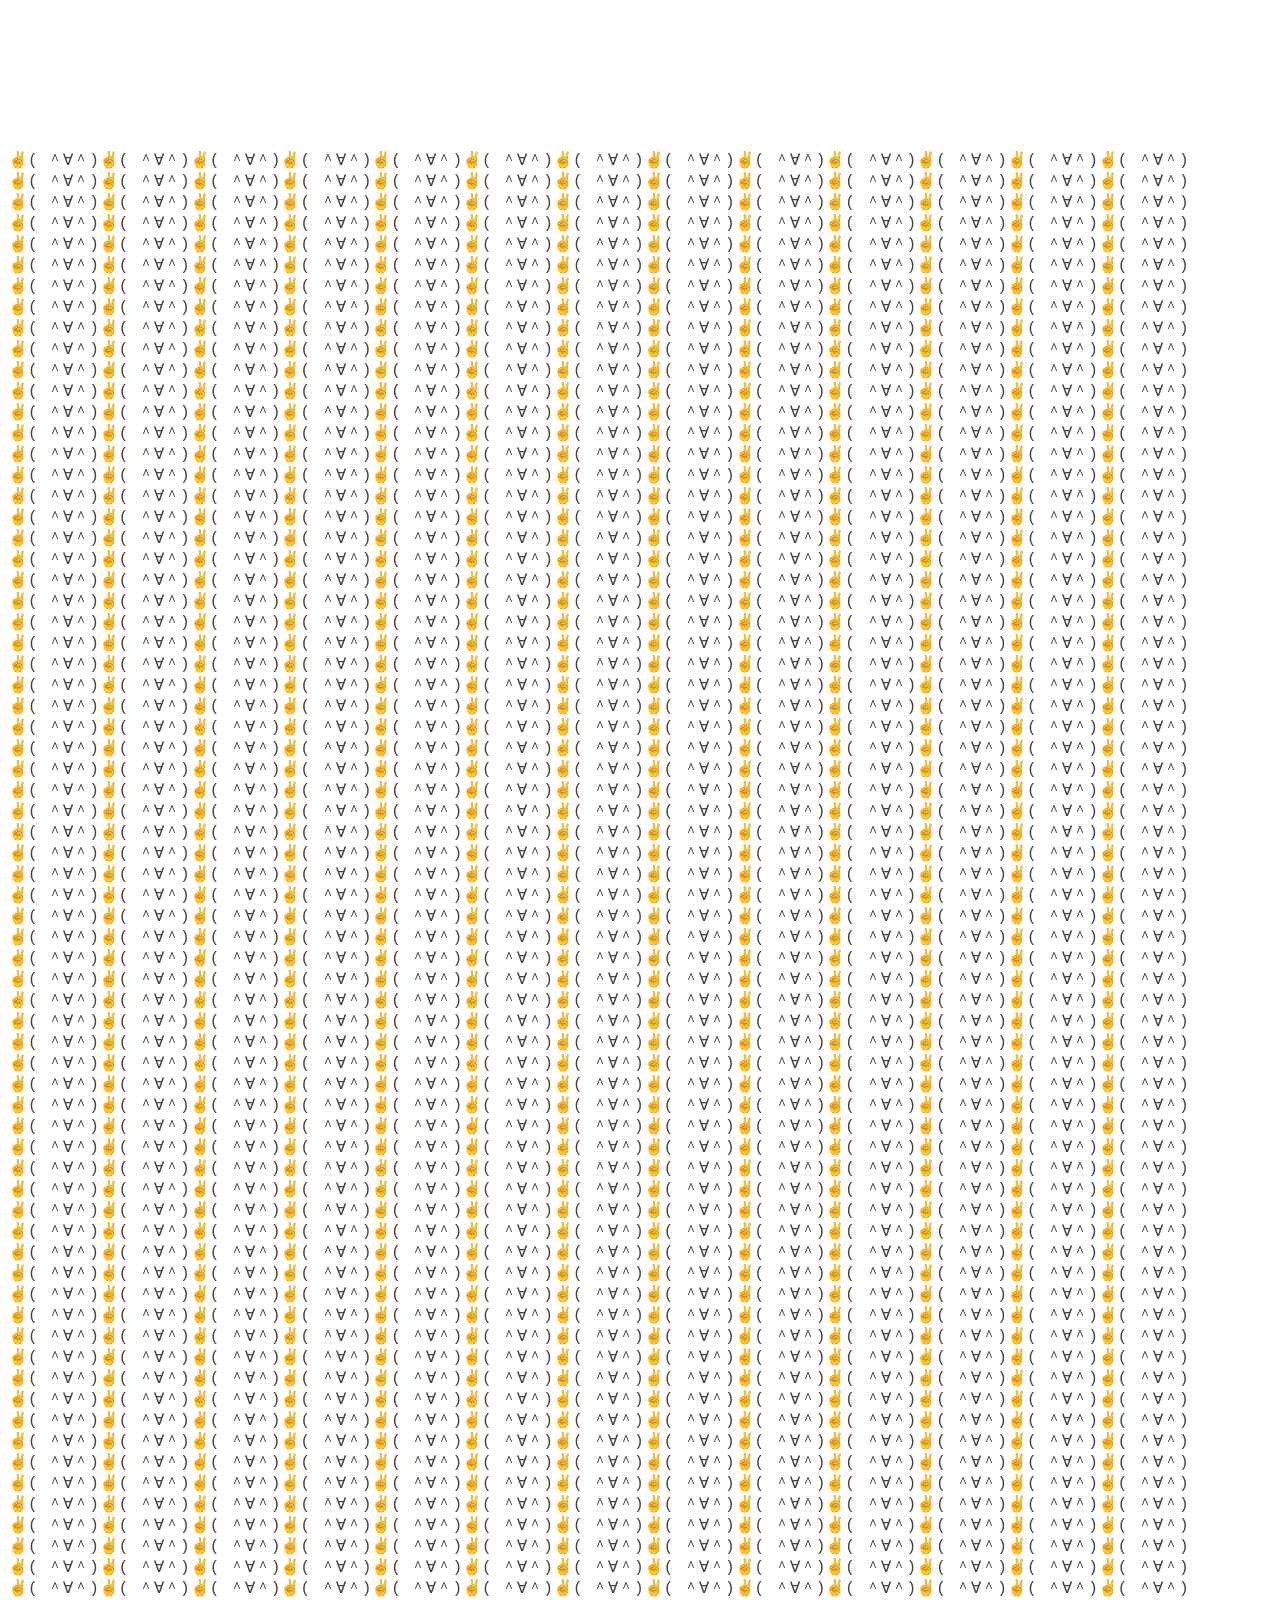
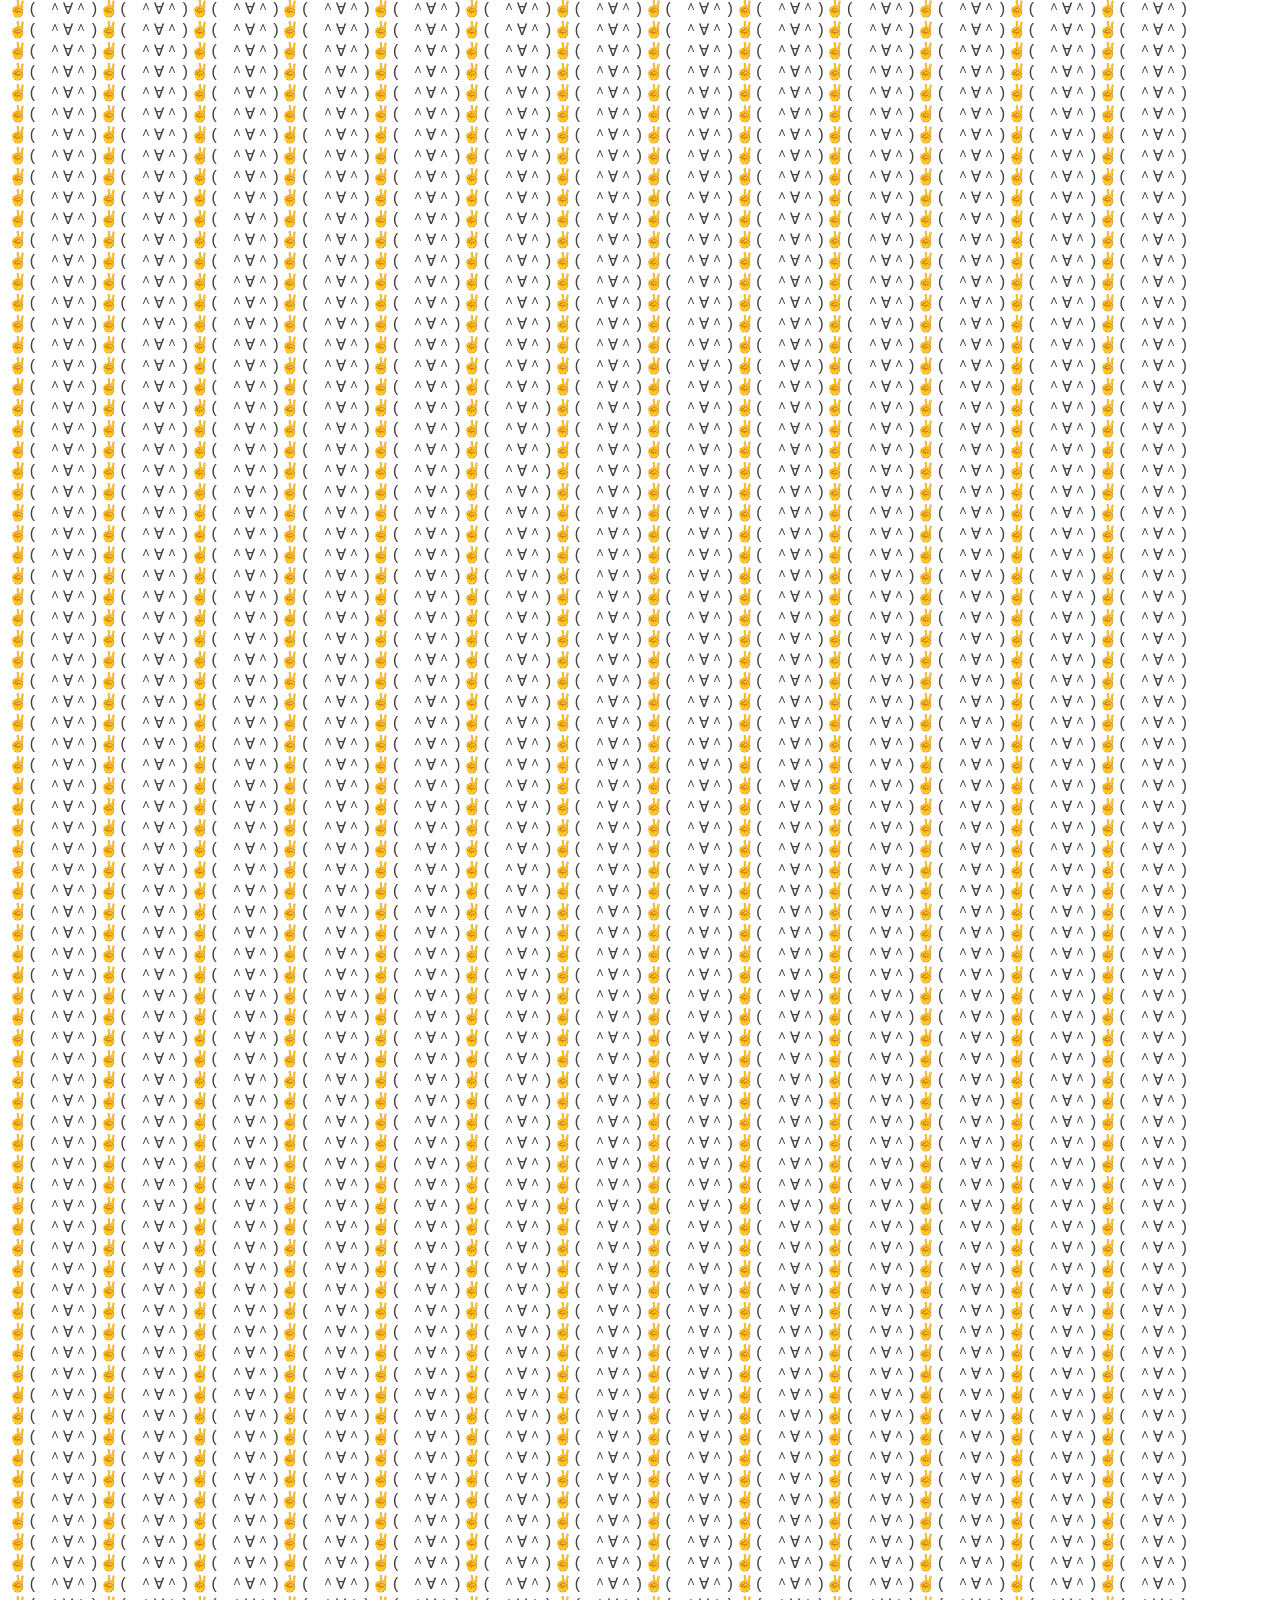
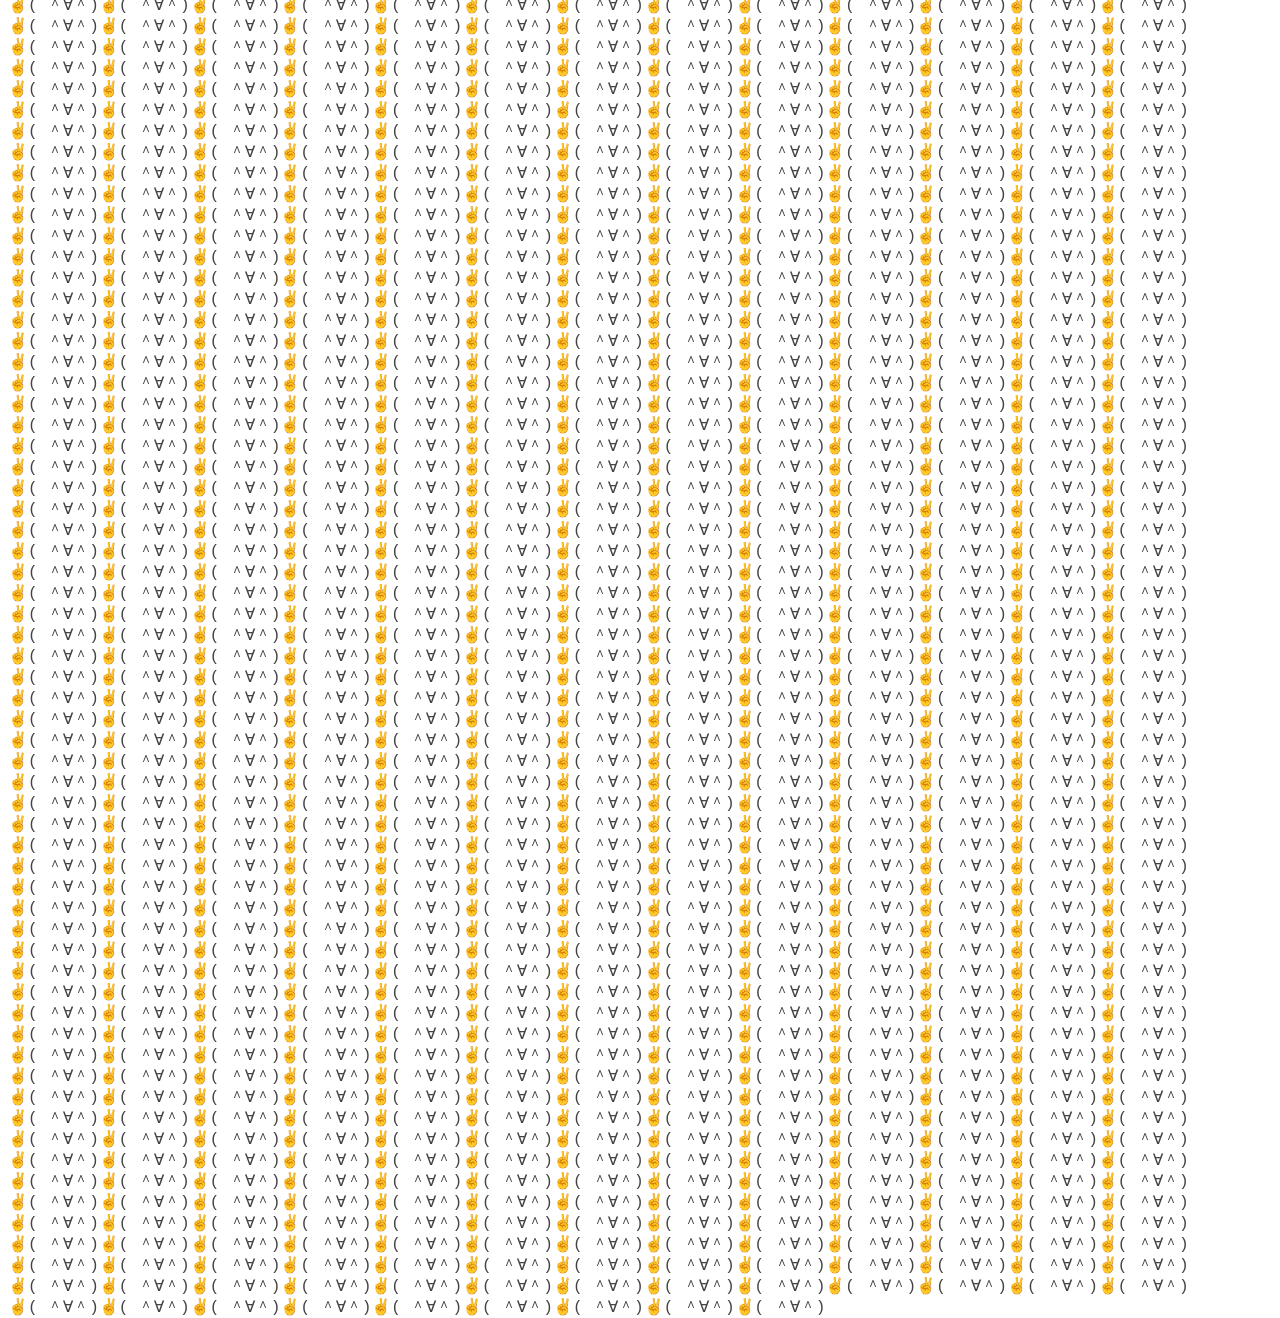
<file: sacchy.html>
<!DOCTYPE html PUBLIC "-//W3C//DTD XHTML 1.0 Strict//EN" "http://www.w3.org/TR/xhtml1/DTD/xhtml1-strict.dtd">
<!-- saved from url=(0048)http://dl.dropbox.com/u/173833/dev/1/css3_2.html -->
<html xmlns="http://www.w3.org/1999/xhtml" xml:lang="ja" lang="ja" dir="ltr"><head><meta http-equiv="Content-Type" content="text/html; charset=UTF-8">
<meta http-equiv="X-UA-Compatible" content="IE=EmulateIE7">

<meta http-equiv="Content-Language" content="ja">
<title>✌️( ＾∀＾)</title>
<meta http-equiv="Content-Style-Type" content="text/css">
<meta http-equiv="Content-Script-Type" content="text/javascript">
<link rel="stylesheet" type="text/css" href="./chocopuyo/chocopuyo2.css" media="screen, print">
<style id="wrc-middle-css" type="text/css">.wrc_whole_window{	display: none;	position: fixed; 	z-index: 2147483647;	background-color: rgba(40, 40, 40, 0.9);	word-spacing: normal;	margin: 0px;	padding: 0px;	border: 0px;	left: 0px;	top: 0px;	width: 100%;	height: 100%;	line-height: normal;	letter-spacing: normal;}.wrc_middle_main {	font-family: Segoe UI, Arial Unicode MS, Arial, Sans-Serif;	font-size: 14px;	width: 600px;	height: auto;	margin: 0px auto;	margin-top: 15%;    background: url(chrome-extension://icmlaeflemplmjndnaapfdbbnpncnbda/skin/images/background-body.jpg) repeat-x left top;	background-color: rgb(39, 53, 62);}.wrc_middle_logo {    background: url(chrome-extension://icmlaeflemplmjndnaapfdbbnpncnbda/skin/images/logo.jpg) no-repeat left bottom;    width: 140px;    height: 42px;    color: orange;    display: table-cell;    text-align: right;    vertical-align: middle;}.wrc_icon_warning {	margin: 20px 10px 20px 15px;	float: left;	background-color: transparent;}.wrc_middle_title {    color: #b6bec7;	height: auto;    margin: 0px auto;	font-size: 2.2em;	white-space: nowrap;	text-align: center;}.wrc_middle_hline {    height: 2px;	width: 100%;    display: block;}.wrc_middle_description {	text-align: center;	margin: 15px;	font-size: 1.4em;	padding: 20px;	height: auto;	color: white;	min-height: 3.5em;}.wrc_middle_actions_main_div {	margin-bottom: 15px;	text-align: center;}.wrc_middle_actions_blue_button {	-moz-appearance: none;	border-radius: 7px;	-moz-border-radius: 7px/7px;	border-radius: 7px/7px;	background-color: rgb(0, 173, 223) !important;	display: inline-block;	width: auto;	cursor: Pointer;	border: 2px solid #00dddd;}.wrc_middle_actions_blue_button:hover {	background-color: rgb(0, 159, 212) !important;}.wrc_middle_actions_blue_button:active {	background-color: rgb(0, 146, 200) !important;	border: 2px solid #00aaaa;}.wrc_middle_actions_blue_button div {	display: inline-block;	width: auto;	cursor: Pointer;	margin: 3px 10px 3px 10px;	color: white;	font-size: 1.2em;	font-weight: bold;}.wrc_middle_action_low {	font-size: 0.9em;	white-space: nowrap;	cursor: Pointer;	color: grey !important;	margin: 10px 10px 0px 10px;	text-decoration: none;}.wrc_middle_action_low:hover {	color: #aa4400 !important;}.wrc_middle_actions_rest_div {	padding-top: 5px;	white-space: nowrap;	text-align: center;}.wrc_middle_action {	white-space: nowrap;	cursor: Pointer;	color: red !important;	font-size: 1.2em;	margin: 10px 10px 0px 10px;	text-decoration: none;}.wrc_middle_action:hover {	color: #aa4400 !important;}</style><script id="wrc-script-middle_window" type="text/javascript" language="JavaScript">var g_inputsCnt = 0;var g_InputThis = new Array(null, null, null, null);var g_alerted = false;/* we test the input if it includes 4 digits   (input is a part of 4 inputs for filling the credit-card number)*/function is4DigitsCardNumber(val){	var regExp = new RegExp('[0-9]{4}');	return (val.length == 4 && val.search(regExp) == 0);}/* testing the whole credit-card number 19 digits devided by three '-' symbols or   exactly 16 digits without any dividers*/function isCreditCardNumber(val){	if(val.length == 19)	{		var regExp = new RegExp('[0-9]{4}-[0-9]{4}-[0-9]{4}-[0-9]{4}');		return (val.search(regExp) == 0);	}	else if(val.length == 16)	{		var regExp = new RegExp('[0-9]{4}[0-9]{4}[0-9]{4}[0-9]{4}');		return (val.search(regExp) == 0);	}	return false;}function CheckInputOnCreditNumber(self){	if(g_alerted)		return false;	var value = self.value;	if(self.type == 'text')	{		if(is4DigitsCardNumber(value))		{			var cont = true;			for(i = 0; i < g_inputsCnt; i++)				if(g_InputThis[i] == self)					cont = false;			if(cont && g_inputsCnt < 4)			{				g_InputThis[g_inputsCnt] = self;				g_inputsCnt++;			}		}		g_alerted = (g_inputsCnt == 4);		if(g_alerted)			g_inputsCnt = 0;		else			g_alerted = isCreditCardNumber(value);	}	return g_alerted;}function CheckInputOnPassword(self){	if(g_alerted)		return false;	var value = self.value;	if(self.type == 'password')	{		g_alerted = (value.length > 0);	}	return g_alerted;}function onInputBlur(self, bRatingOk, bFishingSite){	var bCreditNumber = CheckInputOnCreditNumber(self);	var bPassword = CheckInputOnPassword(self);	if((!bRatingOk || bFishingSite == 1) && (bCreditNumber || bPassword) )	{		var warnDiv = document.getElementById("wrcinputdiv");		if(warnDiv)		{			/* show the warning div in the middle of the screen */			warnDiv.style.left = "0px";			warnDiv.style.top = "0px";			warnDiv.style.width = "100%";			warnDiv.style.height = "100%";			document.getElementById("wrc_warn_fs").style.display = 'none';			document.getElementById("wrc_warn_cn").style.display = 'none';			if(bFishingSite)				document.getElementById("wrc_warn_fs").style.display = 'block';			else				document.getElementById("wrc_warn_cn").style.display = 'block';			warnDiv.style.display = 'block';		}	}}</script></head>
<style type="text/css">div.choco{float:left;}</style>
<body>

<div id="stage">
	<div id="rotate">
		
			<div class="choco">✌️( ＾∀＾)</div>
			<div class="choco">✌️( ＾∀＾)</div>
			<div class="choco">✌️( ＾∀＾)</div>
			<div class="choco">✌️( ＾∀＾)</div>
			<div class="choco">✌️( ＾∀＾)</div>
			<div class="choco">✌️( ＾∀＾)</div>
			<div class="choco">✌️( ＾∀＾)</div>
			<div class="choco">✌️( ＾∀＾)</div>
			<div class="choco">✌️( ＾∀＾)</div>
			<div class="choco">✌️( ＾∀＾)</div>
			<div class="choco">✌️( ＾∀＾)</div>
			<div class="choco">✌️( ＾∀＾)</div>
			<div class="choco">✌️( ＾∀＾)</div>
			<div class="choco">✌️( ＾∀＾)</div>
		
		
			<div class="choco">✌️( ＾∀＾)</div>
			<div class="choco">✌️( ＾∀＾)</div>
			<div class="choco">✌️( ＾∀＾)</div>
			<div class="choco">✌️( ＾∀＾)</div>
			<div class="choco">✌️( ＾∀＾)</div>
			<div class="choco">✌️( ＾∀＾)</div>
			<div class="choco">✌️( ＾∀＾)</div>
			<div class="choco">✌️( ＾∀＾)</div>
			<div class="choco">✌️( ＾∀＾)</div>
			<div class="choco">✌️( ＾∀＾)</div>
		
		
			<div class="choco">✌️( ＾∀＾)</div>
			<div class="choco">✌️( ＾∀＾)</div>
			<div class="choco">✌️( ＾∀＾)</div>
			<div class="choco">✌️( ＾∀＾)</div>
			<div class="choco">✌️( ＾∀＾)</div>
			<div class="choco">✌️( ＾∀＾)</div>
			<div class="choco">✌️( ＾∀＾)</div>
			<div class="choco">✌️( ＾∀＾)</div>
			<div class="choco">✌️( ＾∀＾)</div>
			<div class="choco">✌️( ＾∀＾)</div>
		
		
			<div class="choco">✌️( ＾∀＾)</div>
			<div class="choco">✌️( ＾∀＾)</div>
			<div class="choco">✌️( ＾∀＾)</div>
			<div class="choco">✌️( ＾∀＾)</div>
			<div class="choco">✌️( ＾∀＾)</div>
			<div class="choco">✌️( ＾∀＾)</div>
			<div class="choco">✌️( ＾∀＾)</div>
			<div class="choco">✌️( ＾∀＾)</div>
			<div class="choco">✌️( ＾∀＾)</div>
			<div class="choco">✌️( ＾∀＾)</div>
		
		
			<div class="choco">✌️( ＾∀＾)</div>
			<div class="choco">✌️( ＾∀＾)</div>
			<div class="choco">✌️( ＾∀＾)</div>
			<div class="choco">✌️( ＾∀＾)</div>
			<div class="choco">✌️( ＾∀＾)</div>
			<div class="choco">✌️( ＾∀＾)</div>
			<div class="choco">✌️( ＾∀＾)</div>
			<div class="choco">✌️( ＾∀＾)</div>
			<div class="choco">✌️( ＾∀＾)</div>
			<div class="choco">✌️( ＾∀＾)</div>
		
		
			<div class="choco">✌️( ＾∀＾)</div>
			<div class="choco">✌️( ＾∀＾)</div>
			<div class="choco">✌️( ＾∀＾)</div>
			<div class="choco">✌️( ＾∀＾)</div>
			<div class="choco">✌️( ＾∀＾)</div>
			<div class="choco">✌️( ＾∀＾)</div>
			<div class="choco">✌️( ＾∀＾)</div>
			<div class="choco">✌️( ＾∀＾)</div>
			<div class="choco">✌️( ＾∀＾)</div>
			<div class="choco">✌️( ＾∀＾)</div>
		
		
			<div class="choco">✌️( ＾∀＾)</div>
			<div class="choco">✌️( ＾∀＾)</div>
			<div class="choco">✌️( ＾∀＾)</div>
			<div class="choco">✌️( ＾∀＾)</div>
			<div class="choco">✌️( ＾∀＾)</div>
			<div class="choco">✌️( ＾∀＾)</div>
			<div class="choco">✌️( ＾∀＾)</div>
			<div class="choco">✌️( ＾∀＾)</div>
			<div class="choco">✌️( ＾∀＾)</div>
			<div class="choco">✌️( ＾∀＾)</div>
		
		
			<div class="choco">✌️( ＾∀＾)</div>
			<div class="choco">✌️( ＾∀＾)</div>
			<div class="choco">✌️( ＾∀＾)</div>
			<div class="choco">✌️( ＾∀＾)</div>
			<div class="choco">✌️( ＾∀＾)</div>
			<div class="choco">✌️( ＾∀＾)</div>
			<div class="choco">✌️( ＾∀＾)</div>
			<div class="choco">✌️( ＾∀＾)</div>
			<div class="choco">✌️( ＾∀＾)</div>
			<div class="choco">✌️( ＾∀＾)</div>
		
		
			<div class="choco">✌️( ＾∀＾)</div>
			<div class="choco">✌️( ＾∀＾)</div>
			<div class="choco">✌️( ＾∀＾)</div>
			<div class="choco">✌️( ＾∀＾)</div>
			<div class="choco">✌️( ＾∀＾)</div>
			<div class="choco">✌️( ＾∀＾)</div>
			<div class="choco">✌️( ＾∀＾)</div>
			<div class="choco">✌️( ＾∀＾)</div>
			<div class="choco">✌️( ＾∀＾)</div>
			<div class="choco">✌️( ＾∀＾)</div>
		
		
			<div class="choco">✌️( ＾∀＾)</div>
			<div class="choco">✌️( ＾∀＾)</div>
			<div class="choco">✌️( ＾∀＾)</div>
			<div class="choco">✌️( ＾∀＾)</div>
			<div class="choco">✌️( ＾∀＾)</div>
			<div class="choco">✌️( ＾∀＾)</div>
			<div class="choco">✌️( ＾∀＾)</div>
			<div class="choco">✌️( ＾∀＾)</div>
			<div class="choco">✌️( ＾∀＾)</div>
			<div class="choco">✌️( ＾∀＾)</div>
		
		
			<div class="choco">✌️( ＾∀＾)</div>
			<div class="choco">✌️( ＾∀＾)</div>
			<div class="choco">✌️( ＾∀＾)</div>
			<div class="choco">✌️( ＾∀＾)</div>
			<div class="choco">✌️( ＾∀＾)</div>
			<div class="choco">✌️( ＾∀＾)</div>
			<div class="choco">✌️( ＾∀＾)</div>
			<div class="choco">✌️( ＾∀＾)</div>
			<div class="choco">✌️( ＾∀＾)</div>
			<div class="choco">✌️( ＾∀＾)</div>
		
		
			<div class="choco">✌️( ＾∀＾)</div>
			<div class="choco">✌️( ＾∀＾)</div>
			<div class="choco">✌️( ＾∀＾)</div>
			<div class="choco">✌️( ＾∀＾)</div>
			<div class="choco">✌️( ＾∀＾)</div>
			<div class="choco">✌️( ＾∀＾)</div>
			<div class="choco">✌️( ＾∀＾)</div>
			<div class="choco">✌️( ＾∀＾)</div>
			<div class="choco">✌️( ＾∀＾)</div>
			<div class="choco">✌️( ＾∀＾)</div>
		
		
			<div class="choco">✌️( ＾∀＾)</div>
			<div class="choco">✌️( ＾∀＾)</div>
			<div class="choco">✌️( ＾∀＾)</div>
			<div class="choco">✌️( ＾∀＾)</div>
			<div class="choco">✌️( ＾∀＾)</div>
			<div class="choco">✌️( ＾∀＾)</div>
			<div class="choco">✌️( ＾∀＾)</div>
			<div class="choco">✌️( ＾∀＾)</div>
			<div class="choco">✌️( ＾∀＾)</div>
			<div class="choco">✌️( ＾∀＾)</div>
		
		
			<div class="choco">✌️( ＾∀＾)</div>
			<div class="choco">✌️( ＾∀＾)</div>
			<div class="choco">✌️( ＾∀＾)</div>
			<div class="choco">✌️( ＾∀＾)</div>
			<div class="choco">✌️( ＾∀＾)</div>
			<div class="choco">✌️( ＾∀＾)</div>
			<div class="choco">✌️( ＾∀＾)</div>
			<div class="choco">✌️( ＾∀＾)</div>
			<div class="choco">✌️( ＾∀＾)</div>
			<div class="choco">✌️( ＾∀＾)</div>
		
		
			<div class="choco">✌️( ＾∀＾)</div>
			<div class="choco">✌️( ＾∀＾)</div>
			<div class="choco">✌️( ＾∀＾)</div>
			<div class="choco">✌️( ＾∀＾)</div>
			<div class="choco">✌️( ＾∀＾)</div>
			<div class="choco">✌️( ＾∀＾)</div>
			<div class="choco">✌️( ＾∀＾)</div>
			<div class="choco">✌️( ＾∀＾)</div>
			<div class="choco">✌️( ＾∀＾)</div>
			<div class="choco">✌️( ＾∀＾)</div>
		<div class="choco">✌️( ＾∀＾)</div>
			<div class="choco">✌️( ＾∀＾)</div>
			<div class="choco">✌️( ＾∀＾)</div>
			<div class="choco">✌️( ＾∀＾)</div>
			<div class="choco">✌️( ＾∀＾)</div>
			<div class="choco">✌️( ＾∀＾)</div>
			<div class="choco">✌️( ＾∀＾)</div>
			<div class="choco">✌️( ＾∀＾)</div>
			<div class="choco">✌️( ＾∀＾)</div>
			<div class="choco">✌️( ＾∀＾)</div>
		
		
			<div class="choco">✌️( ＾∀＾)</div>
			<div class="choco">✌️( ＾∀＾)</div>
			<div class="choco">✌️( ＾∀＾)</div>
			<div class="choco">✌️( ＾∀＾)</div>
			<div class="choco">✌️( ＾∀＾)</div>
			<div class="choco">✌️( ＾∀＾)</div>
			<div class="choco">✌️( ＾∀＾)</div>
			<div class="choco">✌️( ＾∀＾)</div>
			<div class="choco">✌️( ＾∀＾)</div>
			<div class="choco">✌️( ＾∀＾)</div>
		
		
			<div class="choco">✌️( ＾∀＾)</div>
			<div class="choco">✌️( ＾∀＾)</div>
			<div class="choco">✌️( ＾∀＾)</div>
			<div class="choco">✌️( ＾∀＾)</div>
			<div class="choco">✌️( ＾∀＾)</div>
			<div class="choco">✌️( ＾∀＾)</div>
			<div class="choco">✌️( ＾∀＾)</div>
			<div class="choco">✌️( ＾∀＾)</div>
			<div class="choco">✌️( ＾∀＾)</div>
			<div class="choco">✌️( ＾∀＾)</div>
		
		
			<div class="choco">✌️( ＾∀＾)</div>
			<div class="choco">✌️( ＾∀＾)</div>
			<div class="choco">✌️( ＾∀＾)</div>
			<div class="choco">✌️( ＾∀＾)</div>
			<div class="choco">✌️( ＾∀＾)</div>
			<div class="choco">✌️( ＾∀＾)</div>
			<div class="choco">✌️( ＾∀＾)</div>
			<div class="choco">✌️( ＾∀＾)</div>
			<div class="choco">✌️( ＾∀＾)</div>
			<div class="choco">✌️( ＾∀＾)</div>
		
		
			<div class="choco">✌️( ＾∀＾)</div>
			<div class="choco">✌️( ＾∀＾)</div>
			<div class="choco">✌️( ＾∀＾)</div>
			<div class="choco">✌️( ＾∀＾)</div>
			<div class="choco">✌️( ＾∀＾)</div>
			<div class="choco">✌️( ＾∀＾)</div>
			<div class="choco">✌️( ＾∀＾)</div>
			<div class="choco">✌️( ＾∀＾)</div>
			<div class="choco">✌️( ＾∀＾)</div>
			<div class="choco">✌️( ＾∀＾)</div>
		
		
			<div class="choco">✌️( ＾∀＾)</div>
			<div class="choco">✌️( ＾∀＾)</div>
			<div class="choco">✌️( ＾∀＾)</div>
			<div class="choco">✌️( ＾∀＾)</div>
			<div class="choco">✌️( ＾∀＾)</div>
			<div class="choco">✌️( ＾∀＾)</div>
			<div class="choco">✌️( ＾∀＾)</div>
			<div class="choco">✌️( ＾∀＾)</div>
			<div class="choco">✌️( ＾∀＾)</div>
			<div class="choco">✌️( ＾∀＾)</div>
		
		
			<div class="choco">✌️( ＾∀＾)</div>
			<div class="choco">✌️( ＾∀＾)</div>
			<div class="choco">✌️( ＾∀＾)</div>
			<div class="choco">✌️( ＾∀＾)</div>
			<div class="choco">✌️( ＾∀＾)</div>
			<div class="choco">✌️( ＾∀＾)</div>
			<div class="choco">✌️( ＾∀＾)</div>
			<div class="choco">✌️( ＾∀＾)</div>
			<div class="choco">✌️( ＾∀＾)</div>
			<div class="choco">✌️( ＾∀＾)</div>
		
		
			<div class="choco">✌️( ＾∀＾)</div>
			<div class="choco">✌️( ＾∀＾)</div>
			<div class="choco">✌️( ＾∀＾)</div>
			<div class="choco">✌️( ＾∀＾)</div>
			<div class="choco">✌️( ＾∀＾)</div>
			<div class="choco">✌️( ＾∀＾)</div>
			<div class="choco">✌️( ＾∀＾)</div>
			<div class="choco">✌️( ＾∀＾)</div>
			<div class="choco">✌️( ＾∀＾)</div>
			<div class="choco">✌️( ＾∀＾)</div>
		
		
			<div class="choco">✌️( ＾∀＾)</div>
			<div class="choco">✌️( ＾∀＾)</div>
			<div class="choco">✌️( ＾∀＾)</div>
			<div class="choco">✌️( ＾∀＾)</div>
			<div class="choco">✌️( ＾∀＾)</div>
			<div class="choco">✌️( ＾∀＾)</div>
			<div class="choco">✌️( ＾∀＾)</div>
			<div class="choco">✌️( ＾∀＾)</div>
			<div class="choco">✌️( ＾∀＾)</div>
			<div class="choco">✌️( ＾∀＾)</div>
		
		
			<div class="choco">✌️( ＾∀＾)</div>
			<div class="choco">✌️( ＾∀＾)</div>
			<div class="choco">✌️( ＾∀＾)</div>
			<div class="choco">✌️( ＾∀＾)</div>
			<div class="choco">✌️( ＾∀＾)</div>
			<div class="choco">✌️( ＾∀＾)</div>
			<div class="choco">✌️( ＾∀＾)</div>
			<div class="choco">✌️( ＾∀＾)</div>
			<div class="choco">✌️( ＾∀＾)</div>
			<div class="choco">✌️( ＾∀＾)</div>
		
		
			<div class="choco">✌️( ＾∀＾)</div>
			<div class="choco">✌️( ＾∀＾)</div>
			<div class="choco">✌️( ＾∀＾)</div>
			<div class="choco">✌️( ＾∀＾)</div>
			<div class="choco">✌️( ＾∀＾)</div>
			<div class="choco">✌️( ＾∀＾)</div>
			<div class="choco">✌️( ＾∀＾)</div>
			<div class="choco">✌️( ＾∀＾)</div>
			<div class="choco">✌️( ＾∀＾)</div>
			<div class="choco">✌️( ＾∀＾)</div>
		
		
			<div class="choco">✌️( ＾∀＾)</div>
			<div class="choco">✌️( ＾∀＾)</div>
			<div class="choco">✌️( ＾∀＾)</div>
			<div class="choco">✌️( ＾∀＾)</div>
			<div class="choco">✌️( ＾∀＾)</div>
			<div class="choco">✌️( ＾∀＾)</div>
			<div class="choco">✌️( ＾∀＾)</div>
			<div class="choco">✌️( ＾∀＾)</div>
			<div class="choco">✌️( ＾∀＾)</div>
			<div class="choco">✌️( ＾∀＾)</div>
		
		
			<div class="choco">✌️( ＾∀＾)</div>
			<div class="choco">✌️( ＾∀＾)</div>
			<div class="choco">✌️( ＾∀＾)</div>
			<div class="choco">✌️( ＾∀＾)</div>
			<div class="choco">✌️( ＾∀＾)</div>
			<div class="choco">✌️( ＾∀＾)</div>
			<div class="choco">✌️( ＾∀＾)</div>
			<div class="choco">✌️( ＾∀＾)</div>
			<div class="choco">✌️( ＾∀＾)</div>
			<div class="choco">✌️( ＾∀＾)</div>
		
		
			<div class="choco">✌️( ＾∀＾)</div>
			<div class="choco">✌️( ＾∀＾)</div>
			<div class="choco">✌️( ＾∀＾)</div>
			<div class="choco">✌️( ＾∀＾)</div>
			<div class="choco">✌️( ＾∀＾)</div>
			<div class="choco">✌️( ＾∀＾)</div>
			<div class="choco">✌️( ＾∀＾)</div>
			<div class="choco">✌️( ＾∀＾)</div>
			<div class="choco">✌️( ＾∀＾)</div>
			<div class="choco">✌️( ＾∀＾)</div>
		
		
			<div class="choco">✌️( ＾∀＾)</div>
			<div class="choco">✌️( ＾∀＾)</div>
			<div class="choco">✌️( ＾∀＾)</div>
			<div class="choco">✌️( ＾∀＾)</div>
			<div class="choco">✌️( ＾∀＾)</div>
			<div class="choco">✌️( ＾∀＾)</div>
			<div class="choco">✌️( ＾∀＾)</div>
			<div class="choco">✌️( ＾∀＾)</div>
			<div class="choco">✌️( ＾∀＾)</div>
			<div class="choco">✌️( ＾∀＾)</div>
		<div class="choco">✌️( ＾∀＾)</div>
			<div class="choco">✌️( ＾∀＾)</div>
			<div class="choco">✌️( ＾∀＾)</div>
			<div class="choco">✌️( ＾∀＾)</div>
			<div class="choco">✌️( ＾∀＾)</div>
			<div class="choco">✌️( ＾∀＾)</div>
			<div class="choco">✌️( ＾∀＾)</div>
			<div class="choco">✌️( ＾∀＾)</div>
			<div class="choco">✌️( ＾∀＾)</div>
			<div class="choco">✌️( ＾∀＾)</div>
		
		
			<div class="choco">✌️( ＾∀＾)</div>
			<div class="choco">✌️( ＾∀＾)</div>
			<div class="choco">✌️( ＾∀＾)</div>
			<div class="choco">✌️( ＾∀＾)</div>
			<div class="choco">✌️( ＾∀＾)</div>
			<div class="choco">✌️( ＾∀＾)</div>
			<div class="choco">✌️( ＾∀＾)</div>
			<div class="choco">✌️( ＾∀＾)</div>
			<div class="choco">✌️( ＾∀＾)</div>
			<div class="choco">✌️( ＾∀＾)</div>
		
		
			<div class="choco">✌️( ＾∀＾)</div>
			<div class="choco">✌️( ＾∀＾)</div>
			<div class="choco">✌️( ＾∀＾)</div>
			<div class="choco">✌️( ＾∀＾)</div>
			<div class="choco">✌️( ＾∀＾)</div>
			<div class="choco">✌️( ＾∀＾)</div>
			<div class="choco">✌️( ＾∀＾)</div>
			<div class="choco">✌️( ＾∀＾)</div>
			<div class="choco">✌️( ＾∀＾)</div>
			<div class="choco">✌️( ＾∀＾)</div>
		
		
			<div class="choco">✌️( ＾∀＾)</div>
			<div class="choco">✌️( ＾∀＾)</div>
			<div class="choco">✌️( ＾∀＾)</div>
			<div class="choco">✌️( ＾∀＾)</div>
			<div class="choco">✌️( ＾∀＾)</div>
			<div class="choco">✌️( ＾∀＾)</div>
			<div class="choco">✌️( ＾∀＾)</div>
			<div class="choco">✌️( ＾∀＾)</div>
			<div class="choco">✌️( ＾∀＾)</div>
			<div class="choco">✌️( ＾∀＾)</div>
		
		
			<div class="choco">✌️( ＾∀＾)</div>
			<div class="choco">✌️( ＾∀＾)</div>
			<div class="choco">✌️( ＾∀＾)</div>
			<div class="choco">✌️( ＾∀＾)</div>
			<div class="choco">✌️( ＾∀＾)</div>
			<div class="choco">✌️( ＾∀＾)</div>
			<div class="choco">✌️( ＾∀＾)</div>
			<div class="choco">✌️( ＾∀＾)</div>
			<div class="choco">✌️( ＾∀＾)</div>
			<div class="choco">✌️( ＾∀＾)</div>
		
		
			<div class="choco">✌️( ＾∀＾)</div>
			<div class="choco">✌️( ＾∀＾)</div>
			<div class="choco">✌️( ＾∀＾)</div>
			<div class="choco">✌️( ＾∀＾)</div>
			<div class="choco">✌️( ＾∀＾)</div>
			<div class="choco">✌️( ＾∀＾)</div>
			<div class="choco">✌️( ＾∀＾)</div>
			<div class="choco">✌️( ＾∀＾)</div>
			<div class="choco">✌️( ＾∀＾)</div>
			<div class="choco">✌️( ＾∀＾)</div>
		
		
			<div class="choco">✌️( ＾∀＾)</div>
			<div class="choco">✌️( ＾∀＾)</div>
			<div class="choco">✌️( ＾∀＾)</div>
			<div class="choco">✌️( ＾∀＾)</div>
			<div class="choco">✌️( ＾∀＾)</div>
			<div class="choco">✌️( ＾∀＾)</div>
			<div class="choco">✌️( ＾∀＾)</div>
			<div class="choco">✌️( ＾∀＾)</div>
			<div class="choco">✌️( ＾∀＾)</div>
			<div class="choco">✌️( ＾∀＾)</div>
		
		
			<div class="choco">✌️( ＾∀＾)</div>
			<div class="choco">✌️( ＾∀＾)</div>
			<div class="choco">✌️( ＾∀＾)</div>
			<div class="choco">✌️( ＾∀＾)</div>
			<div class="choco">✌️( ＾∀＾)</div>
			<div class="choco">✌️( ＾∀＾)</div>
			<div class="choco">✌️( ＾∀＾)</div>
			<div class="choco">✌️( ＾∀＾)</div>
			<div class="choco">✌️( ＾∀＾)</div>
			<div class="choco">✌️( ＾∀＾)</div>
		
		
			<div class="choco">✌️( ＾∀＾)</div>
			<div class="choco">✌️( ＾∀＾)</div>
			<div class="choco">✌️( ＾∀＾)</div>
			<div class="choco">✌️( ＾∀＾)</div>
			<div class="choco">✌️( ＾∀＾)</div>
			<div class="choco">✌️( ＾∀＾)</div>
			<div class="choco">✌️( ＾∀＾)</div>
			<div class="choco">✌️( ＾∀＾)</div>
			<div class="choco">✌️( ＾∀＾)</div>
			<div class="choco">✌️( ＾∀＾)</div>
		
		
			<div class="choco">✌️( ＾∀＾)</div>
			<div class="choco">✌️( ＾∀＾)</div>
			<div class="choco">✌️( ＾∀＾)</div>
			<div class="choco">✌️( ＾∀＾)</div>
			<div class="choco">✌️( ＾∀＾)</div>
			<div class="choco">✌️( ＾∀＾)</div>
			<div class="choco">✌️( ＾∀＾)</div>
			<div class="choco">✌️( ＾∀＾)</div>
			<div class="choco">✌️( ＾∀＾)</div>
			<div class="choco">✌️( ＾∀＾)</div>
		
		
			<div class="choco">✌️( ＾∀＾)</div>
			<div class="choco">✌️( ＾∀＾)</div>
			<div class="choco">✌️( ＾∀＾)</div>
			<div class="choco">✌️( ＾∀＾)</div>
			<div class="choco">✌️( ＾∀＾)</div>
			<div class="choco">✌️( ＾∀＾)</div>
			<div class="choco">✌️( ＾∀＾)</div>
			<div class="choco">✌️( ＾∀＾)</div>
			<div class="choco">✌️( ＾∀＾)</div>
			<div class="choco">✌️( ＾∀＾)</div>
		
		
			<div class="choco">✌️( ＾∀＾)</div>
			<div class="choco">✌️( ＾∀＾)</div>
			<div class="choco">✌️( ＾∀＾)</div>
			<div class="choco">✌️( ＾∀＾)</div>
			<div class="choco">✌️( ＾∀＾)</div>
			<div class="choco">✌️( ＾∀＾)</div>
			<div class="choco">✌️( ＾∀＾)</div>
			<div class="choco">✌️( ＾∀＾)</div>
			<div class="choco">✌️( ＾∀＾)</div>
			<div class="choco">✌️( ＾∀＾)</div>
		
		
			<div class="choco">✌️( ＾∀＾)</div>
			<div class="choco">✌️( ＾∀＾)</div>
			<div class="choco">✌️( ＾∀＾)</div>
			<div class="choco">✌️( ＾∀＾)</div>
			<div class="choco">✌️( ＾∀＾)</div>
			<div class="choco">✌️( ＾∀＾)</div>
			<div class="choco">✌️( ＾∀＾)</div>
			<div class="choco">✌️( ＾∀＾)</div>
			<div class="choco">✌️( ＾∀＾)</div>
			<div class="choco">✌️( ＾∀＾)</div>
		
		
			<div class="choco">✌️( ＾∀＾)</div>
			<div class="choco">✌️( ＾∀＾)</div>
			<div class="choco">✌️( ＾∀＾)</div>
			<div class="choco">✌️( ＾∀＾)</div>
			<div class="choco">✌️( ＾∀＾)</div>
			<div class="choco">✌️( ＾∀＾)</div>
			<div class="choco">✌️( ＾∀＾)</div>
			<div class="choco">✌️( ＾∀＾)</div>
			<div class="choco">✌️( ＾∀＾)</div>
			<div class="choco">✌️( ＾∀＾)</div>
		
		
			<div class="choco">✌️( ＾∀＾)</div>
			<div class="choco">✌️( ＾∀＾)</div>
			<div class="choco">✌️( ＾∀＾)</div>
			<div class="choco">✌️( ＾∀＾)</div>
			<div class="choco">✌️( ＾∀＾)</div>
			<div class="choco">✌️( ＾∀＾)</div>
			<div class="choco">✌️( ＾∀＾)</div>
			<div class="choco">✌️( ＾∀＾)</div>
			<div class="choco">✌️( ＾∀＾)</div>
			<div class="choco">✌️( ＾∀＾)</div>
			<div class="choco">✌️( ＾∀＾)</div>
			<div class="choco">✌️( ＾∀＾)</div>
			<div class="choco">✌️( ＾∀＾)</div>
			<div class="choco">✌️( ＾∀＾)</div>
			<div class="choco">✌️( ＾∀＾)</div>
			<div class="choco">✌️( ＾∀＾)</div>
			<div class="choco">✌️( ＾∀＾)</div>
			<div class="choco">✌️( ＾∀＾)</div>
			<div class="choco">✌️( ＾∀＾)</div>
		
		
			<div class="choco">✌️( ＾∀＾)</div>
			<div class="choco">✌️( ＾∀＾)</div>
			<div class="choco">✌️( ＾∀＾)</div>
			<div class="choco">✌️( ＾∀＾)</div>
			<div class="choco">✌️( ＾∀＾)</div>
			<div class="choco">✌️( ＾∀＾)</div>
			<div class="choco">✌️( ＾∀＾)</div>
			<div class="choco">✌️( ＾∀＾)</div>
			<div class="choco">✌️( ＾∀＾)</div>
			<div class="choco">✌️( ＾∀＾)</div>
		
		
			<div class="choco">✌️( ＾∀＾)</div>
			<div class="choco">✌️( ＾∀＾)</div>
			<div class="choco">✌️( ＾∀＾)</div>
			<div class="choco">✌️( ＾∀＾)</div>
			<div class="choco">✌️( ＾∀＾)</div>
			<div class="choco">✌️( ＾∀＾)</div>
			<div class="choco">✌️( ＾∀＾)</div>
			<div class="choco">✌️( ＾∀＾)</div>
			<div class="choco">✌️( ＾∀＾)</div>
			<div class="choco">✌️( ＾∀＾)</div>
		
		
			<div class="choco">✌️( ＾∀＾)</div>
			<div class="choco">✌️( ＾∀＾)</div>
			<div class="choco">✌️( ＾∀＾)</div>
			<div class="choco">✌️( ＾∀＾)</div>
			<div class="choco">✌️( ＾∀＾)</div>
			<div class="choco">✌️( ＾∀＾)</div>
			<div class="choco">✌️( ＾∀＾)</div>
			<div class="choco">✌️( ＾∀＾)</div>
			<div class="choco">✌️( ＾∀＾)</div>
			<div class="choco">✌️( ＾∀＾)</div>
		
		
			<div class="choco">✌️( ＾∀＾)</div>
			<div class="choco">✌️( ＾∀＾)</div>
			<div class="choco">✌️( ＾∀＾)</div>
			<div class="choco">✌️( ＾∀＾)</div>
			<div class="choco">✌️( ＾∀＾)</div>
			<div class="choco">✌️( ＾∀＾)</div>
			<div class="choco">✌️( ＾∀＾)</div>
			<div class="choco">✌️( ＾∀＾)</div>
			<div class="choco">✌️( ＾∀＾)</div>
			<div class="choco">✌️( ＾∀＾)</div>
		
		
			<div class="choco">✌️( ＾∀＾)</div>
			<div class="choco">✌️( ＾∀＾)</div>
			<div class="choco">✌️( ＾∀＾)</div>
			<div class="choco">✌️( ＾∀＾)</div>
			<div class="choco">✌️( ＾∀＾)</div>
			<div class="choco">✌️( ＾∀＾)</div>
			<div class="choco">✌️( ＾∀＾)</div>
			<div class="choco">✌️( ＾∀＾)</div>
			<div class="choco">✌️( ＾∀＾)</div>
			<div class="choco">✌️( ＾∀＾)</div>
		
		
			<div class="choco">✌️( ＾∀＾)</div>
			<div class="choco">✌️( ＾∀＾)</div>
			<div class="choco">✌️( ＾∀＾)</div>
			<div class="choco">✌️( ＾∀＾)</div>
			<div class="choco">✌️( ＾∀＾)</div>
			<div class="choco">✌️( ＾∀＾)</div>
			<div class="choco">✌️( ＾∀＾)</div>
			<div class="choco">✌️( ＾∀＾)</div>
			<div class="choco">✌️( ＾∀＾)</div>
			<div class="choco">✌️( ＾∀＾)</div>
		
		
			<div class="choco">✌️( ＾∀＾)</div>
			<div class="choco">✌️( ＾∀＾)</div>
			<div class="choco">✌️( ＾∀＾)</div>
			<div class="choco">✌️( ＾∀＾)</div>
			<div class="choco">✌️( ＾∀＾)</div>
			<div class="choco">✌️( ＾∀＾)</div>
			<div class="choco">✌️( ＾∀＾)</div>
			<div class="choco">✌️( ＾∀＾)</div>
			<div class="choco">✌️( ＾∀＾)</div>
			<div class="choco">✌️( ＾∀＾)</div>
		
		
			<div class="choco">✌️( ＾∀＾)</div>
			<div class="choco">✌️( ＾∀＾)</div>
			<div class="choco">✌️( ＾∀＾)</div>
			<div class="choco">✌️( ＾∀＾)</div>
			<div class="choco">✌️( ＾∀＾)</div>
			<div class="choco">✌️( ＾∀＾)</div>
			<div class="choco">✌️( ＾∀＾)</div>
			<div class="choco">✌️( ＾∀＾)</div>
			<div class="choco">✌️( ＾∀＾)</div>
			<div class="choco">✌️( ＾∀＾)</div>
		
		
			<div class="choco">✌️( ＾∀＾)</div>
			<div class="choco">✌️( ＾∀＾)</div>
			<div class="choco">✌️( ＾∀＾)</div>
			<div class="choco">✌️( ＾∀＾)</div>
			<div class="choco">✌️( ＾∀＾)</div>
			<div class="choco">✌️( ＾∀＾)</div>
			<div class="choco">✌️( ＾∀＾)</div>
			<div class="choco">✌️( ＾∀＾)</div>
			<div class="choco">✌️( ＾∀＾)</div>
			<div class="choco">✌️( ＾∀＾)</div>
		
		
			<div class="choco">✌️( ＾∀＾)</div>
			<div class="choco">✌️( ＾∀＾)</div>
			<div class="choco">✌️( ＾∀＾)</div>
			<div class="choco">✌️( ＾∀＾)</div>
			<div class="choco">✌️( ＾∀＾)</div>
			<div class="choco">✌️( ＾∀＾)</div>
			<div class="choco">✌️( ＾∀＾)</div>
			<div class="choco">✌️( ＾∀＾)</div>
			<div class="choco">✌️( ＾∀＾)</div>
			<div class="choco">✌️( ＾∀＾)</div>
		
		
			<div class="choco">✌️( ＾∀＾)</div>
			<div class="choco">✌️( ＾∀＾)</div>
			<div class="choco">✌️( ＾∀＾)</div>
			<div class="choco">✌️( ＾∀＾)</div>
			<div class="choco">✌️( ＾∀＾)</div>
			<div class="choco">✌️( ＾∀＾)</div>
			<div class="choco">✌️( ＾∀＾)</div>
			<div class="choco">✌️( ＾∀＾)</div>
			<div class="choco">✌️( ＾∀＾)</div>
			<div class="choco">✌️( ＾∀＾)</div>
		
		
			<div class="choco">✌️( ＾∀＾)</div>
			<div class="choco">✌️( ＾∀＾)</div>
			<div class="choco">✌️( ＾∀＾)</div>
			<div class="choco">✌️( ＾∀＾)</div>
			<div class="choco">✌️( ＾∀＾)</div>
			<div class="choco">✌️( ＾∀＾)</div>
			<div class="choco">✌️( ＾∀＾)</div>
			<div class="choco">✌️( ＾∀＾)</div>
			<div class="choco">✌️( ＾∀＾)</div>
			<div class="choco">✌️( ＾∀＾)</div>
		
		
			<div class="choco">✌️( ＾∀＾)</div>
			<div class="choco">✌️( ＾∀＾)</div>
			<div class="choco">✌️( ＾∀＾)</div>
			<div class="choco">✌️( ＾∀＾)</div>
			<div class="choco">✌️( ＾∀＾)</div>
			<div class="choco">✌️( ＾∀＾)</div>
			<div class="choco">✌️( ＾∀＾)</div>
			<div class="choco">✌️( ＾∀＾)</div>
			<div class="choco">✌️( ＾∀＾)</div>
			<div class="choco">✌️( ＾∀＾)</div>
		
		
			<div class="choco">✌️( ＾∀＾)</div>
			<div class="choco">✌️( ＾∀＾)</div>
			<div class="choco">✌️( ＾∀＾)</div>
			<div class="choco">✌️( ＾∀＾)</div>
			<div class="choco">✌️( ＾∀＾)</div>
			<div class="choco">✌️( ＾∀＾)</div>
			<div class="choco">✌️( ＾∀＾)</div>
			<div class="choco">✌️( ＾∀＾)</div>
			<div class="choco">✌️( ＾∀＾)</div>
			<div class="choco">✌️( ＾∀＾)</div>
		<div class="choco">✌️( ＾∀＾)</div>
			<div class="choco">✌️( ＾∀＾)</div>
			<div class="choco">✌️( ＾∀＾)</div>
			<div class="choco">✌️( ＾∀＾)</div>
			<div class="choco">✌️( ＾∀＾)</div>
			<div class="choco">✌️( ＾∀＾)</div>
			<div class="choco">✌️( ＾∀＾)</div>
			<div class="choco">✌️( ＾∀＾)</div>
			<div class="choco">✌️( ＾∀＾)</div>
			<div class="choco">✌️( ＾∀＾)</div>
		
		
			<div class="choco">✌️( ＾∀＾)</div>
			<div class="choco">✌️( ＾∀＾)</div>
			<div class="choco">✌️( ＾∀＾)</div>
			<div class="choco">✌️( ＾∀＾)</div>
			<div class="choco">✌️( ＾∀＾)</div>
			<div class="choco">✌️( ＾∀＾)</div>
			<div class="choco">✌️( ＾∀＾)</div>
			<div class="choco">✌️( ＾∀＾)</div>
			<div class="choco">✌️( ＾∀＾)</div>
			<div class="choco">✌️( ＾∀＾)</div>
		
		
			<div class="choco">✌️( ＾∀＾)</div>
			<div class="choco">✌️( ＾∀＾)</div>
			<div class="choco">✌️( ＾∀＾)</div>
			<div class="choco">✌️( ＾∀＾)</div>
			<div class="choco">✌️( ＾∀＾)</div>
			<div class="choco">✌️( ＾∀＾)</div>
			<div class="choco">✌️( ＾∀＾)</div>
			<div class="choco">✌️( ＾∀＾)</div>
			<div class="choco">✌️( ＾∀＾)</div>
			<div class="choco">✌️( ＾∀＾)</div>
		
		
			<div class="choco">✌️( ＾∀＾)</div>
			<div class="choco">✌️( ＾∀＾)</div>
			<div class="choco">✌️( ＾∀＾)</div>
			<div class="choco">✌️( ＾∀＾)</div>
			<div class="choco">✌️( ＾∀＾)</div>
			<div class="choco">✌️( ＾∀＾)</div>
			<div class="choco">✌️( ＾∀＾)</div>
			<div class="choco">✌️( ＾∀＾)</div>
			<div class="choco">✌️( ＾∀＾)</div>
			<div class="choco">✌️( ＾∀＾)</div>
		
		
			<div class="choco">✌️( ＾∀＾)</div>
			<div class="choco">✌️( ＾∀＾)</div>
			<div class="choco">✌️( ＾∀＾)</div>
			<div class="choco">✌️( ＾∀＾)</div>
			<div class="choco">✌️( ＾∀＾)</div>
			<div class="choco">✌️( ＾∀＾)</div>
			<div class="choco">✌️( ＾∀＾)</div>
			<div class="choco">✌️( ＾∀＾)</div>
			<div class="choco">✌️( ＾∀＾)</div>
			<div class="choco">✌️( ＾∀＾)</div>
		
		
			<div class="choco">✌️( ＾∀＾)</div>
			<div class="choco">✌️( ＾∀＾)</div>
			<div class="choco">✌️( ＾∀＾)</div>
			<div class="choco">✌️( ＾∀＾)</div>
			<div class="choco">✌️( ＾∀＾)</div>
			<div class="choco">✌️( ＾∀＾)</div>
			<div class="choco">✌️( ＾∀＾)</div>
			<div class="choco">✌️( ＾∀＾)</div>
			<div class="choco">✌️( ＾∀＾)</div>
			<div class="choco">✌️( ＾∀＾)</div>
		
		
			<div class="choco">✌️( ＾∀＾)</div>
			<div class="choco">✌️( ＾∀＾)</div>
			<div class="choco">✌️( ＾∀＾)</div>
			<div class="choco">✌️( ＾∀＾)</div>
			<div class="choco">✌️( ＾∀＾)</div>
			<div class="choco">✌️( ＾∀＾)</div>
			<div class="choco">✌️( ＾∀＾)</div>
			<div class="choco">✌️( ＾∀＾)</div>
			<div class="choco">✌️( ＾∀＾)</div>
			<div class="choco">✌️( ＾∀＾)</div>
		
		
			<div class="choco">✌️( ＾∀＾)</div>
			<div class="choco">✌️( ＾∀＾)</div>
			<div class="choco">✌️( ＾∀＾)</div>
			<div class="choco">✌️( ＾∀＾)</div>
			<div class="choco">✌️( ＾∀＾)</div>
			<div class="choco">✌️( ＾∀＾)</div>
			<div class="choco">✌️( ＾∀＾)</div>
			<div class="choco">✌️( ＾∀＾)</div>
			<div class="choco">✌️( ＾∀＾)</div>
			<div class="choco">✌️( ＾∀＾)</div>
		
		
			<div class="choco">✌️( ＾∀＾)</div>
			<div class="choco">✌️( ＾∀＾)</div>
			<div class="choco">✌️( ＾∀＾)</div>
			<div class="choco">✌️( ＾∀＾)</div>
			<div class="choco">✌️( ＾∀＾)</div>
			<div class="choco">✌️( ＾∀＾)</div>
			<div class="choco">✌️( ＾∀＾)</div>
			<div class="choco">✌️( ＾∀＾)</div>
			<div class="choco">✌️( ＾∀＾)</div>
			<div class="choco">✌️( ＾∀＾)</div>
		
		
			<div class="choco">✌️( ＾∀＾)</div>
			<div class="choco">✌️( ＾∀＾)</div>
			<div class="choco">✌️( ＾∀＾)</div>
			<div class="choco">✌️( ＾∀＾)</div>
			<div class="choco">✌️( ＾∀＾)</div>
			<div class="choco">✌️( ＾∀＾)</div>
			<div class="choco">✌️( ＾∀＾)</div>
			<div class="choco">✌️( ＾∀＾)</div>
			<div class="choco">✌️( ＾∀＾)</div>
			<div class="choco">✌️( ＾∀＾)</div>
		
		
			<div class="choco">✌️( ＾∀＾)</div>
			<div class="choco">✌️( ＾∀＾)</div>
			<div class="choco">✌️( ＾∀＾)</div>
			<div class="choco">✌️( ＾∀＾)</div>
			<div class="choco">✌️( ＾∀＾)</div>
			<div class="choco">✌️( ＾∀＾)</div>
			<div class="choco">✌️( ＾∀＾)</div>
			<div class="choco">✌️( ＾∀＾)</div>
			<div class="choco">✌️( ＾∀＾)</div>
			<div class="choco">✌️( ＾∀＾)</div>
		
		
			<div class="choco">✌️( ＾∀＾)</div>
			<div class="choco">✌️( ＾∀＾)</div>
			<div class="choco">✌️( ＾∀＾)</div>
			<div class="choco">✌️( ＾∀＾)</div>
			<div class="choco">✌️( ＾∀＾)</div>
			<div class="choco">✌️( ＾∀＾)</div>
			<div class="choco">✌️( ＾∀＾)</div>
			<div class="choco">✌️( ＾∀＾)</div>
			<div class="choco">✌️( ＾∀＾)</div>
			<div class="choco">✌️( ＾∀＾)</div>
		
		
			<div class="choco">✌️( ＾∀＾)</div>
			<div class="choco">✌️( ＾∀＾)</div>
			<div class="choco">✌️( ＾∀＾)</div>
			<div class="choco">✌️( ＾∀＾)</div>
			<div class="choco">✌️( ＾∀＾)</div>
			<div class="choco">✌️( ＾∀＾)</div>
			<div class="choco">✌️( ＾∀＾)</div>
			<div class="choco">✌️( ＾∀＾)</div>
			<div class="choco">✌️( ＾∀＾)</div>
			<div class="choco">✌️( ＾∀＾)</div>
		
		
			<div class="choco">✌️( ＾∀＾)</div>
			<div class="choco">✌️( ＾∀＾)</div>
			<div class="choco">✌️( ＾∀＾)</div>
			<div class="choco">✌️( ＾∀＾)</div>
			<div class="choco">✌️( ＾∀＾)</div>
			<div class="choco">✌️( ＾∀＾)</div>
			<div class="choco">✌️( ＾∀＾)</div>
			<div class="choco">✌️( ＾∀＾)</div>
			<div class="choco">✌️( ＾∀＾)</div>
			<div class="choco">✌️( ＾∀＾)</div>
		
		
			<div class="choco">✌️( ＾∀＾)</div>
			<div class="choco">✌️( ＾∀＾)</div>
			<div class="choco">✌️( ＾∀＾)</div>
			<div class="choco">✌️( ＾∀＾)</div>
			<div class="choco">✌️( ＾∀＾)</div>
			<div class="choco">✌️( ＾∀＾)</div>
			<div class="choco">✌️( ＾∀＾)</div>
			<div class="choco">✌️( ＾∀＾)</div>
			<div class="choco">✌️( ＾∀＾)</div>
			<div class="choco">✌️( ＾∀＾)</div>
		<div class="choco">✌️( ＾∀＾)</div>
			<div class="choco">✌️( ＾∀＾)</div>
			<div class="choco">✌️( ＾∀＾)</div>
			<div class="choco">✌️( ＾∀＾)</div>
			<div class="choco">✌️( ＾∀＾)</div>
			<div class="choco">✌️( ＾∀＾)</div>
			<div class="choco">✌️( ＾∀＾)</div>
			<div class="choco">✌️( ＾∀＾)</div>
			<div class="choco">✌️( ＾∀＾)</div>
			<div class="choco">✌️( ＾∀＾)</div>
		
		
			<div class="choco">✌️( ＾∀＾)</div>
			<div class="choco">✌️( ＾∀＾)</div>
			<div class="choco">✌️( ＾∀＾)</div>
			<div class="choco">✌️( ＾∀＾)</div>
			<div class="choco">✌️( ＾∀＾)</div>
			<div class="choco">✌️( ＾∀＾)</div>
			<div class="choco">✌️( ＾∀＾)</div>
			<div class="choco">✌️( ＾∀＾)</div>
			<div class="choco">✌️( ＾∀＾)</div>
			<div class="choco">✌️( ＾∀＾)</div>
		
		
			<div class="choco">✌️( ＾∀＾)</div>
			<div class="choco">✌️( ＾∀＾)</div>
			<div class="choco">✌️( ＾∀＾)</div>
			<div class="choco">✌️( ＾∀＾)</div>
			<div class="choco">✌️( ＾∀＾)</div>
			<div class="choco">✌️( ＾∀＾)</div>
			<div class="choco">✌️( ＾∀＾)</div>
			<div class="choco">✌️( ＾∀＾)</div>
			<div class="choco">✌️( ＾∀＾)</div>
			<div class="choco">✌️( ＾∀＾)</div>
		
		
			<div class="choco">✌️( ＾∀＾)</div>
			<div class="choco">✌️( ＾∀＾)</div>
			<div class="choco">✌️( ＾∀＾)</div>
			<div class="choco">✌️( ＾∀＾)</div>
			<div class="choco">✌️( ＾∀＾)</div>
			<div class="choco">✌️( ＾∀＾)</div>
			<div class="choco">✌️( ＾∀＾)</div>
			<div class="choco">✌️( ＾∀＾)</div>
			<div class="choco">✌️( ＾∀＾)</div>
			<div class="choco">✌️( ＾∀＾)</div>
		
		
			<div class="choco">✌️( ＾∀＾)</div>
			<div class="choco">✌️( ＾∀＾)</div>
			<div class="choco">✌️( ＾∀＾)</div>
			<div class="choco">✌️( ＾∀＾)</div>
			<div class="choco">✌️( ＾∀＾)</div>
			<div class="choco">✌️( ＾∀＾)</div>
			<div class="choco">✌️( ＾∀＾)</div>
			<div class="choco">✌️( ＾∀＾)</div>
			<div class="choco">✌️( ＾∀＾)</div>
			<div class="choco">✌️( ＾∀＾)</div>
		
		
			<div class="choco">✌️( ＾∀＾)</div>
			<div class="choco">✌️( ＾∀＾)</div>
			<div class="choco">✌️( ＾∀＾)</div>
			<div class="choco">✌️( ＾∀＾)</div>
			<div class="choco">✌️( ＾∀＾)</div>
			<div class="choco">✌️( ＾∀＾)</div>
			<div class="choco">✌️( ＾∀＾)</div>
			<div class="choco">✌️( ＾∀＾)</div>
			<div class="choco">✌️( ＾∀＾)</div>
			<div class="choco">✌️( ＾∀＾)</div>
		
		
			<div class="choco">✌️( ＾∀＾)</div>
			<div class="choco">✌️( ＾∀＾)</div>
			<div class="choco">✌️( ＾∀＾)</div>
			<div class="choco">✌️( ＾∀＾)</div>
			<div class="choco">✌️( ＾∀＾)</div>
			<div class="choco">✌️( ＾∀＾)</div>
			<div class="choco">✌️( ＾∀＾)</div>
			<div class="choco">✌️( ＾∀＾)</div>
			<div class="choco">✌️( ＾∀＾)</div>
			<div class="choco">✌️( ＾∀＾)</div>
		
		
			<div class="choco">✌️( ＾∀＾)</div>
			<div class="choco">✌️( ＾∀＾)</div>
			<div class="choco">✌️( ＾∀＾)</div>
			<div class="choco">✌️( ＾∀＾)</div>
			<div class="choco">✌️( ＾∀＾)</div>
			<div class="choco">✌️( ＾∀＾)</div>
			<div class="choco">✌️( ＾∀＾)</div>
			<div class="choco">✌️( ＾∀＾)</div>
			<div class="choco">✌️( ＾∀＾)</div>
			<div class="choco">✌️( ＾∀＾)</div>
		
		
			<div class="choco">✌️( ＾∀＾)</div>
			<div class="choco">✌️( ＾∀＾)</div>
			<div class="choco">✌️( ＾∀＾)</div>
			<div class="choco">✌️( ＾∀＾)</div>
			<div class="choco">✌️( ＾∀＾)</div>
			<div class="choco">✌️( ＾∀＾)</div>
			<div class="choco">✌️( ＾∀＾)</div>
			<div class="choco">✌️( ＾∀＾)</div>
			<div class="choco">✌️( ＾∀＾)</div>
			<div class="choco">✌️( ＾∀＾)</div>
		
		
			<div class="choco">✌️( ＾∀＾)</div>
			<div class="choco">✌️( ＾∀＾)</div>
			<div class="choco">✌️( ＾∀＾)</div>
			<div class="choco">✌️( ＾∀＾)</div>
			<div class="choco">✌️( ＾∀＾)</div>
			<div class="choco">✌️( ＾∀＾)</div>
			<div class="choco">✌️( ＾∀＾)</div>
			<div class="choco">✌️( ＾∀＾)</div>
			<div class="choco">✌️( ＾∀＾)</div>
			<div class="choco">✌️( ＾∀＾)</div>
		
		
			<div class="choco">✌️( ＾∀＾)</div>
			<div class="choco">✌️( ＾∀＾)</div>
			<div class="choco">✌️( ＾∀＾)</div>
			<div class="choco">✌️( ＾∀＾)</div>
			<div class="choco">✌️( ＾∀＾)</div>
			<div class="choco">✌️( ＾∀＾)</div>
			<div class="choco">✌️( ＾∀＾)</div>
			<div class="choco">✌️( ＾∀＾)</div>
			<div class="choco">✌️( ＾∀＾)</div>
			<div class="choco">✌️( ＾∀＾)</div>
		
		
			<div class="choco">✌️( ＾∀＾)</div>
			<div class="choco">✌️( ＾∀＾)</div>
			<div class="choco">✌️( ＾∀＾)</div>
			<div class="choco">✌️( ＾∀＾)</div>
			<div class="choco">✌️( ＾∀＾)</div>
			<div class="choco">✌️( ＾∀＾)</div>
			<div class="choco">✌️( ＾∀＾)</div>
			<div class="choco">✌️( ＾∀＾)</div>
			<div class="choco">✌️( ＾∀＾)</div>
			<div class="choco">✌️( ＾∀＾)</div>
		
		
			<div class="choco">✌️( ＾∀＾)</div>
			<div class="choco">✌️( ＾∀＾)</div>
			<div class="choco">✌️( ＾∀＾)</div>
			<div class="choco">✌️( ＾∀＾)</div>
			<div class="choco">✌️( ＾∀＾)</div>
			<div class="choco">✌️( ＾∀＾)</div>
			<div class="choco">✌️( ＾∀＾)</div>
			<div class="choco">✌️( ＾∀＾)</div>
			<div class="choco">✌️( ＾∀＾)</div>
			<div class="choco">✌️( ＾∀＾)</div>
		
		
			<div class="choco">✌️( ＾∀＾)</div>
			<div class="choco">✌️( ＾∀＾)</div>
			<div class="choco">✌️( ＾∀＾)</div>
			<div class="choco">✌️( ＾∀＾)</div>
			<div class="choco">✌️( ＾∀＾)</div>
			<div class="choco">✌️( ＾∀＾)</div>
			<div class="choco">✌️( ＾∀＾)</div>
			<div class="choco">✌️( ＾∀＾)</div>
			<div class="choco">✌️( ＾∀＾)</div>
			<div class="choco">✌️( ＾∀＾)</div>
		
		
			<div class="choco">✌️( ＾∀＾)</div>
			<div class="choco">✌️( ＾∀＾)</div>
			<div class="choco">✌️( ＾∀＾)</div>
			<div class="choco">✌️( ＾∀＾)</div>
			<div class="choco">✌️( ＾∀＾)</div>
			<div class="choco">✌️( ＾∀＾)</div>
			<div class="choco">✌️( ＾∀＾)</div>
			<div class="choco">✌️( ＾∀＾)</div>
			<div class="choco">✌️( ＾∀＾)</div>
			<div class="choco">✌️( ＾∀＾)</div>
			<div class="choco">✌️( ＾∀＾)</div>
			<div class="choco">✌️( ＾∀＾)</div>
			<div class="choco">✌️( ＾∀＾)</div>
			<div class="choco">✌️( ＾∀＾)</div>
			<div class="choco">✌️( ＾∀＾)</div>
			<div class="choco">✌️( ＾∀＾)</div>
			<div class="choco">✌️( ＾∀＾)</div>
			<div class="choco">✌️( ＾∀＾)</div>
			<div class="choco">✌️( ＾∀＾)</div>
		
		
			<div class="choco">✌️( ＾∀＾)</div>
			<div class="choco">✌️( ＾∀＾)</div>
			<div class="choco">✌️( ＾∀＾)</div>
			<div class="choco">✌️( ＾∀＾)</div>
			<div class="choco">✌️( ＾∀＾)</div>
			<div class="choco">✌️( ＾∀＾)</div>
			<div class="choco">✌️( ＾∀＾)</div>
			<div class="choco">✌️( ＾∀＾)</div>
			<div class="choco">✌️( ＾∀＾)</div>
			<div class="choco">✌️( ＾∀＾)</div>
		
		
			<div class="choco">✌️( ＾∀＾)</div>
			<div class="choco">✌️( ＾∀＾)</div>
			<div class="choco">✌️( ＾∀＾)</div>
			<div class="choco">✌️( ＾∀＾)</div>
			<div class="choco">✌️( ＾∀＾)</div>
			<div class="choco">✌️( ＾∀＾)</div>
			<div class="choco">✌️( ＾∀＾)</div>
			<div class="choco">✌️( ＾∀＾)</div>
			<div class="choco">✌️( ＾∀＾)</div>
			<div class="choco">✌️( ＾∀＾)</div>
		
		
			<div class="choco">✌️( ＾∀＾)</div>
			<div class="choco">✌️( ＾∀＾)</div>
			<div class="choco">✌️( ＾∀＾)</div>
			<div class="choco">✌️( ＾∀＾)</div>
			<div class="choco">✌️( ＾∀＾)</div>
			<div class="choco">✌️( ＾∀＾)</div>
			<div class="choco">✌️( ＾∀＾)</div>
			<div class="choco">✌️( ＾∀＾)</div>
			<div class="choco">✌️( ＾∀＾)</div>
			<div class="choco">✌️( ＾∀＾)</div>
		
		
			<div class="choco">✌️( ＾∀＾)</div>
			<div class="choco">✌️( ＾∀＾)</div>
			<div class="choco">✌️( ＾∀＾)</div>
			<div class="choco">✌️( ＾∀＾)</div>
			<div class="choco">✌️( ＾∀＾)</div>
			<div class="choco">✌️( ＾∀＾)</div>
			<div class="choco">✌️( ＾∀＾)</div>
			<div class="choco">✌️( ＾∀＾)</div>
			<div class="choco">✌️( ＾∀＾)</div>
			<div class="choco">✌️( ＾∀＾)</div>
		
		
			<div class="choco">✌️( ＾∀＾)</div>
			<div class="choco">✌️( ＾∀＾)</div>
			<div class="choco">✌️( ＾∀＾)</div>
			<div class="choco">✌️( ＾∀＾)</div>
			<div class="choco">✌️( ＾∀＾)</div>
			<div class="choco">✌️( ＾∀＾)</div>
			<div class="choco">✌️( ＾∀＾)</div>
			<div class="choco">✌️( ＾∀＾)</div>
			<div class="choco">✌️( ＾∀＾)</div>
			<div class="choco">✌️( ＾∀＾)</div>
		
		
			<div class="choco">✌️( ＾∀＾)</div>
			<div class="choco">✌️( ＾∀＾)</div>
			<div class="choco">✌️( ＾∀＾)</div>
			<div class="choco">✌️( ＾∀＾)</div>
			<div class="choco">✌️( ＾∀＾)</div>
			<div class="choco">✌️( ＾∀＾)</div>
			<div class="choco">✌️( ＾∀＾)</div>
			<div class="choco">✌️( ＾∀＾)</div>
			<div class="choco">✌️( ＾∀＾)</div>
			<div class="choco">✌️( ＾∀＾)</div>
		
		
			<div class="choco">✌️( ＾∀＾)</div>
			<div class="choco">✌️( ＾∀＾)</div>
			<div class="choco">✌️( ＾∀＾)</div>
			<div class="choco">✌️( ＾∀＾)</div>
			<div class="choco">✌️( ＾∀＾)</div>
			<div class="choco">✌️( ＾∀＾)</div>
			<div class="choco">✌️( ＾∀＾)</div>
			<div class="choco">✌️( ＾∀＾)</div>
			<div class="choco">✌️( ＾∀＾)</div>
			<div class="choco">✌️( ＾∀＾)</div>
		
		
			<div class="choco">✌️( ＾∀＾)</div>
			<div class="choco">✌️( ＾∀＾)</div>
			<div class="choco">✌️( ＾∀＾)</div>
			<div class="choco">✌️( ＾∀＾)</div>
			<div class="choco">✌️( ＾∀＾)</div>
			<div class="choco">✌️( ＾∀＾)</div>
			<div class="choco">✌️( ＾∀＾)</div>
			<div class="choco">✌️( ＾∀＾)</div>
			<div class="choco">✌️( ＾∀＾)</div>
			<div class="choco">✌️( ＾∀＾)</div>
		
		
			<div class="choco">✌️( ＾∀＾)</div>
			<div class="choco">✌️( ＾∀＾)</div>
			<div class="choco">✌️( ＾∀＾)</div>
			<div class="choco">✌️( ＾∀＾)</div>
			<div class="choco">✌️( ＾∀＾)</div>
			<div class="choco">✌️( ＾∀＾)</div>
			<div class="choco">✌️( ＾∀＾)</div>
			<div class="choco">✌️( ＾∀＾)</div>
			<div class="choco">✌️( ＾∀＾)</div>
			<div class="choco">✌️( ＾∀＾)</div>
		
		
			<div class="choco">✌️( ＾∀＾)</div>
			<div class="choco">✌️( ＾∀＾)</div>
			<div class="choco">✌️( ＾∀＾)</div>
			<div class="choco">✌️( ＾∀＾)</div>
			<div class="choco">✌️( ＾∀＾)</div>
			<div class="choco">✌️( ＾∀＾)</div>
			<div class="choco">✌️( ＾∀＾)</div>
			<div class="choco">✌️( ＾∀＾)</div>
			<div class="choco">✌️( ＾∀＾)</div>
			<div class="choco">✌️( ＾∀＾)</div>
		
		
			<div class="choco">✌️( ＾∀＾)</div>
			<div class="choco">✌️( ＾∀＾)</div>
			<div class="choco">✌️( ＾∀＾)</div>
			<div class="choco">✌️( ＾∀＾)</div>
			<div class="choco">✌️( ＾∀＾)</div>
			<div class="choco">✌️( ＾∀＾)</div>
			<div class="choco">✌️( ＾∀＾)</div>
			<div class="choco">✌️( ＾∀＾)</div>
			<div class="choco">✌️( ＾∀＾)</div>
			<div class="choco">✌️( ＾∀＾)</div>
		
		
			<div class="choco">✌️( ＾∀＾)</div>
			<div class="choco">✌️( ＾∀＾)</div>
			<div class="choco">✌️( ＾∀＾)</div>
			<div class="choco">✌️( ＾∀＾)</div>
			<div class="choco">✌️( ＾∀＾)</div>
			<div class="choco">✌️( ＾∀＾)</div>
			<div class="choco">✌️( ＾∀＾)</div>
			<div class="choco">✌️( ＾∀＾)</div>
			<div class="choco">✌️( ＾∀＾)</div>
			<div class="choco">✌️( ＾∀＾)</div>
		
		
			<div class="choco">✌️( ＾∀＾)</div>
			<div class="choco">✌️( ＾∀＾)</div>
			<div class="choco">✌️( ＾∀＾)</div>
			<div class="choco">✌️( ＾∀＾)</div>
			<div class="choco">✌️( ＾∀＾)</div>
			<div class="choco">✌️( ＾∀＾)</div>
			<div class="choco">✌️( ＾∀＾)</div>
			<div class="choco">✌️( ＾∀＾)</div>
			<div class="choco">✌️( ＾∀＾)</div>
			<div class="choco">✌️( ＾∀＾)</div>
		
		
			<div class="choco">✌️( ＾∀＾)</div>
			<div class="choco">✌️( ＾∀＾)</div>
			<div class="choco">✌️( ＾∀＾)</div>
			<div class="choco">✌️( ＾∀＾)</div>
			<div class="choco">✌️( ＾∀＾)</div>
			<div class="choco">✌️( ＾∀＾)</div>
			<div class="choco">✌️( ＾∀＾)</div>
			<div class="choco">✌️( ＾∀＾)</div>
			<div class="choco">✌️( ＾∀＾)</div>
			<div class="choco">✌️( ＾∀＾)</div>
		<div class="choco">✌️( ＾∀＾)</div>
			<div class="choco">✌️( ＾∀＾)</div>
			<div class="choco">✌️( ＾∀＾)</div>
			<div class="choco">✌️( ＾∀＾)</div>
			<div class="choco">✌️( ＾∀＾)</div>
			<div class="choco">✌️( ＾∀＾)</div>
			<div class="choco">✌️( ＾∀＾)</div>
			<div class="choco">✌️( ＾∀＾)</div>
			<div class="choco">✌️( ＾∀＾)</div>
			<div class="choco">✌️( ＾∀＾)</div>
		
		
			<div class="choco">✌️( ＾∀＾)</div>
			<div class="choco">✌️( ＾∀＾)</div>
			<div class="choco">✌️( ＾∀＾)</div>
			<div class="choco">✌️( ＾∀＾)</div>
			<div class="choco">✌️( ＾∀＾)</div>
			<div class="choco">✌️( ＾∀＾)</div>
			<div class="choco">✌️( ＾∀＾)</div>
			<div class="choco">✌️( ＾∀＾)</div>
			<div class="choco">✌️( ＾∀＾)</div>
			<div class="choco">✌️( ＾∀＾)</div>
		
		
			<div class="choco">✌️( ＾∀＾)</div>
			<div class="choco">✌️( ＾∀＾)</div>
			<div class="choco">✌️( ＾∀＾)</div>
			<div class="choco">✌️( ＾∀＾)</div>
			<div class="choco">✌️( ＾∀＾)</div>
			<div class="choco">✌️( ＾∀＾)</div>
			<div class="choco">✌️( ＾∀＾)</div>
			<div class="choco">✌️( ＾∀＾)</div>
			<div class="choco">✌️( ＾∀＾)</div>
			<div class="choco">✌️( ＾∀＾)</div>
		
		
			<div class="choco">✌️( ＾∀＾)</div>
			<div class="choco">✌️( ＾∀＾)</div>
			<div class="choco">✌️( ＾∀＾)</div>
			<div class="choco">✌️( ＾∀＾)</div>
			<div class="choco">✌️( ＾∀＾)</div>
			<div class="choco">✌️( ＾∀＾)</div>
			<div class="choco">✌️( ＾∀＾)</div>
			<div class="choco">✌️( ＾∀＾)</div>
			<div class="choco">✌️( ＾∀＾)</div>
			<div class="choco">✌️( ＾∀＾)</div>
		
		
			<div class="choco">✌️( ＾∀＾)</div>
			<div class="choco">✌️( ＾∀＾)</div>
			<div class="choco">✌️( ＾∀＾)</div>
			<div class="choco">✌️( ＾∀＾)</div>
			<div class="choco">✌️( ＾∀＾)</div>
			<div class="choco">✌️( ＾∀＾)</div>
			<div class="choco">✌️( ＾∀＾)</div>
			<div class="choco">✌️( ＾∀＾)</div>
			<div class="choco">✌️( ＾∀＾)</div>
			<div class="choco">✌️( ＾∀＾)</div>
		
		
			<div class="choco">✌️( ＾∀＾)</div>
			<div class="choco">✌️( ＾∀＾)</div>
			<div class="choco">✌️( ＾∀＾)</div>
			<div class="choco">✌️( ＾∀＾)</div>
			<div class="choco">✌️( ＾∀＾)</div>
			<div class="choco">✌️( ＾∀＾)</div>
			<div class="choco">✌️( ＾∀＾)</div>
			<div class="choco">✌️( ＾∀＾)</div>
			<div class="choco">✌️( ＾∀＾)</div>
			<div class="choco">✌️( ＾∀＾)</div>
		
		
			<div class="choco">✌️( ＾∀＾)</div>
			<div class="choco">✌️( ＾∀＾)</div>
			<div class="choco">✌️( ＾∀＾)</div>
			<div class="choco">✌️( ＾∀＾)</div>
			<div class="choco">✌️( ＾∀＾)</div>
			<div class="choco">✌️( ＾∀＾)</div>
			<div class="choco">✌️( ＾∀＾)</div>
			<div class="choco">✌️( ＾∀＾)</div>
			<div class="choco">✌️( ＾∀＾)</div>
			<div class="choco">✌️( ＾∀＾)</div>
		
		
			<div class="choco">✌️( ＾∀＾)</div>
			<div class="choco">✌️( ＾∀＾)</div>
			<div class="choco">✌️( ＾∀＾)</div>
			<div class="choco">✌️( ＾∀＾)</div>
			<div class="choco">✌️( ＾∀＾)</div>
			<div class="choco">✌️( ＾∀＾)</div>
			<div class="choco">✌️( ＾∀＾)</div>
			<div class="choco">✌️( ＾∀＾)</div>
			<div class="choco">✌️( ＾∀＾)</div>
			<div class="choco">✌️( ＾∀＾)</div>
		
		
			<div class="choco">✌️( ＾∀＾)</div>
			<div class="choco">✌️( ＾∀＾)</div>
			<div class="choco">✌️( ＾∀＾)</div>
			<div class="choco">✌️( ＾∀＾)</div>
			<div class="choco">✌️( ＾∀＾)</div>
			<div class="choco">✌️( ＾∀＾)</div>
			<div class="choco">✌️( ＾∀＾)</div>
			<div class="choco">✌️( ＾∀＾)</div>
			<div class="choco">✌️( ＾∀＾)</div>
			<div class="choco">✌️( ＾∀＾)</div>
		
		
			<div class="choco">✌️( ＾∀＾)</div>
			<div class="choco">✌️( ＾∀＾)</div>
			<div class="choco">✌️( ＾∀＾)</div>
			<div class="choco">✌️( ＾∀＾)</div>
			<div class="choco">✌️( ＾∀＾)</div>
			<div class="choco">✌️( ＾∀＾)</div>
			<div class="choco">✌️( ＾∀＾)</div>
			<div class="choco">✌️( ＾∀＾)</div>
			<div class="choco">✌️( ＾∀＾)</div>
			<div class="choco">✌️( ＾∀＾)</div>
		
		
			<div class="choco">✌️( ＾∀＾)</div>
			<div class="choco">✌️( ＾∀＾)</div>
			<div class="choco">✌️( ＾∀＾)</div>
			<div class="choco">✌️( ＾∀＾)</div>
			<div class="choco">✌️( ＾∀＾)</div>
			<div class="choco">✌️( ＾∀＾)</div>
			<div class="choco">✌️( ＾∀＾)</div>
			<div class="choco">✌️( ＾∀＾)</div>
			<div class="choco">✌️( ＾∀＾)</div>
			<div class="choco">✌️( ＾∀＾)</div>
		
		
			<div class="choco">✌️( ＾∀＾)</div>
			<div class="choco">✌️( ＾∀＾)</div>
			<div class="choco">✌️( ＾∀＾)</div>
			<div class="choco">✌️( ＾∀＾)</div>
			<div class="choco">✌️( ＾∀＾)</div>
			<div class="choco">✌️( ＾∀＾)</div>
			<div class="choco">✌️( ＾∀＾)</div>
			<div class="choco">✌️( ＾∀＾)</div>
			<div class="choco">✌️( ＾∀＾)</div>
			<div class="choco">✌️( ＾∀＾)</div>
		
		
			<div class="choco">✌️( ＾∀＾)</div>
			<div class="choco">✌️( ＾∀＾)</div>
			<div class="choco">✌️( ＾∀＾)</div>
			<div class="choco">✌️( ＾∀＾)</div>
			<div class="choco">✌️( ＾∀＾)</div>
			<div class="choco">✌️( ＾∀＾)</div>
			<div class="choco">✌️( ＾∀＾)</div>
			<div class="choco">✌️( ＾∀＾)</div>
			<div class="choco">✌️( ＾∀＾)</div>
			<div class="choco">✌️( ＾∀＾)</div>
		
		
			<div class="choco">✌️( ＾∀＾)</div>
			<div class="choco">✌️( ＾∀＾)</div>
			<div class="choco">✌️( ＾∀＾)</div>
			<div class="choco">✌️( ＾∀＾)</div>
			<div class="choco">✌️( ＾∀＾)</div>
			<div class="choco">✌️( ＾∀＾)</div>
			<div class="choco">✌️( ＾∀＾)</div>
			<div class="choco">✌️( ＾∀＾)</div>
			<div class="choco">✌️( ＾∀＾)</div>
			<div class="choco">✌️( ＾∀＾)</div>
		
		
			<div class="choco">✌️( ＾∀＾)</div>
			<div class="choco">✌️( ＾∀＾)</div>
			<div class="choco">✌️( ＾∀＾)</div>
			<div class="choco">✌️( ＾∀＾)</div>
			<div class="choco">✌️( ＾∀＾)</div>
			<div class="choco">✌️( ＾∀＾)</div>
			<div class="choco">✌️( ＾∀＾)</div>
			<div class="choco">✌️( ＾∀＾)</div>
			<div class="choco">✌️( ＾∀＾)</div>
			<div class="choco">✌️( ＾∀＾)</div>
		<div class="choco">✌️( ＾∀＾)</div>
			<div class="choco">✌️( ＾∀＾)</div>
			<div class="choco">✌️( ＾∀＾)</div>
			<div class="choco">✌️( ＾∀＾)</div>
			<div class="choco">✌️( ＾∀＾)</div>
			<div class="choco">✌️( ＾∀＾)</div>
			<div class="choco">✌️( ＾∀＾)</div>
			<div class="choco">✌️( ＾∀＾)</div>
			<div class="choco">✌️( ＾∀＾)</div>
			<div class="choco">✌️( ＾∀＾)</div>
		
		
			<div class="choco">✌️( ＾∀＾)</div>
			<div class="choco">✌️( ＾∀＾)</div>
			<div class="choco">✌️( ＾∀＾)</div>
			<div class="choco">✌️( ＾∀＾)</div>
			<div class="choco">✌️( ＾∀＾)</div>
			<div class="choco">✌️( ＾∀＾)</div>
			<div class="choco">✌️( ＾∀＾)</div>
			<div class="choco">✌️( ＾∀＾)</div>
			<div class="choco">✌️( ＾∀＾)</div>
			<div class="choco">✌️( ＾∀＾)</div>
		
		
			<div class="choco">✌️( ＾∀＾)</div>
			<div class="choco">✌️( ＾∀＾)</div>
			<div class="choco">✌️( ＾∀＾)</div>
			<div class="choco">✌️( ＾∀＾)</div>
			<div class="choco">✌️( ＾∀＾)</div>
			<div class="choco">✌️( ＾∀＾)</div>
			<div class="choco">✌️( ＾∀＾)</div>
			<div class="choco">✌️( ＾∀＾)</div>
			<div class="choco">✌️( ＾∀＾)</div>
			<div class="choco">✌️( ＾∀＾)</div>
		
		
			<div class="choco">✌️( ＾∀＾)</div>
			<div class="choco">✌️( ＾∀＾)</div>
			<div class="choco">✌️( ＾∀＾)</div>
			<div class="choco">✌️( ＾∀＾)</div>
			<div class="choco">✌️( ＾∀＾)</div>
			<div class="choco">✌️( ＾∀＾)</div>
			<div class="choco">✌️( ＾∀＾)</div>
			<div class="choco">✌️( ＾∀＾)</div>
			<div class="choco">✌️( ＾∀＾)</div>
			<div class="choco">✌️( ＾∀＾)</div>
		
		
			<div class="choco">✌️( ＾∀＾)</div>
			<div class="choco">✌️( ＾∀＾)</div>
			<div class="choco">✌️( ＾∀＾)</div>
			<div class="choco">✌️( ＾∀＾)</div>
			<div class="choco">✌️( ＾∀＾)</div>
			<div class="choco">✌️( ＾∀＾)</div>
			<div class="choco">✌️( ＾∀＾)</div>
			<div class="choco">✌️( ＾∀＾)</div>
			<div class="choco">✌️( ＾∀＾)</div>
			<div class="choco">✌️( ＾∀＾)</div>
		
		
			<div class="choco">✌️( ＾∀＾)</div>
			<div class="choco">✌️( ＾∀＾)</div>
			<div class="choco">✌️( ＾∀＾)</div>
			<div class="choco">✌️( ＾∀＾)</div>
			<div class="choco">✌️( ＾∀＾)</div>
			<div class="choco">✌️( ＾∀＾)</div>
			<div class="choco">✌️( ＾∀＾)</div>
			<div class="choco">✌️( ＾∀＾)</div>
			<div class="choco">✌️( ＾∀＾)</div>
			<div class="choco">✌️( ＾∀＾)</div>
		
		
			<div class="choco">✌️( ＾∀＾)</div>
			<div class="choco">✌️( ＾∀＾)</div>
			<div class="choco">✌️( ＾∀＾)</div>
			<div class="choco">✌️( ＾∀＾)</div>
			<div class="choco">✌️( ＾∀＾)</div>
			<div class="choco">✌️( ＾∀＾)</div>
			<div class="choco">✌️( ＾∀＾)</div>
			<div class="choco">✌️( ＾∀＾)</div>
			<div class="choco">✌️( ＾∀＾)</div>
			<div class="choco">✌️( ＾∀＾)</div>
		
		
			<div class="choco">✌️( ＾∀＾)</div>
			<div class="choco">✌️( ＾∀＾)</div>
			<div class="choco">✌️( ＾∀＾)</div>
			<div class="choco">✌️( ＾∀＾)</div>
			<div class="choco">✌️( ＾∀＾)</div>
			<div class="choco">✌️( ＾∀＾)</div>
			<div class="choco">✌️( ＾∀＾)</div>
			<div class="choco">✌️( ＾∀＾)</div>
			<div class="choco">✌️( ＾∀＾)</div>
			<div class="choco">✌️( ＾∀＾)</div>
		
		
			<div class="choco">✌️( ＾∀＾)</div>
			<div class="choco">✌️( ＾∀＾)</div>
			<div class="choco">✌️( ＾∀＾)</div>
			<div class="choco">✌️( ＾∀＾)</div>
			<div class="choco">✌️( ＾∀＾)</div>
			<div class="choco">✌️( ＾∀＾)</div>
			<div class="choco">✌️( ＾∀＾)</div>
			<div class="choco">✌️( ＾∀＾)</div>
			<div class="choco">✌️( ＾∀＾)</div>
			<div class="choco">✌️( ＾∀＾)</div>
		
		
			<div class="choco">✌️( ＾∀＾)</div>
			<div class="choco">✌️( ＾∀＾)</div>
			<div class="choco">✌️( ＾∀＾)</div>
			<div class="choco">✌️( ＾∀＾)</div>
			<div class="choco">✌️( ＾∀＾)</div>
			<div class="choco">✌️( ＾∀＾)</div>
			<div class="choco">✌️( ＾∀＾)</div>
			<div class="choco">✌️( ＾∀＾)</div>
			<div class="choco">✌️( ＾∀＾)</div>
			<div class="choco">✌️( ＾∀＾)</div>
		
		
			<div class="choco">✌️( ＾∀＾)</div>
			<div class="choco">✌️( ＾∀＾)</div>
			<div class="choco">✌️( ＾∀＾)</div>
			<div class="choco">✌️( ＾∀＾)</div>
			<div class="choco">✌️( ＾∀＾)</div>
			<div class="choco">✌️( ＾∀＾)</div>
			<div class="choco">✌️( ＾∀＾)</div>
			<div class="choco">✌️( ＾∀＾)</div>
			<div class="choco">✌️( ＾∀＾)</div>
			<div class="choco">✌️( ＾∀＾)</div>
		
		
			<div class="choco">✌️( ＾∀＾)</div>
			<div class="choco">✌️( ＾∀＾)</div>
			<div class="choco">✌️( ＾∀＾)</div>
			<div class="choco">✌️( ＾∀＾)</div>
			<div class="choco">✌️( ＾∀＾)</div>
			<div class="choco">✌️( ＾∀＾)</div>
			<div class="choco">✌️( ＾∀＾)</div>
			<div class="choco">✌️( ＾∀＾)</div>
			<div class="choco">✌️( ＾∀＾)</div>
			<div class="choco">✌️( ＾∀＾)</div>
		
		
			<div class="choco">✌️( ＾∀＾)</div>
			<div class="choco">✌️( ＾∀＾)</div>
			<div class="choco">✌️( ＾∀＾)</div>
			<div class="choco">✌️( ＾∀＾)</div>
			<div class="choco">✌️( ＾∀＾)</div>
			<div class="choco">✌️( ＾∀＾)</div>
			<div class="choco">✌️( ＾∀＾)</div>
			<div class="choco">✌️( ＾∀＾)</div>
			<div class="choco">✌️( ＾∀＾)</div>
			<div class="choco">✌️( ＾∀＾)</div>
		
		
			<div class="choco">✌️( ＾∀＾)</div>
			<div class="choco">✌️( ＾∀＾)</div>
			<div class="choco">✌️( ＾∀＾)</div>
			<div class="choco">✌️( ＾∀＾)</div>
			<div class="choco">✌️( ＾∀＾)</div>
			<div class="choco">✌️( ＾∀＾)</div>
			<div class="choco">✌️( ＾∀＾)</div>
			<div class="choco">✌️( ＾∀＾)</div>
			<div class="choco">✌️( ＾∀＾)</div>
			<div class="choco">✌️( ＾∀＾)</div>
		
		
			<div class="choco">✌️( ＾∀＾)</div>
			<div class="choco">✌️( ＾∀＾)</div>
			<div class="choco">✌️( ＾∀＾)</div>
			<div class="choco">✌️( ＾∀＾)</div>
			<div class="choco">✌️( ＾∀＾)</div>
			<div class="choco">✌️( ＾∀＾)</div>
			<div class="choco">✌️( ＾∀＾)</div>
			<div class="choco">✌️( ＾∀＾)</div>
			<div class="choco">✌️( ＾∀＾)</div>
			<div class="choco">✌️( ＾∀＾)</div>
			<div class="choco">✌️( ＾∀＾)</div>
			<div class="choco">✌️( ＾∀＾)</div>
			<div class="choco">✌️( ＾∀＾)</div>
			<div class="choco">✌️( ＾∀＾)</div>
			<div class="choco">✌️( ＾∀＾)</div>
			<div class="choco">✌️( ＾∀＾)</div>
			<div class="choco">✌️( ＾∀＾)</div>
			<div class="choco">✌️( ＾∀＾)</div>
			<div class="choco">✌️( ＾∀＾)</div>
		
		
			<div class="choco">✌️( ＾∀＾)</div>
			<div class="choco">✌️( ＾∀＾)</div>
			<div class="choco">✌️( ＾∀＾)</div>
			<div class="choco">✌️( ＾∀＾)</div>
			<div class="choco">✌️( ＾∀＾)</div>
			<div class="choco">✌️( ＾∀＾)</div>
			<div class="choco">✌️( ＾∀＾)</div>
			<div class="choco">✌️( ＾∀＾)</div>
			<div class="choco">✌️( ＾∀＾)</div>
			<div class="choco">✌️( ＾∀＾)</div>
		
		
			<div class="choco">✌️( ＾∀＾)</div>
			<div class="choco">✌️( ＾∀＾)</div>
			<div class="choco">✌️( ＾∀＾)</div>
			<div class="choco">✌️( ＾∀＾)</div>
			<div class="choco">✌️( ＾∀＾)</div>
			<div class="choco">✌️( ＾∀＾)</div>
			<div class="choco">✌️( ＾∀＾)</div>
			<div class="choco">✌️( ＾∀＾)</div>
			<div class="choco">✌️( ＾∀＾)</div>
			<div class="choco">✌️( ＾∀＾)</div>
		
		
			<div class="choco">✌️( ＾∀＾)</div>
			<div class="choco">✌️( ＾∀＾)</div>
			<div class="choco">✌️( ＾∀＾)</div>
			<div class="choco">✌️( ＾∀＾)</div>
			<div class="choco">✌️( ＾∀＾)</div>
			<div class="choco">✌️( ＾∀＾)</div>
			<div class="choco">✌️( ＾∀＾)</div>
			<div class="choco">✌️( ＾∀＾)</div>
			<div class="choco">✌️( ＾∀＾)</div>
			<div class="choco">✌️( ＾∀＾)</div>
		
		
			<div class="choco">✌️( ＾∀＾)</div>
			<div class="choco">✌️( ＾∀＾)</div>
			<div class="choco">✌️( ＾∀＾)</div>
			<div class="choco">✌️( ＾∀＾)</div>
			<div class="choco">✌️( ＾∀＾)</div>
			<div class="choco">✌️( ＾∀＾)</div>
			<div class="choco">✌️( ＾∀＾)</div>
			<div class="choco">✌️( ＾∀＾)</div>
			<div class="choco">✌️( ＾∀＾)</div>
			<div class="choco">✌️( ＾∀＾)</div>
		
		
			<div class="choco">✌️( ＾∀＾)</div>
			<div class="choco">✌️( ＾∀＾)</div>
			<div class="choco">✌️( ＾∀＾)</div>
			<div class="choco">✌️( ＾∀＾)</div>
			<div class="choco">✌️( ＾∀＾)</div>
			<div class="choco">✌️( ＾∀＾)</div>
			<div class="choco">✌️( ＾∀＾)</div>
			<div class="choco">✌️( ＾∀＾)</div>
			<div class="choco">✌️( ＾∀＾)</div>
			<div class="choco">✌️( ＾∀＾)</div>
		
		
			<div class="choco">✌️( ＾∀＾)</div>
			<div class="choco">✌️( ＾∀＾)</div>
			<div class="choco">✌️( ＾∀＾)</div>
			<div class="choco">✌️( ＾∀＾)</div>
			<div class="choco">✌️( ＾∀＾)</div>
			<div class="choco">✌️( ＾∀＾)</div>
			<div class="choco">✌️( ＾∀＾)</div>
			<div class="choco">✌️( ＾∀＾)</div>
			<div class="choco">✌️( ＾∀＾)</div>
			<div class="choco">✌️( ＾∀＾)</div>
		
		
			<div class="choco">✌️( ＾∀＾)</div>
			<div class="choco">✌️( ＾∀＾)</div>
			<div class="choco">✌️( ＾∀＾)</div>
			<div class="choco">✌️( ＾∀＾)</div>
			<div class="choco">✌️( ＾∀＾)</div>
			<div class="choco">✌️( ＾∀＾)</div>
			<div class="choco">✌️( ＾∀＾)</div>
			<div class="choco">✌️( ＾∀＾)</div>
			<div class="choco">✌️( ＾∀＾)</div>
			<div class="choco">✌️( ＾∀＾)</div>
		
		
			<div class="choco">✌️( ＾∀＾)</div>
			<div class="choco">✌️( ＾∀＾)</div>
			<div class="choco">✌️( ＾∀＾)</div>
			<div class="choco">✌️( ＾∀＾)</div>
			<div class="choco">✌️( ＾∀＾)</div>
			<div class="choco">✌️( ＾∀＾)</div>
			<div class="choco">✌️( ＾∀＾)</div>
			<div class="choco">✌️( ＾∀＾)</div>
			<div class="choco">✌️( ＾∀＾)</div>
			<div class="choco">✌️( ＾∀＾)</div>
		
		
			<div class="choco">✌️( ＾∀＾)</div>
			<div class="choco">✌️( ＾∀＾)</div>
			<div class="choco">✌️( ＾∀＾)</div>
			<div class="choco">✌️( ＾∀＾)</div>
			<div class="choco">✌️( ＾∀＾)</div>
			<div class="choco">✌️( ＾∀＾)</div>
			<div class="choco">✌️( ＾∀＾)</div>
			<div class="choco">✌️( ＾∀＾)</div>
			<div class="choco">✌️( ＾∀＾)</div>
			<div class="choco">✌️( ＾∀＾)</div>
		
		
			<div class="choco">✌️( ＾∀＾)</div>
			<div class="choco">✌️( ＾∀＾)</div>
			<div class="choco">✌️( ＾∀＾)</div>
			<div class="choco">✌️( ＾∀＾)</div>
			<div class="choco">✌️( ＾∀＾)</div>
			<div class="choco">✌️( ＾∀＾)</div>
			<div class="choco">✌️( ＾∀＾)</div>
			<div class="choco">✌️( ＾∀＾)</div>
			<div class="choco">✌️( ＾∀＾)</div>
			<div class="choco">✌️( ＾∀＾)</div>
		
		
			<div class="choco">✌️( ＾∀＾)</div>
			<div class="choco">✌️( ＾∀＾)</div>
			<div class="choco">✌️( ＾∀＾)</div>
			<div class="choco">✌️( ＾∀＾)</div>
			<div class="choco">✌️( ＾∀＾)</div>
			<div class="choco">✌️( ＾∀＾)</div>
			<div class="choco">✌️( ＾∀＾)</div>
			<div class="choco">✌️( ＾∀＾)</div>
			<div class="choco">✌️( ＾∀＾)</div>
			<div class="choco">✌️( ＾∀＾)</div>
		
		
			<div class="choco">✌️( ＾∀＾)</div>
			<div class="choco">✌️( ＾∀＾)</div>
			<div class="choco">✌️( ＾∀＾)</div>
			<div class="choco">✌️( ＾∀＾)</div>
			<div class="choco">✌️( ＾∀＾)</div>
			<div class="choco">✌️( ＾∀＾)</div>
			<div class="choco">✌️( ＾∀＾)</div>
			<div class="choco">✌️( ＾∀＾)</div>
			<div class="choco">✌️( ＾∀＾)</div>
			<div class="choco">✌️( ＾∀＾)</div>
		
		
			<div class="choco">✌️( ＾∀＾)</div>
			<div class="choco">✌️( ＾∀＾)</div>
			<div class="choco">✌️( ＾∀＾)</div>
			<div class="choco">✌️( ＾∀＾)</div>
			<div class="choco">✌️( ＾∀＾)</div>
			<div class="choco">✌️( ＾∀＾)</div>
			<div class="choco">✌️( ＾∀＾)</div>
			<div class="choco">✌️( ＾∀＾)</div>
			<div class="choco">✌️( ＾∀＾)</div>
			<div class="choco">✌️( ＾∀＾)</div>
		
		
			<div class="choco">✌️( ＾∀＾)</div>
			<div class="choco">✌️( ＾∀＾)</div>
			<div class="choco">✌️( ＾∀＾)</div>
			<div class="choco">✌️( ＾∀＾)</div>
			<div class="choco">✌️( ＾∀＾)</div>
			<div class="choco">✌️( ＾∀＾)</div>
			<div class="choco">✌️( ＾∀＾)</div>
			<div class="choco">✌️( ＾∀＾)</div>
			<div class="choco">✌️( ＾∀＾)</div>
			<div class="choco">✌️( ＾∀＾)</div>
		<div class="choco">✌️( ＾∀＾)</div>
			<div class="choco">✌️( ＾∀＾)</div>
			<div class="choco">✌️( ＾∀＾)</div>
			<div class="choco">✌️( ＾∀＾)</div>
			<div class="choco">✌️( ＾∀＾)</div>
			<div class="choco">✌️( ＾∀＾)</div>
			<div class="choco">✌️( ＾∀＾)</div>
			<div class="choco">✌️( ＾∀＾)</div>
			<div class="choco">✌️( ＾∀＾)</div>
			<div class="choco">✌️( ＾∀＾)</div>
		
		
			<div class="choco">✌️( ＾∀＾)</div>
			<div class="choco">✌️( ＾∀＾)</div>
			<div class="choco">✌️( ＾∀＾)</div>
			<div class="choco">✌️( ＾∀＾)</div>
			<div class="choco">✌️( ＾∀＾)</div>
			<div class="choco">✌️( ＾∀＾)</div>
			<div class="choco">✌️( ＾∀＾)</div>
			<div class="choco">✌️( ＾∀＾)</div>
			<div class="choco">✌️( ＾∀＾)</div>
			<div class="choco">✌️( ＾∀＾)</div>
		
		
			<div class="choco">✌️( ＾∀＾)</div>
			<div class="choco">✌️( ＾∀＾)</div>
			<div class="choco">✌️( ＾∀＾)</div>
			<div class="choco">✌️( ＾∀＾)</div>
			<div class="choco">✌️( ＾∀＾)</div>
			<div class="choco">✌️( ＾∀＾)</div>
			<div class="choco">✌️( ＾∀＾)</div>
			<div class="choco">✌️( ＾∀＾)</div>
			<div class="choco">✌️( ＾∀＾)</div>
			<div class="choco">✌️( ＾∀＾)</div>
		
		
			<div class="choco">✌️( ＾∀＾)</div>
			<div class="choco">✌️( ＾∀＾)</div>
			<div class="choco">✌️( ＾∀＾)</div>
			<div class="choco">✌️( ＾∀＾)</div>
			<div class="choco">✌️( ＾∀＾)</div>
			<div class="choco">✌️( ＾∀＾)</div>
			<div class="choco">✌️( ＾∀＾)</div>
			<div class="choco">✌️( ＾∀＾)</div>
			<div class="choco">✌️( ＾∀＾)</div>
			<div class="choco">✌️( ＾∀＾)</div>
		
		
			<div class="choco">✌️( ＾∀＾)</div>
			<div class="choco">✌️( ＾∀＾)</div>
			<div class="choco">✌️( ＾∀＾)</div>
			<div class="choco">✌️( ＾∀＾)</div>
			<div class="choco">✌️( ＾∀＾)</div>
			<div class="choco">✌️( ＾∀＾)</div>
			<div class="choco">✌️( ＾∀＾)</div>
			<div class="choco">✌️( ＾∀＾)</div>
			<div class="choco">✌️( ＾∀＾)</div>
			<div class="choco">✌️( ＾∀＾)</div>
		
		
			<div class="choco">✌️( ＾∀＾)</div>
			<div class="choco">✌️( ＾∀＾)</div>
			<div class="choco">✌️( ＾∀＾)</div>
			<div class="choco">✌️( ＾∀＾)</div>
			<div class="choco">✌️( ＾∀＾)</div>
			<div class="choco">✌️( ＾∀＾)</div>
			<div class="choco">✌️( ＾∀＾)</div>
			<div class="choco">✌️( ＾∀＾)</div>
			<div class="choco">✌️( ＾∀＾)</div>
			<div class="choco">✌️( ＾∀＾)</div>
		
		
			<div class="choco">✌️( ＾∀＾)</div>
			<div class="choco">✌️( ＾∀＾)</div>
			<div class="choco">✌️( ＾∀＾)</div>
			<div class="choco">✌️( ＾∀＾)</div>
			<div class="choco">✌️( ＾∀＾)</div>
			<div class="choco">✌️( ＾∀＾)</div>
			<div class="choco">✌️( ＾∀＾)</div>
			<div class="choco">✌️( ＾∀＾)</div>
			<div class="choco">✌️( ＾∀＾)</div>
			<div class="choco">✌️( ＾∀＾)</div>
		
		
			<div class="choco">✌️( ＾∀＾)</div>
			<div class="choco">✌️( ＾∀＾)</div>
			<div class="choco">✌️( ＾∀＾)</div>
			<div class="choco">✌️( ＾∀＾)</div>
			<div class="choco">✌️( ＾∀＾)</div>
			<div class="choco">✌️( ＾∀＾)</div>
			<div class="choco">✌️( ＾∀＾)</div>
			<div class="choco">✌️( ＾∀＾)</div>
			<div class="choco">✌️( ＾∀＾)</div>
			<div class="choco">✌️( ＾∀＾)</div>
		
		
			<div class="choco">✌️( ＾∀＾)</div>
			<div class="choco">✌️( ＾∀＾)</div>
			<div class="choco">✌️( ＾∀＾)</div>
			<div class="choco">✌️( ＾∀＾)</div>
			<div class="choco">✌️( ＾∀＾)</div>
			<div class="choco">✌️( ＾∀＾)</div>
			<div class="choco">✌️( ＾∀＾)</div>
			<div class="choco">✌️( ＾∀＾)</div>
			<div class="choco">✌️( ＾∀＾)</div>
			<div class="choco">✌️( ＾∀＾)</div>
		
		
			<div class="choco">✌️( ＾∀＾)</div>
			<div class="choco">✌️( ＾∀＾)</div>
			<div class="choco">✌️( ＾∀＾)</div>
			<div class="choco">✌️( ＾∀＾)</div>
			<div class="choco">✌️( ＾∀＾)</div>
			<div class="choco">✌️( ＾∀＾)</div>
			<div class="choco">✌️( ＾∀＾)</div>
			<div class="choco">✌️( ＾∀＾)</div>
			<div class="choco">✌️( ＾∀＾)</div>
			<div class="choco">✌️( ＾∀＾)</div>
		
		
			<div class="choco">✌️( ＾∀＾)</div>
			<div class="choco">✌️( ＾∀＾)</div>
			<div class="choco">✌️( ＾∀＾)</div>
			<div class="choco">✌️( ＾∀＾)</div>
			<div class="choco">✌️( ＾∀＾)</div>
			<div class="choco">✌️( ＾∀＾)</div>
			<div class="choco">✌️( ＾∀＾)</div>
			<div class="choco">✌️( ＾∀＾)</div>
			<div class="choco">✌️( ＾∀＾)</div>
			<div class="choco">✌️( ＾∀＾)</div>
		
		
			<div class="choco">✌️( ＾∀＾)</div>
			<div class="choco">✌️( ＾∀＾)</div>
			<div class="choco">✌️( ＾∀＾)</div>
			<div class="choco">✌️( ＾∀＾)</div>
			<div class="choco">✌️( ＾∀＾)</div>
			<div class="choco">✌️( ＾∀＾)</div>
			<div class="choco">✌️( ＾∀＾)</div>
			<div class="choco">✌️( ＾∀＾)</div>
			<div class="choco">✌️( ＾∀＾)</div>
			<div class="choco">✌️( ＾∀＾)</div>
		
		
			<div class="choco">✌️( ＾∀＾)</div>
			<div class="choco">✌️( ＾∀＾)</div>
			<div class="choco">✌️( ＾∀＾)</div>
			<div class="choco">✌️( ＾∀＾)</div>
			<div class="choco">✌️( ＾∀＾)</div>
			<div class="choco">✌️( ＾∀＾)</div>
			<div class="choco">✌️( ＾∀＾)</div>
			<div class="choco">✌️( ＾∀＾)</div>
			<div class="choco">✌️( ＾∀＾)</div>
			<div class="choco">✌️( ＾∀＾)</div>
		
		
			<div class="choco">✌️( ＾∀＾)</div>
			<div class="choco">✌️( ＾∀＾)</div>
			<div class="choco">✌️( ＾∀＾)</div>
			<div class="choco">✌️( ＾∀＾)</div>
			<div class="choco">✌️( ＾∀＾)</div>
			<div class="choco">✌️( ＾∀＾)</div>
			<div class="choco">✌️( ＾∀＾)</div>
			<div class="choco">✌️( ＾∀＾)</div>
			<div class="choco">✌️( ＾∀＾)</div>
			<div class="choco">✌️( ＾∀＾)</div>
		
		
			<div class="choco">✌️( ＾∀＾)</div>
			<div class="choco">✌️( ＾∀＾)</div>
			<div class="choco">✌️( ＾∀＾)</div>
			<div class="choco">✌️( ＾∀＾)</div>
			<div class="choco">✌️( ＾∀＾)</div>
			<div class="choco">✌️( ＾∀＾)</div>
			<div class="choco">✌️( ＾∀＾)</div>
			<div class="choco">✌️( ＾∀＾)</div>
			<div class="choco">✌️( ＾∀＾)</div>
			<div class="choco">✌️( ＾∀＾)</div>
		<div class="choco">✌️( ＾∀＾)</div>
			<div class="choco">✌️( ＾∀＾)</div>
			<div class="choco">✌️( ＾∀＾)</div>
			<div class="choco">✌️( ＾∀＾)</div>
			<div class="choco">✌️( ＾∀＾)</div>
			<div class="choco">✌️( ＾∀＾)</div>
			<div class="choco">✌️( ＾∀＾)</div>
			<div class="choco">✌️( ＾∀＾)</div>
			<div class="choco">✌️( ＾∀＾)</div>
			<div class="choco">✌️( ＾∀＾)</div>
		
		
			<div class="choco">✌️( ＾∀＾)</div>
			<div class="choco">✌️( ＾∀＾)</div>
			<div class="choco">✌️( ＾∀＾)</div>
			<div class="choco">✌️( ＾∀＾)</div>
			<div class="choco">✌️( ＾∀＾)</div>
			<div class="choco">✌️( ＾∀＾)</div>
			<div class="choco">✌️( ＾∀＾)</div>
			<div class="choco">✌️( ＾∀＾)</div>
			<div class="choco">✌️( ＾∀＾)</div>
			<div class="choco">✌️( ＾∀＾)</div>
		
		
			<div class="choco">✌️( ＾∀＾)</div>
			<div class="choco">✌️( ＾∀＾)</div>
			<div class="choco">✌️( ＾∀＾)</div>
			<div class="choco">✌️( ＾∀＾)</div>
			<div class="choco">✌️( ＾∀＾)</div>
			<div class="choco">✌️( ＾∀＾)</div>
			<div class="choco">✌️( ＾∀＾)</div>
			<div class="choco">✌️( ＾∀＾)</div>
			<div class="choco">✌️( ＾∀＾)</div>
			<div class="choco">✌️( ＾∀＾)</div>
		
		
			<div class="choco">✌️( ＾∀＾)</div>
			<div class="choco">✌️( ＾∀＾)</div>
			<div class="choco">✌️( ＾∀＾)</div>
			<div class="choco">✌️( ＾∀＾)</div>
			<div class="choco">✌️( ＾∀＾)</div>
			<div class="choco">✌️( ＾∀＾)</div>
			<div class="choco">✌️( ＾∀＾)</div>
			<div class="choco">✌️( ＾∀＾)</div>
			<div class="choco">✌️( ＾∀＾)</div>
			<div class="choco">✌️( ＾∀＾)</div>
		
		
			<div class="choco">✌️( ＾∀＾)</div>
			<div class="choco">✌️( ＾∀＾)</div>
			<div class="choco">✌️( ＾∀＾)</div>
			<div class="choco">✌️( ＾∀＾)</div>
			<div class="choco">✌️( ＾∀＾)</div>
			<div class="choco">✌️( ＾∀＾)</div>
			<div class="choco">✌️( ＾∀＾)</div>
			<div class="choco">✌️( ＾∀＾)</div>
			<div class="choco">✌️( ＾∀＾)</div>
			<div class="choco">✌️( ＾∀＾)</div>
		
		
			<div class="choco">✌️( ＾∀＾)</div>
			<div class="choco">✌️( ＾∀＾)</div>
			<div class="choco">✌️( ＾∀＾)</div>
			<div class="choco">✌️( ＾∀＾)</div>
			<div class="choco">✌️( ＾∀＾)</div>
			<div class="choco">✌️( ＾∀＾)</div>
			<div class="choco">✌️( ＾∀＾)</div>
			<div class="choco">✌️( ＾∀＾)</div>
			<div class="choco">✌️( ＾∀＾)</div>
			<div class="choco">✌️( ＾∀＾)</div>
		
		
			<div class="choco">✌️( ＾∀＾)</div>
			<div class="choco">✌️( ＾∀＾)</div>
			<div class="choco">✌️( ＾∀＾)</div>
			<div class="choco">✌️( ＾∀＾)</div>
			<div class="choco">✌️( ＾∀＾)</div>
			<div class="choco">✌️( ＾∀＾)</div>
			<div class="choco">✌️( ＾∀＾)</div>
			<div class="choco">✌️( ＾∀＾)</div>
			<div class="choco">✌️( ＾∀＾)</div>
			<div class="choco">✌️( ＾∀＾)</div>
		
		
			<div class="choco">✌️( ＾∀＾)</div>
			<div class="choco">✌️( ＾∀＾)</div>
			<div class="choco">✌️( ＾∀＾)</div>
			<div class="choco">✌️( ＾∀＾)</div>
			<div class="choco">✌️( ＾∀＾)</div>
			<div class="choco">✌️( ＾∀＾)</div>
			<div class="choco">✌️( ＾∀＾)</div>
			<div class="choco">✌️( ＾∀＾)</div>
			<div class="choco">✌️( ＾∀＾)</div>
			<div class="choco">✌️( ＾∀＾)</div>
		
		
			<div class="choco">✌️( ＾∀＾)</div>
			<div class="choco">✌️( ＾∀＾)</div>
			<div class="choco">✌️( ＾∀＾)</div>
			<div class="choco">✌️( ＾∀＾)</div>
			<div class="choco">✌️( ＾∀＾)</div>
			<div class="choco">✌️( ＾∀＾)</div>
			<div class="choco">✌️( ＾∀＾)</div>
			<div class="choco">✌️( ＾∀＾)</div>
			<div class="choco">✌️( ＾∀＾)</div>
			<div class="choco">✌️( ＾∀＾)</div>
		
		
			<div class="choco">✌️( ＾∀＾)</div>
			<div class="choco">✌️( ＾∀＾)</div>
			<div class="choco">✌️( ＾∀＾)</div>
			<div class="choco">✌️( ＾∀＾)</div>
			<div class="choco">✌️( ＾∀＾)</div>
			<div class="choco">✌️( ＾∀＾)</div>
			<div class="choco">✌️( ＾∀＾)</div>
			<div class="choco">✌️( ＾∀＾)</div>
			<div class="choco">✌️( ＾∀＾)</div>
			<div class="choco">✌️( ＾∀＾)</div>
		
		
			<div class="choco">✌️( ＾∀＾)</div>
			<div class="choco">✌️( ＾∀＾)</div>
			<div class="choco">✌️( ＾∀＾)</div>
			<div class="choco">✌️( ＾∀＾)</div>
			<div class="choco">✌️( ＾∀＾)</div>
			<div class="choco">✌️( ＾∀＾)</div>
			<div class="choco">✌️( ＾∀＾)</div>
			<div class="choco">✌️( ＾∀＾)</div>
			<div class="choco">✌️( ＾∀＾)</div>
			<div class="choco">✌️( ＾∀＾)</div>
		
		
			<div class="choco">✌️( ＾∀＾)</div>
			<div class="choco">✌️( ＾∀＾)</div>
			<div class="choco">✌️( ＾∀＾)</div>
			<div class="choco">✌️( ＾∀＾)</div>
			<div class="choco">✌️( ＾∀＾)</div>
			<div class="choco">✌️( ＾∀＾)</div>
			<div class="choco">✌️( ＾∀＾)</div>
			<div class="choco">✌️( ＾∀＾)</div>
			<div class="choco">✌️( ＾∀＾)</div>
			<div class="choco">✌️( ＾∀＾)</div>
		
		
			<div class="choco">✌️( ＾∀＾)</div>
			<div class="choco">✌️( ＾∀＾)</div>
			<div class="choco">✌️( ＾∀＾)</div>
			<div class="choco">✌️( ＾∀＾)</div>
			<div class="choco">✌️( ＾∀＾)</div>
			<div class="choco">✌️( ＾∀＾)</div>
			<div class="choco">✌️( ＾∀＾)</div>
			<div class="choco">✌️( ＾∀＾)</div>
			<div class="choco">✌️( ＾∀＾)</div>
			<div class="choco">✌️( ＾∀＾)</div>
		
		
			<div class="choco">✌️( ＾∀＾)</div>
			<div class="choco">✌️( ＾∀＾)</div>
			<div class="choco">✌️( ＾∀＾)</div>
			<div class="choco">✌️( ＾∀＾)</div>
			<div class="choco">✌️( ＾∀＾)</div>
			<div class="choco">✌️( ＾∀＾)</div>
			<div class="choco">✌️( ＾∀＾)</div>
			<div class="choco">✌️( ＾∀＾)</div>
			<div class="choco">✌️( ＾∀＾)</div>
			<div class="choco">✌️( ＾∀＾)</div>
		
		
			<div class="choco">✌️( ＾∀＾)</div>
			<div class="choco">✌️( ＾∀＾)</div>
			<div class="choco">✌️( ＾∀＾)</div>
			<div class="choco">✌️( ＾∀＾)</div>
			<div class="choco">✌️( ＾∀＾)</div>
			<div class="choco">✌️( ＾∀＾)</div>
			<div class="choco">✌️( ＾∀＾)</div>
			<div class="choco">✌️( ＾∀＾)</div>
			<div class="choco">✌️( ＾∀＾)</div>
			<div class="choco">✌️( ＾∀＾)</div>
			<div class="choco">✌️( ＾∀＾)</div>
			<div class="choco">✌️( ＾∀＾)</div>
			<div class="choco">✌️( ＾∀＾)</div>
			<div class="choco">✌️( ＾∀＾)</div>
			<div class="choco">✌️( ＾∀＾)</div>
			<div class="choco">✌️( ＾∀＾)</div>
			<div class="choco">✌️( ＾∀＾)</div>
			<div class="choco">✌️( ＾∀＾)</div>
			<div class="choco">✌️( ＾∀＾)</div>
		
		
			<div class="choco">✌️( ＾∀＾)</div>
			<div class="choco">✌️( ＾∀＾)</div>
			<div class="choco">✌️( ＾∀＾)</div>
			<div class="choco">✌️( ＾∀＾)</div>
			<div class="choco">✌️( ＾∀＾)</div>
			<div class="choco">✌️( ＾∀＾)</div>
			<div class="choco">✌️( ＾∀＾)</div>
			<div class="choco">✌️( ＾∀＾)</div>
			<div class="choco">✌️( ＾∀＾)</div>
			<div class="choco">✌️( ＾∀＾)</div>
		
		
			<div class="choco">✌️( ＾∀＾)</div>
			<div class="choco">✌️( ＾∀＾)</div>
			<div class="choco">✌️( ＾∀＾)</div>
			<div class="choco">✌️( ＾∀＾)</div>
			<div class="choco">✌️( ＾∀＾)</div>
			<div class="choco">✌️( ＾∀＾)</div>
			<div class="choco">✌️( ＾∀＾)</div>
			<div class="choco">✌️( ＾∀＾)</div>
			<div class="choco">✌️( ＾∀＾)</div>
			<div class="choco">✌️( ＾∀＾)</div>
		
		
			<div class="choco">✌️( ＾∀＾)</div>
			<div class="choco">✌️( ＾∀＾)</div>
			<div class="choco">✌️( ＾∀＾)</div>
			<div class="choco">✌️( ＾∀＾)</div>
			<div class="choco">✌️( ＾∀＾)</div>
			<div class="choco">✌️( ＾∀＾)</div>
			<div class="choco">✌️( ＾∀＾)</div>
			<div class="choco">✌️( ＾∀＾)</div>
			<div class="choco">✌️( ＾∀＾)</div>
			<div class="choco">✌️( ＾∀＾)</div>
		
		
			<div class="choco">✌️( ＾∀＾)</div>
			<div class="choco">✌️( ＾∀＾)</div>
			<div class="choco">✌️( ＾∀＾)</div>
			<div class="choco">✌️( ＾∀＾)</div>
			<div class="choco">✌️( ＾∀＾)</div>
			<div class="choco">✌️( ＾∀＾)</div>
			<div class="choco">✌️( ＾∀＾)</div>
			<div class="choco">✌️( ＾∀＾)</div>
			<div class="choco">✌️( ＾∀＾)</div>
			<div class="choco">✌️( ＾∀＾)</div>
		
		
			<div class="choco">✌️( ＾∀＾)</div>
			<div class="choco">✌️( ＾∀＾)</div>
			<div class="choco">✌️( ＾∀＾)</div>
			<div class="choco">✌️( ＾∀＾)</div>
			<div class="choco">✌️( ＾∀＾)</div>
			<div class="choco">✌️( ＾∀＾)</div>
			<div class="choco">✌️( ＾∀＾)</div>
			<div class="choco">✌️( ＾∀＾)</div>
			<div class="choco">✌️( ＾∀＾)</div>
			<div class="choco">✌️( ＾∀＾)</div>
		
		
			<div class="choco">✌️( ＾∀＾)</div>
			<div class="choco">✌️( ＾∀＾)</div>
			<div class="choco">✌️( ＾∀＾)</div>
			<div class="choco">✌️( ＾∀＾)</div>
			<div class="choco">✌️( ＾∀＾)</div>
			<div class="choco">✌️( ＾∀＾)</div>
			<div class="choco">✌️( ＾∀＾)</div>
			<div class="choco">✌️( ＾∀＾)</div>
			<div class="choco">✌️( ＾∀＾)</div>
			<div class="choco">✌️( ＾∀＾)</div>
		
		
			<div class="choco">✌️( ＾∀＾)</div>
			<div class="choco">✌️( ＾∀＾)</div>
			<div class="choco">✌️( ＾∀＾)</div>
			<div class="choco">✌️( ＾∀＾)</div>
			<div class="choco">✌️( ＾∀＾)</div>
			<div class="choco">✌️( ＾∀＾)</div>
			<div class="choco">✌️( ＾∀＾)</div>
			<div class="choco">✌️( ＾∀＾)</div>
			<div class="choco">✌️( ＾∀＾)</div>
			<div class="choco">✌️( ＾∀＾)</div>
		
		
			<div class="choco">✌️( ＾∀＾)</div>
			<div class="choco">✌️( ＾∀＾)</div>
			<div class="choco">✌️( ＾∀＾)</div>
			<div class="choco">✌️( ＾∀＾)</div>
			<div class="choco">✌️( ＾∀＾)</div>
			<div class="choco">✌️( ＾∀＾)</div>
			<div class="choco">✌️( ＾∀＾)</div>
			<div class="choco">✌️( ＾∀＾)</div>
			<div class="choco">✌️( ＾∀＾)</div>
			<div class="choco">✌️( ＾∀＾)</div>
		
		
			<div class="choco">✌️( ＾∀＾)</div>
			<div class="choco">✌️( ＾∀＾)</div>
			<div class="choco">✌️( ＾∀＾)</div>
			<div class="choco">✌️( ＾∀＾)</div>
			<div class="choco">✌️( ＾∀＾)</div>
			<div class="choco">✌️( ＾∀＾)</div>
			<div class="choco">✌️( ＾∀＾)</div>
			<div class="choco">✌️( ＾∀＾)</div>
			<div class="choco">✌️( ＾∀＾)</div>
			<div class="choco">✌️( ＾∀＾)</div>
		
		
			<div class="choco">✌️( ＾∀＾)</div>
			<div class="choco">✌️( ＾∀＾)</div>
			<div class="choco">✌️( ＾∀＾)</div>
			<div class="choco">✌️( ＾∀＾)</div>
			<div class="choco">✌️( ＾∀＾)</div>
			<div class="choco">✌️( ＾∀＾)</div>
			<div class="choco">✌️( ＾∀＾)</div>
			<div class="choco">✌️( ＾∀＾)</div>
			<div class="choco">✌️( ＾∀＾)</div>
			<div class="choco">✌️( ＾∀＾)</div>
		
		
			<div class="choco">✌️( ＾∀＾)</div>
			<div class="choco">✌️( ＾∀＾)</div>
			<div class="choco">✌️( ＾∀＾)</div>
			<div class="choco">✌️( ＾∀＾)</div>
			<div class="choco">✌️( ＾∀＾)</div>
			<div class="choco">✌️( ＾∀＾)</div>
			<div class="choco">✌️( ＾∀＾)</div>
			<div class="choco">✌️( ＾∀＾)</div>
			<div class="choco">✌️( ＾∀＾)</div>
			<div class="choco">✌️( ＾∀＾)</div>
		
		
			<div class="choco">✌️( ＾∀＾)</div>
			<div class="choco">✌️( ＾∀＾)</div>
			<div class="choco">✌️( ＾∀＾)</div>
			<div class="choco">✌️( ＾∀＾)</div>
			<div class="choco">✌️( ＾∀＾)</div>
			<div class="choco">✌️( ＾∀＾)</div>
			<div class="choco">✌️( ＾∀＾)</div>
			<div class="choco">✌️( ＾∀＾)</div>
			<div class="choco">✌️( ＾∀＾)</div>
			<div class="choco">✌️( ＾∀＾)</div>
		
		
			<div class="choco">✌️( ＾∀＾)</div>
			<div class="choco">✌️( ＾∀＾)</div>
			<div class="choco">✌️( ＾∀＾)</div>
			<div class="choco">✌️( ＾∀＾)</div>
			<div class="choco">✌️( ＾∀＾)</div>
			<div class="choco">✌️( ＾∀＾)</div>
			<div class="choco">✌️( ＾∀＾)</div>
			<div class="choco">✌️( ＾∀＾)</div>
			<div class="choco">✌️( ＾∀＾)</div>
			<div class="choco">✌️( ＾∀＾)</div>
		
		
			<div class="choco">✌️( ＾∀＾)</div>
			<div class="choco">✌️( ＾∀＾)</div>
			<div class="choco">✌️( ＾∀＾)</div>
			<div class="choco">✌️( ＾∀＾)</div>
			<div class="choco">✌️( ＾∀＾)</div>
			<div class="choco">✌️( ＾∀＾)</div>
			<div class="choco">✌️( ＾∀＾)</div>
			<div class="choco">✌️( ＾∀＾)</div>
			<div class="choco">✌️( ＾∀＾)</div>
			<div class="choco">✌️( ＾∀＾)</div>
		<div class="choco">✌️( ＾∀＾)</div>
			<div class="choco">✌️( ＾∀＾)</div>
			<div class="choco">✌️( ＾∀＾)</div>
			<div class="choco">✌️( ＾∀＾)</div>
			<div class="choco">✌️( ＾∀＾)</div>
			<div class="choco">✌️( ＾∀＾)</div>
			<div class="choco">✌️( ＾∀＾)</div>
			<div class="choco">✌️( ＾∀＾)</div>
			<div class="choco">✌️( ＾∀＾)</div>
			<div class="choco">✌️( ＾∀＾)</div>
		
		
			<div class="choco">✌️( ＾∀＾)</div>
			<div class="choco">✌️( ＾∀＾)</div>
			<div class="choco">✌️( ＾∀＾)</div>
			<div class="choco">✌️( ＾∀＾)</div>
			<div class="choco">✌️( ＾∀＾)</div>
			<div class="choco">✌️( ＾∀＾)</div>
			<div class="choco">✌️( ＾∀＾)</div>
			<div class="choco">✌️( ＾∀＾)</div>
			<div class="choco">✌️( ＾∀＾)</div>
			<div class="choco">✌️( ＾∀＾)</div>
		
		
			<div class="choco">✌️( ＾∀＾)</div>
			<div class="choco">✌️( ＾∀＾)</div>
			<div class="choco">✌️( ＾∀＾)</div>
			<div class="choco">✌️( ＾∀＾)</div>
			<div class="choco">✌️( ＾∀＾)</div>
			<div class="choco">✌️( ＾∀＾)</div>
			<div class="choco">✌️( ＾∀＾)</div>
			<div class="choco">✌️( ＾∀＾)</div>
			<div class="choco">✌️( ＾∀＾)</div>
			<div class="choco">✌️( ＾∀＾)</div>
		
		
			<div class="choco">✌️( ＾∀＾)</div>
			<div class="choco">✌️( ＾∀＾)</div>
			<div class="choco">✌️( ＾∀＾)</div>
			<div class="choco">✌️( ＾∀＾)</div>
			<div class="choco">✌️( ＾∀＾)</div>
			<div class="choco">✌️( ＾∀＾)</div>
			<div class="choco">✌️( ＾∀＾)</div>
			<div class="choco">✌️( ＾∀＾)</div>
			<div class="choco">✌️( ＾∀＾)</div>
			<div class="choco">✌️( ＾∀＾)</div>
		
		
			<div class="choco">✌️( ＾∀＾)</div>
			<div class="choco">✌️( ＾∀＾)</div>
			<div class="choco">✌️( ＾∀＾)</div>
			<div class="choco">✌️( ＾∀＾)</div>
			<div class="choco">✌️( ＾∀＾)</div>
			<div class="choco">✌️( ＾∀＾)</div>
			<div class="choco">✌️( ＾∀＾)</div>
			<div class="choco">✌️( ＾∀＾)</div>
			<div class="choco">✌️( ＾∀＾)</div>
			<div class="choco">✌️( ＾∀＾)</div>
		
		
			<div class="choco">✌️( ＾∀＾)</div>
			<div class="choco">✌️( ＾∀＾)</div>
			<div class="choco">✌️( ＾∀＾)</div>
			<div class="choco">✌️( ＾∀＾)</div>
			<div class="choco">✌️( ＾∀＾)</div>
			<div class="choco">✌️( ＾∀＾)</div>
			<div class="choco">✌️( ＾∀＾)</div>
			<div class="choco">✌️( ＾∀＾)</div>
			<div class="choco">✌️( ＾∀＾)</div>
			<div class="choco">✌️( ＾∀＾)</div>
		
		
			<div class="choco">✌️( ＾∀＾)</div>
			<div class="choco">✌️( ＾∀＾)</div>
			<div class="choco">✌️( ＾∀＾)</div>
			<div class="choco">✌️( ＾∀＾)</div>
			<div class="choco">✌️( ＾∀＾)</div>
			<div class="choco">✌️( ＾∀＾)</div>
			<div class="choco">✌️( ＾∀＾)</div>
			<div class="choco">✌️( ＾∀＾)</div>
			<div class="choco">✌️( ＾∀＾)</div>
			<div class="choco">✌️( ＾∀＾)</div>
		
		
			<div class="choco">✌️( ＾∀＾)</div>
			<div class="choco">✌️( ＾∀＾)</div>
			<div class="choco">✌️( ＾∀＾)</div>
			<div class="choco">✌️( ＾∀＾)</div>
			<div class="choco">✌️( ＾∀＾)</div>
			<div class="choco">✌️( ＾∀＾)</div>
			<div class="choco">✌️( ＾∀＾)</div>
			<div class="choco">✌️( ＾∀＾)</div>
			<div class="choco">✌️( ＾∀＾)</div>
			<div class="choco">✌️( ＾∀＾)</div>
		
		
			<div class="choco">✌️( ＾∀＾)</div>
			<div class="choco">✌️( ＾∀＾)</div>
			<div class="choco">✌️( ＾∀＾)</div>
			<div class="choco">✌️( ＾∀＾)</div>
			<div class="choco">✌️( ＾∀＾)</div>
			<div class="choco">✌️( ＾∀＾)</div>
			<div class="choco">✌️( ＾∀＾)</div>
			<div class="choco">✌️( ＾∀＾)</div>
			<div class="choco">✌️( ＾∀＾)</div>
			<div class="choco">✌️( ＾∀＾)</div>
		
		
			<div class="choco">✌️( ＾∀＾)</div>
			<div class="choco">✌️( ＾∀＾)</div>
			<div class="choco">✌️( ＾∀＾)</div>
			<div class="choco">✌️( ＾∀＾)</div>
			<div class="choco">✌️( ＾∀＾)</div>
			<div class="choco">✌️( ＾∀＾)</div>
			<div class="choco">✌️( ＾∀＾)</div>
			<div class="choco">✌️( ＾∀＾)</div>
			<div class="choco">✌️( ＾∀＾)</div>
			<div class="choco">✌️( ＾∀＾)</div>
		
		
			<div class="choco">✌️( ＾∀＾)</div>
			<div class="choco">✌️( ＾∀＾)</div>
			<div class="choco">✌️( ＾∀＾)</div>
			<div class="choco">✌️( ＾∀＾)</div>
			<div class="choco">✌️( ＾∀＾)</div>
			<div class="choco">✌️( ＾∀＾)</div>
			<div class="choco">✌️( ＾∀＾)</div>
			<div class="choco">✌️( ＾∀＾)</div>
			<div class="choco">✌️( ＾∀＾)</div>
			<div class="choco">✌️( ＾∀＾)</div>
		
		
			<div class="choco">✌️( ＾∀＾)</div>
			<div class="choco">✌️( ＾∀＾)</div>
			<div class="choco">✌️( ＾∀＾)</div>
			<div class="choco">✌️( ＾∀＾)</div>
			<div class="choco">✌️( ＾∀＾)</div>
			<div class="choco">✌️( ＾∀＾)</div>
			<div class="choco">✌️( ＾∀＾)</div>
			<div class="choco">✌️( ＾∀＾)</div>
			<div class="choco">✌️( ＾∀＾)</div>
			<div class="choco">✌️( ＾∀＾)</div>
		
		
			<div class="choco">✌️( ＾∀＾)</div>
			<div class="choco">✌️( ＾∀＾)</div>
			<div class="choco">✌️( ＾∀＾)</div>
			<div class="choco">✌️( ＾∀＾)</div>
			<div class="choco">✌️( ＾∀＾)</div>
			<div class="choco">✌️( ＾∀＾)</div>
			<div class="choco">✌️( ＾∀＾)</div>
			<div class="choco">✌️( ＾∀＾)</div>
			<div class="choco">✌️( ＾∀＾)</div>
			<div class="choco">✌️( ＾∀＾)</div>
		
		
			<div class="choco">✌️( ＾∀＾)</div>
			<div class="choco">✌️( ＾∀＾)</div>
			<div class="choco">✌️( ＾∀＾)</div>
			<div class="choco">✌️( ＾∀＾)</div>
			<div class="choco">✌️( ＾∀＾)</div>
			<div class="choco">✌️( ＾∀＾)</div>
			<div class="choco">✌️( ＾∀＾)</div>
			<div class="choco">✌️( ＾∀＾)</div>
			<div class="choco">✌️( ＾∀＾)</div>
			<div class="choco">✌️( ＾∀＾)</div>
		
		
			<div class="choco">✌️( ＾∀＾)</div>
			<div class="choco">✌️( ＾∀＾)</div>
			<div class="choco">✌️( ＾∀＾)</div>
			<div class="choco">✌️( ＾∀＾)</div>
			<div class="choco">✌️( ＾∀＾)</div>
			<div class="choco">✌️( ＾∀＾)</div>
			<div class="choco">✌️( ＾∀＾)</div>
			<div class="choco">✌️( ＾∀＾)</div>
			<div class="choco">✌️( ＾∀＾)</div>
			<div class="choco">✌️( ＾∀＾)</div>
		<div class="choco">✌️( ＾∀＾)</div>
			<div class="choco">✌️( ＾∀＾)</div>
			<div class="choco">✌️( ＾∀＾)</div>
			<div class="choco">✌️( ＾∀＾)</div>
			<div class="choco">✌️( ＾∀＾)</div>
			<div class="choco">✌️( ＾∀＾)</div>
			<div class="choco">✌️( ＾∀＾)</div>
			<div class="choco">✌️( ＾∀＾)</div>
			<div class="choco">✌️( ＾∀＾)</div>
			<div class="choco">✌️( ＾∀＾)</div>
		
		
			<div class="choco">✌️( ＾∀＾)</div>
			<div class="choco">✌️( ＾∀＾)</div>
			<div class="choco">✌️( ＾∀＾)</div>
			<div class="choco">✌️( ＾∀＾)</div>
			<div class="choco">✌️( ＾∀＾)</div>
			<div class="choco">✌️( ＾∀＾)</div>
			<div class="choco">✌️( ＾∀＾)</div>
			<div class="choco">✌️( ＾∀＾)</div>
			<div class="choco">✌️( ＾∀＾)</div>
			<div class="choco">✌️( ＾∀＾)</div>
		
		
			<div class="choco">✌️( ＾∀＾)</div>
			<div class="choco">✌️( ＾∀＾)</div>
			<div class="choco">✌️( ＾∀＾)</div>
			<div class="choco">✌️( ＾∀＾)</div>
			<div class="choco">✌️( ＾∀＾)</div>
			<div class="choco">✌️( ＾∀＾)</div>
			<div class="choco">✌️( ＾∀＾)</div>
			<div class="choco">✌️( ＾∀＾)</div>
			<div class="choco">✌️( ＾∀＾)</div>
			<div class="choco">✌️( ＾∀＾)</div>
		
		
			<div class="choco">✌️( ＾∀＾)</div>
			<div class="choco">✌️( ＾∀＾)</div>
			<div class="choco">✌️( ＾∀＾)</div>
			<div class="choco">✌️( ＾∀＾)</div>
			<div class="choco">✌️( ＾∀＾)</div>
			<div class="choco">✌️( ＾∀＾)</div>
			<div class="choco">✌️( ＾∀＾)</div>
			<div class="choco">✌️( ＾∀＾)</div>
			<div class="choco">✌️( ＾∀＾)</div>
			<div class="choco">✌️( ＾∀＾)</div>
		
		
			<div class="choco">✌️( ＾∀＾)</div>
			<div class="choco">✌️( ＾∀＾)</div>
			<div class="choco">✌️( ＾∀＾)</div>
			<div class="choco">✌️( ＾∀＾)</div>
			<div class="choco">✌️( ＾∀＾)</div>
			<div class="choco">✌️( ＾∀＾)</div>
			<div class="choco">✌️( ＾∀＾)</div>
			<div class="choco">✌️( ＾∀＾)</div>
			<div class="choco">✌️( ＾∀＾)</div>
			<div class="choco">✌️( ＾∀＾)</div>
		
		
			<div class="choco">✌️( ＾∀＾)</div>
			<div class="choco">✌️( ＾∀＾)</div>
			<div class="choco">✌️( ＾∀＾)</div>
			<div class="choco">✌️( ＾∀＾)</div>
			<div class="choco">✌️( ＾∀＾)</div>
			<div class="choco">✌️( ＾∀＾)</div>
			<div class="choco">✌️( ＾∀＾)</div>
			<div class="choco">✌️( ＾∀＾)</div>
			<div class="choco">✌️( ＾∀＾)</div>
			<div class="choco">✌️( ＾∀＾)</div>
		
		
			<div class="choco">✌️( ＾∀＾)</div>
			<div class="choco">✌️( ＾∀＾)</div>
			<div class="choco">✌️( ＾∀＾)</div>
			<div class="choco">✌️( ＾∀＾)</div>
			<div class="choco">✌️( ＾∀＾)</div>
			<div class="choco">✌️( ＾∀＾)</div>
			<div class="choco">✌️( ＾∀＾)</div>
			<div class="choco">✌️( ＾∀＾)</div>
			<div class="choco">✌️( ＾∀＾)</div>
			<div class="choco">✌️( ＾∀＾)</div>
		
		
			<div class="choco">✌️( ＾∀＾)</div>
			<div class="choco">✌️( ＾∀＾)</div>
			<div class="choco">✌️( ＾∀＾)</div>
			<div class="choco">✌️( ＾∀＾)</div>
			<div class="choco">✌️( ＾∀＾)</div>
			<div class="choco">✌️( ＾∀＾)</div>
			<div class="choco">✌️( ＾∀＾)</div>
			<div class="choco">✌️( ＾∀＾)</div>
			<div class="choco">✌️( ＾∀＾)</div>
			<div class="choco">✌️( ＾∀＾)</div>
		
		
			<div class="choco">✌️( ＾∀＾)</div>
			<div class="choco">✌️( ＾∀＾)</div>
			<div class="choco">✌️( ＾∀＾)</div>
			<div class="choco">✌️( ＾∀＾)</div>
			<div class="choco">✌️( ＾∀＾)</div>
			<div class="choco">✌️( ＾∀＾)</div>
			<div class="choco">✌️( ＾∀＾)</div>
			<div class="choco">✌️( ＾∀＾)</div>
			<div class="choco">✌️( ＾∀＾)</div>
			<div class="choco">✌️( ＾∀＾)</div>
		
		
			<div class="choco">✌️( ＾∀＾)</div>
			<div class="choco">✌️( ＾∀＾)</div>
			<div class="choco">✌️( ＾∀＾)</div>
			<div class="choco">✌️( ＾∀＾)</div>
			<div class="choco">✌️( ＾∀＾)</div>
			<div class="choco">✌️( ＾∀＾)</div>
			<div class="choco">✌️( ＾∀＾)</div>
			<div class="choco">✌️( ＾∀＾)</div>
			<div class="choco">✌️( ＾∀＾)</div>
			<div class="choco">✌️( ＾∀＾)</div>
		
		
			<div class="choco">✌️( ＾∀＾)</div>
			<div class="choco">✌️( ＾∀＾)</div>
			<div class="choco">✌️( ＾∀＾)</div>
			<div class="choco">✌️( ＾∀＾)</div>
			<div class="choco">✌️( ＾∀＾)</div>
			<div class="choco">✌️( ＾∀＾)</div>
			<div class="choco">✌️( ＾∀＾)</div>
			<div class="choco">✌️( ＾∀＾)</div>
			<div class="choco">✌️( ＾∀＾)</div>
			<div class="choco">✌️( ＾∀＾)</div>
		
		
			<div class="choco">✌️( ＾∀＾)</div>
			<div class="choco">✌️( ＾∀＾)</div>
			<div class="choco">✌️( ＾∀＾)</div>
			<div class="choco">✌️( ＾∀＾)</div>
			<div class="choco">✌️( ＾∀＾)</div>
			<div class="choco">✌️( ＾∀＾)</div>
			<div class="choco">✌️( ＾∀＾)</div>
			<div class="choco">✌️( ＾∀＾)</div>
			<div class="choco">✌️( ＾∀＾)</div>
			<div class="choco">✌️( ＾∀＾)</div>
		
		
			<div class="choco">✌️( ＾∀＾)</div>
			<div class="choco">✌️( ＾∀＾)</div>
			<div class="choco">✌️( ＾∀＾)</div>
			<div class="choco">✌️( ＾∀＾)</div>
			<div class="choco">✌️( ＾∀＾)</div>
			<div class="choco">✌️( ＾∀＾)</div>
			<div class="choco">✌️( ＾∀＾)</div>
			<div class="choco">✌️( ＾∀＾)</div>
			<div class="choco">✌️( ＾∀＾)</div>
			<div class="choco">✌️( ＾∀＾)</div>
		
		
			<div class="choco">✌️( ＾∀＾)</div>
			<div class="choco">✌️( ＾∀＾)</div>
			<div class="choco">✌️( ＾∀＾)</div>
			<div class="choco">✌️( ＾∀＾)</div>
			<div class="choco">✌️( ＾∀＾)</div>
			<div class="choco">✌️( ＾∀＾)</div>
			<div class="choco">✌️( ＾∀＾)</div>
			<div class="choco">✌️( ＾∀＾)</div>
			<div class="choco">✌️( ＾∀＾)</div>
			<div class="choco">✌️( ＾∀＾)</div>
		
		
			<div class="choco">✌️( ＾∀＾)</div>
			<div class="choco">✌️( ＾∀＾)</div>
			<div class="choco">✌️( ＾∀＾)</div>
			<div class="choco">✌️( ＾∀＾)</div>
			<div class="choco">✌️( ＾∀＾)</div>
			<div class="choco">✌️( ＾∀＾)</div>
			<div class="choco">✌️( ＾∀＾)</div>
			<div class="choco">✌️( ＾∀＾)</div>
			<div class="choco">✌️( ＾∀＾)</div>
			<div class="choco">✌️( ＾∀＾)</div>
			<div class="choco">✌️( ＾∀＾)</div>
			<div class="choco">✌️( ＾∀＾)</div>
			<div class="choco">✌️( ＾∀＾)</div>
			<div class="choco">✌️( ＾∀＾)</div>
			<div class="choco">✌️( ＾∀＾)</div>
			<div class="choco">✌️( ＾∀＾)</div>
			<div class="choco">✌️( ＾∀＾)</div>
			<div class="choco">✌️( ＾∀＾)</div>
			<div class="choco">✌️( ＾∀＾)</div>
			<div class="choco">✌️( ＾∀＾)</div>
		
		
			<div class="choco">✌️( ＾∀＾)</div>
			<div class="choco">✌️( ＾∀＾)</div>
			<div class="choco">✌️( ＾∀＾)</div>
			<div class="choco">✌️( ＾∀＾)</div>
			<div class="choco">✌️( ＾∀＾)</div>
			<div class="choco">✌️( ＾∀＾)</div>
			<div class="choco">✌️( ＾∀＾)</div>
			<div class="choco">✌️( ＾∀＾)</div>
			<div class="choco">✌️( ＾∀＾)</div>
			<div class="choco">✌️( ＾∀＾)</div>
		
		
			<div class="choco">✌️( ＾∀＾)</div>
			<div class="choco">✌️( ＾∀＾)</div>
			<div class="choco">✌️( ＾∀＾)</div>
			<div class="choco">✌️( ＾∀＾)</div>
			<div class="choco">✌️( ＾∀＾)</div>
			<div class="choco">✌️( ＾∀＾)</div>
			<div class="choco">✌️( ＾∀＾)</div>
			<div class="choco">✌️( ＾∀＾)</div>
			<div class="choco">✌️( ＾∀＾)</div>
			<div class="choco">✌️( ＾∀＾)</div>
		
		
			<div class="choco">✌️( ＾∀＾)</div>
			<div class="choco">✌️( ＾∀＾)</div>
			<div class="choco">✌️( ＾∀＾)</div>
			<div class="choco">✌️( ＾∀＾)</div>
			<div class="choco">✌️( ＾∀＾)</div>
			<div class="choco">✌️( ＾∀＾)</div>
			<div class="choco">✌️( ＾∀＾)</div>
			<div class="choco">✌️( ＾∀＾)</div>
			<div class="choco">✌️( ＾∀＾)</div>
			<div class="choco">✌️( ＾∀＾)</div>
		
		
			<div class="choco">✌️( ＾∀＾)</div>
			<div class="choco">✌️( ＾∀＾)</div>
			<div class="choco">✌️( ＾∀＾)</div>
			<div class="choco">✌️( ＾∀＾)</div>
			<div class="choco">✌️( ＾∀＾)</div>
			<div class="choco">✌️( ＾∀＾)</div>
			<div class="choco">✌️( ＾∀＾)</div>
			<div class="choco">✌️( ＾∀＾)</div>
			<div class="choco">✌️( ＾∀＾)</div>
			<div class="choco">✌️( ＾∀＾)</div>
		
		
			<div class="choco">✌️( ＾∀＾)</div>
			<div class="choco">✌️( ＾∀＾)</div>
			<div class="choco">✌️( ＾∀＾)</div>
			<div class="choco">✌️( ＾∀＾)</div>
			<div class="choco">✌️( ＾∀＾)</div>
			<div class="choco">✌️( ＾∀＾)</div>
			<div class="choco">✌️( ＾∀＾)</div>
			<div class="choco">✌️( ＾∀＾)</div>
			<div class="choco">✌️( ＾∀＾)</div>
			<div class="choco">✌️( ＾∀＾)</div>
		
		
			<div class="choco">✌️( ＾∀＾)</div>
			<div class="choco">✌️( ＾∀＾)</div>
			<div class="choco">✌️( ＾∀＾)</div>
			<div class="choco">✌️( ＾∀＾)</div>
			<div class="choco">✌️( ＾∀＾)</div>
			<div class="choco">✌️( ＾∀＾)</div>
			<div class="choco">✌️( ＾∀＾)</div>
			<div class="choco">✌️( ＾∀＾)</div>
			<div class="choco">✌️( ＾∀＾)</div>
			<div class="choco">✌️( ＾∀＾)</div>
		
		
			<div class="choco">✌️( ＾∀＾)</div>
			<div class="choco">✌️( ＾∀＾)</div>
			<div class="choco">✌️( ＾∀＾)</div>
			<div class="choco">✌️( ＾∀＾)</div>
			<div class="choco">✌️( ＾∀＾)</div>
			<div class="choco">✌️( ＾∀＾)</div>
			<div class="choco">✌️( ＾∀＾)</div>
			<div class="choco">✌️( ＾∀＾)</div>
			<div class="choco">✌️( ＾∀＾)</div>
			<div class="choco">✌️( ＾∀＾)</div>
		
		
			<div class="choco">✌️( ＾∀＾)</div>
			<div class="choco">✌️( ＾∀＾)</div>
			<div class="choco">✌️( ＾∀＾)</div>
			<div class="choco">✌️( ＾∀＾)</div>
			<div class="choco">✌️( ＾∀＾)</div>
			<div class="choco">✌️( ＾∀＾)</div>
			<div class="choco">✌️( ＾∀＾)</div>
			<div class="choco">✌️( ＾∀＾)</div>
			<div class="choco">✌️( ＾∀＾)</div>
			<div class="choco">✌️( ＾∀＾)</div>
		
		
			<div class="choco">✌️( ＾∀＾)</div>
			<div class="choco">✌️( ＾∀＾)</div>
			<div class="choco">✌️( ＾∀＾)</div>
			<div class="choco">✌️( ＾∀＾)</div>
			<div class="choco">✌️( ＾∀＾)</div>
			<div class="choco">✌️( ＾∀＾)</div>
			<div class="choco">✌️( ＾∀＾)</div>
			<div class="choco">✌️( ＾∀＾)</div>
			<div class="choco">✌️( ＾∀＾)</div>
			<div class="choco">✌️( ＾∀＾)</div>
		
		
			<div class="choco">✌️( ＾∀＾)</div>
			<div class="choco">✌️( ＾∀＾)</div>
			<div class="choco">✌️( ＾∀＾)</div>
			<div class="choco">✌️( ＾∀＾)</div>
			<div class="choco">✌️( ＾∀＾)</div>
			<div class="choco">✌️( ＾∀＾)</div>
			<div class="choco">✌️( ＾∀＾)</div>
			<div class="choco">✌️( ＾∀＾)</div>
			<div class="choco">✌️( ＾∀＾)</div>
			<div class="choco">✌️( ＾∀＾)</div>
		
		
			<div class="choco">✌️( ＾∀＾)</div>
			<div class="choco">✌️( ＾∀＾)</div>
			<div class="choco">✌️( ＾∀＾)</div>
			<div class="choco">✌️( ＾∀＾)</div>
			<div class="choco">✌️( ＾∀＾)</div>
			<div class="choco">✌️( ＾∀＾)</div>
			<div class="choco">✌️( ＾∀＾)</div>
			<div class="choco">✌️( ＾∀＾)</div>
			<div class="choco">✌️( ＾∀＾)</div>
			<div class="choco">✌️( ＾∀＾)</div>
		
		
			<div class="choco">✌️( ＾∀＾)</div>
			<div class="choco">✌️( ＾∀＾)</div>
			<div class="choco">✌️( ＾∀＾)</div>
			<div class="choco">✌️( ＾∀＾)</div>
			<div class="choco">✌️( ＾∀＾)</div>
			<div class="choco">✌️( ＾∀＾)</div>
			<div class="choco">✌️( ＾∀＾)</div>
			<div class="choco">✌️( ＾∀＾)</div>
			<div class="choco">✌️( ＾∀＾)</div>
			<div class="choco">✌️( ＾∀＾)</div>
		
		
			<div class="choco">✌️( ＾∀＾)</div>
			<div class="choco">✌️( ＾∀＾)</div>
			<div class="choco">✌️( ＾∀＾)</div>
			<div class="choco">✌️( ＾∀＾)</div>
			<div class="choco">✌️( ＾∀＾)</div>
			<div class="choco">✌️( ＾∀＾)</div>
			<div class="choco">✌️( ＾∀＾)</div>
			<div class="choco">✌️( ＾∀＾)</div>
			<div class="choco">✌️( ＾∀＾)</div>
			<div class="choco">✌️( ＾∀＾)</div>
		
		
			<div class="choco">✌️( ＾∀＾)</div>
			<div class="choco">✌️( ＾∀＾)</div>
			<div class="choco">✌️( ＾∀＾)</div>
			<div class="choco">✌️( ＾∀＾)</div>
			<div class="choco">✌️( ＾∀＾)</div>
			<div class="choco">✌️( ＾∀＾)</div>
			<div class="choco">✌️( ＾∀＾)</div>
			<div class="choco">✌️( ＾∀＾)</div>
			<div class="choco">✌️( ＾∀＾)</div>
			<div class="choco">✌️( ＾∀＾)</div>
		<div class="choco">✌️( ＾∀＾)</div>
			<div class="choco">✌️( ＾∀＾)</div>
			<div class="choco">✌️( ＾∀＾)</div>
			<div class="choco">✌️( ＾∀＾)</div>
			<div class="choco">✌️( ＾∀＾)</div>
			<div class="choco">✌️( ＾∀＾)</div>
			<div class="choco">✌️( ＾∀＾)</div>
			<div class="choco">✌️( ＾∀＾)</div>
			<div class="choco">✌️( ＾∀＾)</div>
			<div class="choco">✌️( ＾∀＾)</div>
		
		
			<div class="choco">✌️( ＾∀＾)</div>
			<div class="choco">✌️( ＾∀＾)</div>
			<div class="choco">✌️( ＾∀＾)</div>
			<div class="choco">✌️( ＾∀＾)</div>
			<div class="choco">✌️( ＾∀＾)</div>
			<div class="choco">✌️( ＾∀＾)</div>
			<div class="choco">✌️( ＾∀＾)</div>
			<div class="choco">✌️( ＾∀＾)</div>
			<div class="choco">✌️( ＾∀＾)</div>
			<div class="choco">✌️( ＾∀＾)</div>
		
		
			<div class="choco">✌️( ＾∀＾)</div>
			<div class="choco">✌️( ＾∀＾)</div>
			<div class="choco">✌️( ＾∀＾)</div>
			<div class="choco">✌️( ＾∀＾)</div>
			<div class="choco">✌️( ＾∀＾)</div>
			<div class="choco">✌️( ＾∀＾)</div>
			<div class="choco">✌️( ＾∀＾)</div>
			<div class="choco">✌️( ＾∀＾)</div>
			<div class="choco">✌️( ＾∀＾)</div>
			<div class="choco">✌️( ＾∀＾)</div>
		
		
			<div class="choco">✌️( ＾∀＾)</div>
			<div class="choco">✌️( ＾∀＾)</div>
			<div class="choco">✌️( ＾∀＾)</div>
			<div class="choco">✌️( ＾∀＾)</div>
			<div class="choco">✌️( ＾∀＾)</div>
			<div class="choco">✌️( ＾∀＾)</div>
			<div class="choco">✌️( ＾∀＾)</div>
			<div class="choco">✌️( ＾∀＾)</div>
			<div class="choco">✌️( ＾∀＾)</div>
			<div class="choco">✌️( ＾∀＾)</div>
		
		
			<div class="choco">✌️( ＾∀＾)</div>
			<div class="choco">✌️( ＾∀＾)</div>
			<div class="choco">✌️( ＾∀＾)</div>
			<div class="choco">✌️( ＾∀＾)</div>
			<div class="choco">✌️( ＾∀＾)</div>
			<div class="choco">✌️( ＾∀＾)</div>
			<div class="choco">✌️( ＾∀＾)</div>
			<div class="choco">✌️( ＾∀＾)</div>
			<div class="choco">✌️( ＾∀＾)</div>
			<div class="choco">✌️( ＾∀＾)</div>
		
		
			<div class="choco">✌️( ＾∀＾)</div>
			<div class="choco">✌️( ＾∀＾)</div>
			<div class="choco">✌️( ＾∀＾)</div>
			<div class="choco">✌️( ＾∀＾)</div>
			<div class="choco">✌️( ＾∀＾)</div>
			<div class="choco">✌️( ＾∀＾)</div>
			<div class="choco">✌️( ＾∀＾)</div>
			<div class="choco">✌️( ＾∀＾)</div>
			<div class="choco">✌️( ＾∀＾)</div>
			<div class="choco">✌️( ＾∀＾)</div>
		
		
			<div class="choco">✌️( ＾∀＾)</div>
			<div class="choco">✌️( ＾∀＾)</div>
			<div class="choco">✌️( ＾∀＾)</div>
			<div class="choco">✌️( ＾∀＾)</div>
			<div class="choco">✌️( ＾∀＾)</div>
			<div class="choco">✌️( ＾∀＾)</div>
			<div class="choco">✌️( ＾∀＾)</div>
			<div class="choco">✌️( ＾∀＾)</div>
			<div class="choco">✌️( ＾∀＾)</div>
			<div class="choco">✌️( ＾∀＾)</div>
		
		
			<div class="choco">✌️( ＾∀＾)</div>
			<div class="choco">✌️( ＾∀＾)</div>
			<div class="choco">✌️( ＾∀＾)</div>
			<div class="choco">✌️( ＾∀＾)</div>
			<div class="choco">✌️( ＾∀＾)</div>
			<div class="choco">✌️( ＾∀＾)</div>
			<div class="choco">✌️( ＾∀＾)</div>
			<div class="choco">✌️( ＾∀＾)</div>
			<div class="choco">✌️( ＾∀＾)</div>
			<div class="choco">✌️( ＾∀＾)</div>
		
		
			<div class="choco">✌️( ＾∀＾)</div>
			<div class="choco">✌️( ＾∀＾)</div>
			<div class="choco">✌️( ＾∀＾)</div>
			<div class="choco">✌️( ＾∀＾)</div>
			<div class="choco">✌️( ＾∀＾)</div>
			<div class="choco">✌️( ＾∀＾)</div>
			<div class="choco">✌️( ＾∀＾)</div>
			<div class="choco">✌️( ＾∀＾)</div>
			<div class="choco">✌️( ＾∀＾)</div>
			<div class="choco">✌️( ＾∀＾)</div>
		
		
			<div class="choco">✌️( ＾∀＾)</div>
			<div class="choco">✌️( ＾∀＾)</div>
			<div class="choco">✌️( ＾∀＾)</div>
			<div class="choco">✌️( ＾∀＾)</div>
			<div class="choco">✌️( ＾∀＾)</div>
			<div class="choco">✌️( ＾∀＾)</div>
			<div class="choco">✌️( ＾∀＾)</div>
			<div class="choco">✌️( ＾∀＾)</div>
			<div class="choco">✌️( ＾∀＾)</div>
			<div class="choco">✌️( ＾∀＾)</div>
		
		
			<div class="choco">✌️( ＾∀＾)</div>
			<div class="choco">✌️( ＾∀＾)</div>
			<div class="choco">✌️( ＾∀＾)</div>
			<div class="choco">✌️( ＾∀＾)</div>
			<div class="choco">✌️( ＾∀＾)</div>
			<div class="choco">✌️( ＾∀＾)</div>
			<div class="choco">✌️( ＾∀＾)</div>
			<div class="choco">✌️( ＾∀＾)</div>
			<div class="choco">✌️( ＾∀＾)</div>
			<div class="choco">✌️( ＾∀＾)</div>
		
		
			<div class="choco">✌️( ＾∀＾)</div>
			<div class="choco">✌️( ＾∀＾)</div>
			<div class="choco">✌️( ＾∀＾)</div>
			<div class="choco">✌️( ＾∀＾)</div>
			<div class="choco">✌️( ＾∀＾)</div>
			<div class="choco">✌️( ＾∀＾)</div>
			<div class="choco">✌️( ＾∀＾)</div>
			<div class="choco">✌️( ＾∀＾)</div>
			<div class="choco">✌️( ＾∀＾)</div>
			<div class="choco">✌️( ＾∀＾)</div>
		
		
			<div class="choco">✌️( ＾∀＾)</div>
			<div class="choco">✌️( ＾∀＾)</div>
			<div class="choco">✌️( ＾∀＾)</div>
			<div class="choco">✌️( ＾∀＾)</div>
			<div class="choco">✌️( ＾∀＾)</div>
			<div class="choco">✌️( ＾∀＾)</div>
			<div class="choco">✌️( ＾∀＾)</div>
			<div class="choco">✌️( ＾∀＾)</div>
			<div class="choco">✌️( ＾∀＾)</div>
			<div class="choco">✌️( ＾∀＾)</div>
		
		
			<div class="choco">✌️( ＾∀＾)</div>
			<div class="choco">✌️( ＾∀＾)</div>
			<div class="choco">✌️( ＾∀＾)</div>
			<div class="choco">✌️( ＾∀＾)</div>
			<div class="choco">✌️( ＾∀＾)</div>
			<div class="choco">✌️( ＾∀＾)</div>
			<div class="choco">✌️( ＾∀＾)</div>
			<div class="choco">✌️( ＾∀＾)</div>
			<div class="choco">✌️( ＾∀＾)</div>
			<div class="choco">✌️( ＾∀＾)</div>
		
		
			<div class="choco">✌️( ＾∀＾)</div>
			<div class="choco">✌️( ＾∀＾)</div>
			<div class="choco">✌️( ＾∀＾)</div>
			<div class="choco">✌️( ＾∀＾)</div>
			<div class="choco">✌️( ＾∀＾)</div>
			<div class="choco">✌️( ＾∀＾)</div>
			<div class="choco">✌️( ＾∀＾)</div>
			<div class="choco">✌️( ＾∀＾)</div>
			<div class="choco">✌️( ＾∀＾)</div>
			<div class="choco">✌️( ＾∀＾)</div>
		<div class="choco">✌️( ＾∀＾)</div>
			<div class="choco">✌️( ＾∀＾)</div>
			<div class="choco">✌️( ＾∀＾)</div>
			<div class="choco">✌️( ＾∀＾)</div>
			<div class="choco">✌️( ＾∀＾)</div>
			<div class="choco">✌️( ＾∀＾)</div>
			<div class="choco">✌️( ＾∀＾)</div>
			<div class="choco">✌️( ＾∀＾)</div>
			<div class="choco">✌️( ＾∀＾)</div>
			<div class="choco">✌️( ＾∀＾)</div>
		
		
			<div class="choco">✌️( ＾∀＾)</div>
			<div class="choco">✌️( ＾∀＾)</div>
			<div class="choco">✌️( ＾∀＾)</div>
			<div class="choco">✌️( ＾∀＾)</div>
			<div class="choco">✌️( ＾∀＾)</div>
			<div class="choco">✌️( ＾∀＾)</div>
			<div class="choco">✌️( ＾∀＾)</div>
			<div class="choco">✌️( ＾∀＾)</div>
			<div class="choco">✌️( ＾∀＾)</div>
			<div class="choco">✌️( ＾∀＾)</div>
		
		
			<div class="choco">✌️( ＾∀＾)</div>
			<div class="choco">✌️( ＾∀＾)</div>
			<div class="choco">✌️( ＾∀＾)</div>
			<div class="choco">✌️( ＾∀＾)</div>
			<div class="choco">✌️( ＾∀＾)</div>
			<div class="choco">✌️( ＾∀＾)</div>
			<div class="choco">✌️( ＾∀＾)</div>
			<div class="choco">✌️( ＾∀＾)</div>
			<div class="choco">✌️( ＾∀＾)</div>
			<div class="choco">✌️( ＾∀＾)</div>
		
		
			<div class="choco">✌️( ＾∀＾)</div>
			<div class="choco">✌️( ＾∀＾)</div>
			<div class="choco">✌️( ＾∀＾)</div>
			<div class="choco">✌️( ＾∀＾)</div>
			<div class="choco">✌️( ＾∀＾)</div>
			<div class="choco">✌️( ＾∀＾)</div>
			<div class="choco">✌️( ＾∀＾)</div>
			<div class="choco">✌️( ＾∀＾)</div>
			<div class="choco">✌️( ＾∀＾)</div>
			<div class="choco">✌️( ＾∀＾)</div>
		
		
			<div class="choco">✌️( ＾∀＾)</div>
			<div class="choco">✌️( ＾∀＾)</div>
			<div class="choco">✌️( ＾∀＾)</div>
			<div class="choco">✌️( ＾∀＾)</div>
			<div class="choco">✌️( ＾∀＾)</div>
			<div class="choco">✌️( ＾∀＾)</div>
			<div class="choco">✌️( ＾∀＾)</div>
			<div class="choco">✌️( ＾∀＾)</div>
			<div class="choco">✌️( ＾∀＾)</div>
			<div class="choco">✌️( ＾∀＾)</div>
		
		
			<div class="choco">✌️( ＾∀＾)</div>
			<div class="choco">✌️( ＾∀＾)</div>
			<div class="choco">✌️( ＾∀＾)</div>
			<div class="choco">✌️( ＾∀＾)</div>
			<div class="choco">✌️( ＾∀＾)</div>
			<div class="choco">✌️( ＾∀＾)</div>
			<div class="choco">✌️( ＾∀＾)</div>
			<div class="choco">✌️( ＾∀＾)</div>
			<div class="choco">✌️( ＾∀＾)</div>
			<div class="choco">✌️( ＾∀＾)</div>
		
		
			<div class="choco">✌️( ＾∀＾)</div>
			<div class="choco">✌️( ＾∀＾)</div>
			<div class="choco">✌️( ＾∀＾)</div>
			<div class="choco">✌️( ＾∀＾)</div>
			<div class="choco">✌️( ＾∀＾)</div>
			<div class="choco">✌️( ＾∀＾)</div>
			<div class="choco">✌️( ＾∀＾)</div>
			<div class="choco">✌️( ＾∀＾)</div>
			<div class="choco">✌️( ＾∀＾)</div>
			<div class="choco">✌️( ＾∀＾)</div>
		
		
			<div class="choco">✌️( ＾∀＾)</div>
			<div class="choco">✌️( ＾∀＾)</div>
			<div class="choco">✌️( ＾∀＾)</div>
			<div class="choco">✌️( ＾∀＾)</div>
			<div class="choco">✌️( ＾∀＾)</div>
			<div class="choco">✌️( ＾∀＾)</div>
			<div class="choco">✌️( ＾∀＾)</div>
			<div class="choco">✌️( ＾∀＾)</div>
			<div class="choco">✌️( ＾∀＾)</div>
			<div class="choco">✌️( ＾∀＾)</div>
		
		
			<div class="choco">✌️( ＾∀＾)</div>
			<div class="choco">✌️( ＾∀＾)</div>
			<div class="choco">✌️( ＾∀＾)</div>
			<div class="choco">✌️( ＾∀＾)</div>
			<div class="choco">✌️( ＾∀＾)</div>
			<div class="choco">✌️( ＾∀＾)</div>
			<div class="choco">✌️( ＾∀＾)</div>
			<div class="choco">✌️( ＾∀＾)</div>
			<div class="choco">✌️( ＾∀＾)</div>
			<div class="choco">✌️( ＾∀＾)</div>
		
		
			<div class="choco">✌️( ＾∀＾)</div>
			<div class="choco">✌️( ＾∀＾)</div>
			<div class="choco">✌️( ＾∀＾)</div>
			<div class="choco">✌️( ＾∀＾)</div>
			<div class="choco">✌️( ＾∀＾)</div>
			<div class="choco">✌️( ＾∀＾)</div>
			<div class="choco">✌️( ＾∀＾)</div>
			<div class="choco">✌️( ＾∀＾)</div>
			<div class="choco">✌️( ＾∀＾)</div>
			<div class="choco">✌️( ＾∀＾)</div>
		
		
			<div class="choco">✌️( ＾∀＾)</div>
			<div class="choco">✌️( ＾∀＾)</div>
			<div class="choco">✌️( ＾∀＾)</div>
			<div class="choco">✌️( ＾∀＾)</div>
			<div class="choco">✌️( ＾∀＾)</div>
			<div class="choco">✌️( ＾∀＾)</div>
			<div class="choco">✌️( ＾∀＾)</div>
			<div class="choco">✌️( ＾∀＾)</div>
			<div class="choco">✌️( ＾∀＾)</div>
			<div class="choco">✌️( ＾∀＾)</div>
		
		
			<div class="choco">✌️( ＾∀＾)</div>
			<div class="choco">✌️( ＾∀＾)</div>
			<div class="choco">✌️( ＾∀＾)</div>
			<div class="choco">✌️( ＾∀＾)</div>
			<div class="choco">✌️( ＾∀＾)</div>
			<div class="choco">✌️( ＾∀＾)</div>
			<div class="choco">✌️( ＾∀＾)</div>
			<div class="choco">✌️( ＾∀＾)</div>
			<div class="choco">✌️( ＾∀＾)</div>
			<div class="choco">✌️( ＾∀＾)</div>
		
		
			<div class="choco">✌️( ＾∀＾)</div>
			<div class="choco">✌️( ＾∀＾)</div>
			<div class="choco">✌️( ＾∀＾)</div>
			<div class="choco">✌️( ＾∀＾)</div>
			<div class="choco">✌️( ＾∀＾)</div>
			<div class="choco">✌️( ＾∀＾)</div>
			<div class="choco">✌️( ＾∀＾)</div>
			<div class="choco">✌️( ＾∀＾)</div>
			<div class="choco">✌️( ＾∀＾)</div>
			<div class="choco">✌️( ＾∀＾)</div>
		
		
			<div class="choco">✌️( ＾∀＾)</div>
			<div class="choco">✌️( ＾∀＾)</div>
			<div class="choco">✌️( ＾∀＾)</div>
			<div class="choco">✌️( ＾∀＾)</div>
			<div class="choco">✌️( ＾∀＾)</div>
			<div class="choco">✌️( ＾∀＾)</div>
			<div class="choco">✌️( ＾∀＾)</div>
			<div class="choco">✌️( ＾∀＾)</div>
			<div class="choco">✌️( ＾∀＾)</div>
			<div class="choco">✌️( ＾∀＾)</div>
		
		
			<div class="choco">✌️( ＾∀＾)</div>
			<div class="choco">✌️( ＾∀＾)</div>
			<div class="choco">✌️( ＾∀＾)</div>
			<div class="choco">✌️( ＾∀＾)</div>
			<div class="choco">✌️( ＾∀＾)</div>
			<div class="choco">✌️( ＾∀＾)</div>
			<div class="choco">✌️( ＾∀＾)</div>
			<div class="choco">✌️( ＾∀＾)</div>
			<div class="choco">✌️( ＾∀＾)</div>
			<div class="choco">✌️( ＾∀＾)</div>
		
	</div>
</div>

<!-- Scripts [-->
<script type="text/javascript" src="./chocopuyo/jquery.min.js"></script>
<script type="text/javascript" src="./chocopuyo/jquery.cheat-code.js"></script>
<script type="text/javascript" src="./chocopuyo/meca.js"></script>
<script type="text/javascript" src="./chocopuyo/meca.config.js"></script>
<noscript>&lt;p id="msgNoscript"&gt;当サイトは、ブラウザのJavaScript設定を有効にしてご覧ください。&lt;/p&gt;</noscript>
<!--] Scripts-->

<!--Analytics [-->
<!--] Analytics-->


</body></html>
</file>
<file: chocopuyo/chocopuyo2.css>
@charset "UTF-8";

body{
	background: #fff;
	color: #444;
	padding: 0;
	font-family: Consolas, 'Lucida Console', Monaco, monospace;
	text-align: justify;
}

#stage{
	margin: 150px auto;
	
text-align:center;	-webkit-perspective: 100;
}

#rotate{
	margin: 0 auto;
	
	text-align: center;
	-webkit-transform-style: preserve-3d;
	-webkit-animation-name: wrapperAnimation;
	-webkit-animation-duration: 7s;
	-webkit-animation-iteration-count: infinite;
	-webkit-animation-timing-function: linear;
}

ul{
	float: left;
}

li{
	margin: 2px 5px;
	width: 40px;
	height: 40px;
	background: rgba(0,0,0,1);
	text-align: center;
	-webkit-transform-style: preserve-3d;
	-webkit-animation-name: innerAnimation;
	-webkit-animation-duration: 7s;
	-webkit-animation-iteration-count: infinite;
	-webkit-animation-timing-function: linear;
	line-height: 40px;
}








@-webkit-keyframes wrapperAnimation {
	0%    { -webkit-transform: rotateX(0deg); }
	50%   { -webkit-transform: rotateX(180deg); }
	100%  { -webkit-transform: rotateX(360deg); }
}
@-webkit-keyframes innerAnimation {
	0%    { -webkit-transform: rotateX(0deg); }
	50%   { -webkit-transform: rotateX(-180deg); }
	100%  { -webkit-transform: rotateX(-360deg); }
}
</file>
